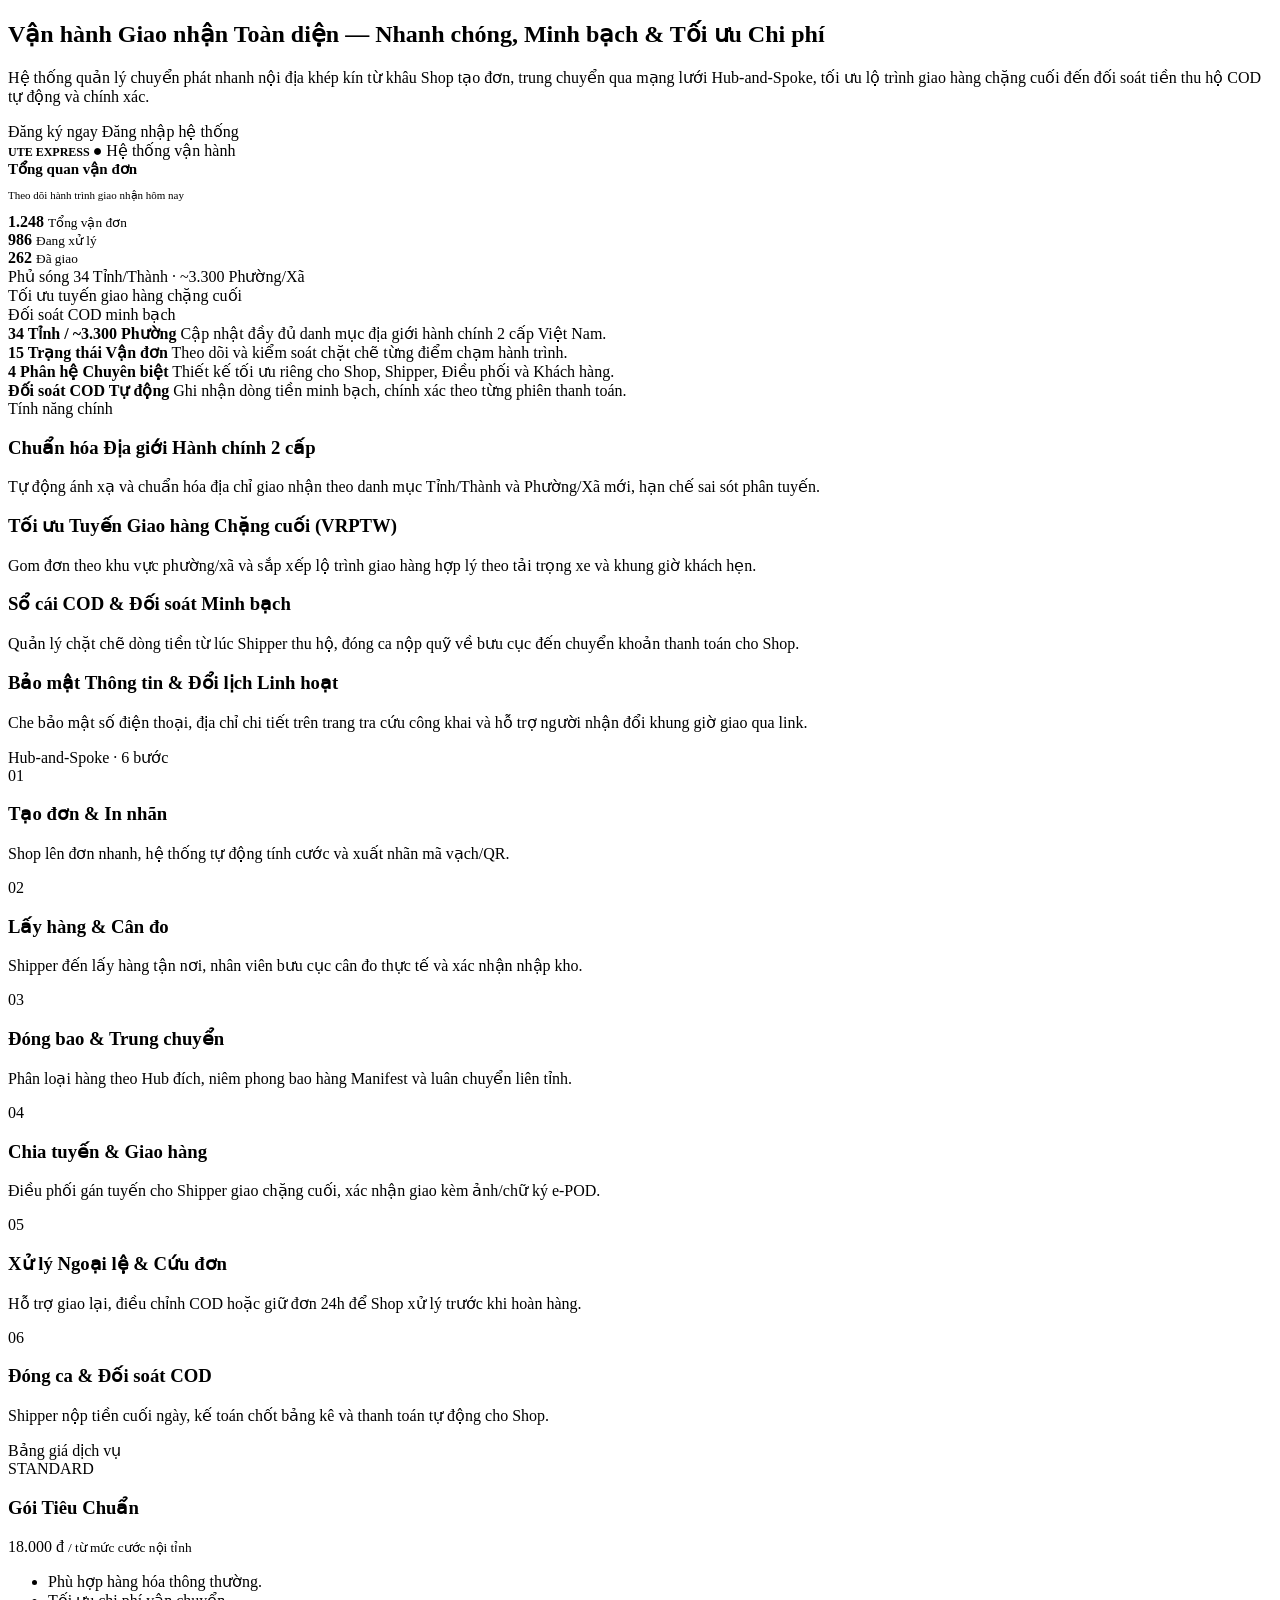
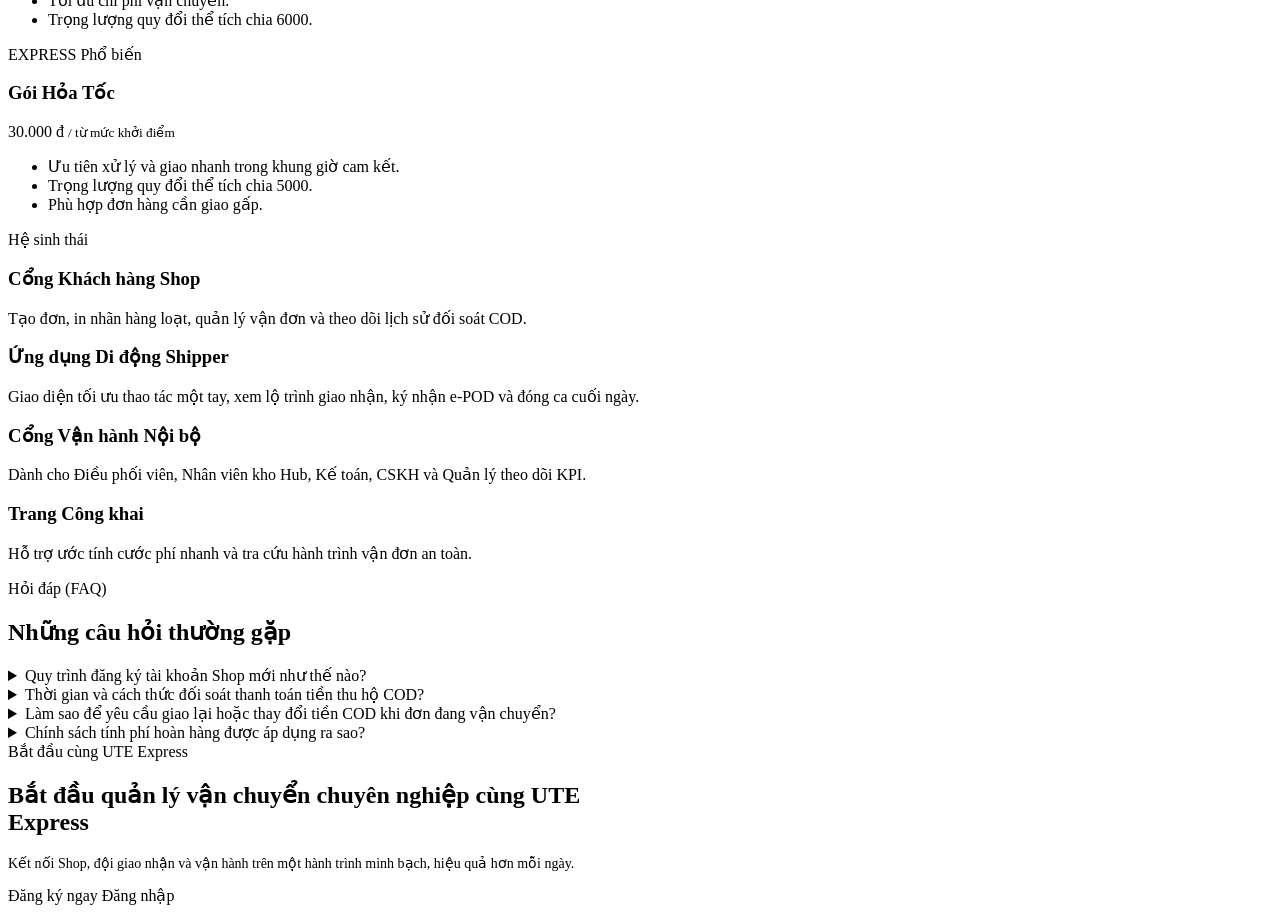
<file: src/main/resources/templates/landing/index.html>
<!DOCTYPE html>
<html lang="vi" xmlns:th="http://www.thymeleaf.org"
      th:replace="~{layout/base :: layout(
          pageTitle='UTE Express — Quản lý chuyển phát nhanh nội địa',
          extraCss=~{::extraCss},
          content=~{::content},
          extraScripts=~{::extraScripts}
      )}">
<th:block th:fragment="extraCss">
    <link rel="stylesheet" th:href="@{/css/landing/landing.css}">
    <link rel="stylesheet" th:href="@{/css/auth/auth.css}">
</th:block>

<th:block th:fragment="content">
    <th:block th:replace="~{landing/fragments/header :: header(${isAuthenticated}, ${currentUsername}, ${dashboardUrl})}"></th:block>

    <main id="main-content" class="flex-grow-1">
        <div id="top"></div>

        <!-- Hero Section -->
        <section id="gioi-thieu" aria-labelledby="page-title" class="le-section le-hero bg-white">
            <div class="le-container">
                <div class="row align-items-center g-5">
                    <div class="col-12 col-lg-6">
                        <h1 id="page-title" class="le-display">
                            Vận hành Giao nhận Toàn diện —
                            <span style="color:var(--le-primary);">Nhanh chóng, Minh bạch &amp; Tối ưu Chi phí</span>
                        </h1>
                        <p class="le-lead">
                            Hệ thống quản lý chuyển phát nhanh nội địa khép kín từ khâu Shop tạo đơn, trung chuyển qua mạng lưới Hub-and-Spoke, tối ưu lộ trình giao hàng chặng cuối đến đối soát tiền thu hộ COD tự động và chính xác.
                        </p>
                        <div class="d-flex flex-wrap align-items-center gap-2">
                            <a id="hero-register"
                               th:href="@{/register}"
                               data-open-auth="signup"
                               class="le-btn le-btn-primary">
                                <span>Đăng ký ngay</span>
                                <i data-lucide="arrow-right" style="width:16px;height:16px;" aria-hidden="true"></i>
                            </a>
                            <a id="hero-demo"
                               th:href="@{/login}"
                               data-open-auth="signin"
                               class="le-btn le-btn-tertiary">
                                <span>Đăng nhập hệ thống</span>
                            </a>
                        </div>
                    </div>

                    <div class="col-12 col-lg-6">
                        <div class="le-hero-visual" aria-label="Minh họa dashboard quản lý vận đơn UTE Express">
                            <div class="le-hero-backdrop" aria-hidden="true"></div>
                            <div class="le-mockup-card">
                                <div class="le-mockup-topbar">
                                    <span class="d-inline-flex align-items-center gap-2" style="font-size:12px;font-weight:700;">
                                        <i data-lucide="route" style="width:16px;height:16px;color:var(--le-primary);" aria-hidden="true"></i>
                                        UTE EXPRESS
                                    </span>
                                    <span class="le-status-pill">● Hệ thống vận hành</span>
                                </div>
                                <div class="le-mockup-body">
                                    <div class="le-mockup-sidebar" aria-hidden="true">
                                        <span class="le-skel-bar is-active"></span>
                                        <span class="le-skel-bar"></span>
                                        <span class="le-skel-bar"></span>
                                        <span class="le-skel-bar"></span>
                                        <span class="le-skel-bar mb-0"></span>
                                    </div>
                                    <div class="p-3 p-sm-4">
                                        <h3 style="font-size:15px;font-weight:700;margin:0;">Tổng quan vận đơn</h3>
                                        <p class="mt-1 mb-3" style="font-size:11px;color:var(--le-muted);">Theo dõi hành trình giao nhận hôm nay</p>
                                        <div class="row g-2 mb-3">
                                            <div class="col-4">
                                                <div class="le-stat-mini">
                                                    <strong class="le-tabular">1.248</strong>
                                                    <small>Tổng vận đơn</small>
                                                </div>
                                            </div>
                                            <div class="col-4">
                                                <div class="le-stat-mini">
                                                    <strong class="le-tabular">986</strong>
                                                    <small>Đang xử lý</small>
                                                </div>
                                            </div>
                                            <div class="col-4">
                                                <div class="le-stat-mini">
                                                    <strong class="le-tabular">262</strong>
                                                    <small>Đã giao</small>
                                                </div>
                                            </div>
                                        </div>
                                        <div class="le-chart-bars" aria-hidden="true">
                                            <span style="height:38%;"></span>
                                            <span style="height:55%;"></span>
                                            <span style="height:47%;"></span>
                                            <span style="height:72%;"></span>
                                            <span style="height:64%;"></span>
                                            <span style="height:90%;"></span>
                                            <span style="height:76%;"></span>
                                            <span style="height:96%;"></span>
                                        </div>
                                        <div class="d-flex justify-content-between gap-2 mt-3" aria-hidden="true">
                                            <span style="height:10px;width:28%;border-radius:999px;background:var(--le-outline);"></span>
                                            <span style="height:10px;width:28%;border-radius:999px;background:var(--le-outline);"></span>
                                            <span style="height:10px;width:28%;border-radius:999px;background:var(--le-outline);"></span>
                                        </div>
                                    </div>
                                </div>
                            </div>

                            <div class="le-float-badge le-float-top-right">
                                <i data-lucide="map-pinned" class="flex-shrink-0" style="width:16px;height:16px;color:var(--le-primary);" aria-hidden="true"></i>
                                <span>Phủ sóng 34 Tỉnh/Thành · ~3.300 Phường/Xã</span>
                            </div>
                            <div class="le-float-badge le-float-bottom-left">
                                <i data-lucide="navigation" class="flex-shrink-0" style="width:16px;height:16px;color:var(--le-primary);" aria-hidden="true"></i>
                                <span>Tối ưu tuyến giao hàng chặng cuối</span>
                            </div>
                            <div class="le-float-badge le-float-bottom-right">
                                <i data-lucide="wallet-cards" class="flex-shrink-0" style="width:16px;height:16px;color:var(--le-primary);" aria-hidden="true"></i>
                                <span>Đối soát COD minh bạch</span>
                            </div>
                        </div>
                    </div>
                </div>
            </div>
        </section>

        <!-- Metrics Strip -->
        <section aria-label="Thông số năng lực" class="le-metrics-strip">
            <div class="le-container">
                <div class="row g-0">
                    <div class="col-12 col-sm-6 col-lg-3 le-metric-item">
                        <strong class="le-metric-title le-tabular">34 Tỉnh / ~3.300 Phường</strong>
                        <span class="le-metric-desc">Cập nhật đầy đủ danh mục địa giới hành chính 2 cấp Việt Nam.</span>
                    </div>
                    <div class="col-12 col-sm-6 col-lg-3 le-metric-item">
                        <strong class="le-metric-title le-tabular">15 Trạng thái Vận đơn</strong>
                        <span class="le-metric-desc">Theo dõi và kiểm soát chặt chẽ từng điểm chạm hành trình.</span>
                    </div>
                    <div class="col-12 col-sm-6 col-lg-3 le-metric-item">
                        <strong class="le-metric-title le-tabular">4 Phân hệ Chuyên biệt</strong>
                        <span class="le-metric-desc">Thiết kế tối ưu riêng cho Shop, Shipper, Điều phối và Khách hàng.</span>
                    </div>
                    <div class="col-12 col-sm-6 col-lg-3 le-metric-item">
                        <strong class="le-metric-title">Đối soát COD Tự động</strong>
                        <span class="le-metric-desc">Ghi nhận dòng tiền minh bạch, chính xác theo từng phiên thanh toán.</span>
                    </div>
                </div>
            </div>
        </section>

        <!-- Features Section -->
        <section id="tinh-nang" aria-labelledby="features-title" class="le-section le-section-alt">
            <div class="le-container">
                <span class="le-eyebrow">Tính năng chính</span>
                <div class="row g-3">
                    <div class="col-12 col-md-6">
                        <article class="le-card">
                            <span class="le-icon-circle">
                                <i data-lucide="map-pinned" style="width:20px;height:20px;" aria-hidden="true"></i>
                            </span>
                            <h3 class="le-card-title">Chuẩn hóa Địa giới Hành chính 2 cấp</h3>
                            <p class="le-card-text">Tự động ánh xạ và chuẩn hóa địa chỉ giao nhận theo danh mục Tỉnh/Thành và Phường/Xã mới, hạn chế sai sót phân tuyến.</p>
                        </article>
                    </div>
                    <div class="col-12 col-md-6">
                        <article class="le-card">
                            <span class="le-icon-circle">
                                <i data-lucide="route" style="width:20px;height:20px;" aria-hidden="true"></i>
                            </span>
                            <h3 class="le-card-title">Tối ưu Tuyến Giao hàng Chặng cuối (VRPTW)</h3>
                            <p class="le-card-text">Gom đơn theo khu vực phường/xã và sắp xếp lộ trình giao hàng hợp lý theo tải trọng xe và khung giờ khách hẹn.</p>
                        </article>
                    </div>
                    <div class="col-12 col-md-6">
                        <article class="le-card">
                            <span class="le-icon-circle">
                                <i data-lucide="wallet-cards" style="width:20px;height:20px;" aria-hidden="true"></i>
                            </span>
                            <h3 class="le-card-title">Sổ cái COD &amp; Đối soát Minh bạch</h3>
                            <p class="le-card-text">Quản lý chặt chẽ dòng tiền từ lúc Shipper thu hộ, đóng ca nộp quỹ về bưu cục đến chuyển khoản thanh toán cho Shop.</p>
                        </article>
                    </div>
                    <div class="col-12 col-md-6">
                        <article class="le-card">
                            <span class="le-icon-circle">
                                <i data-lucide="shield-check" style="width:20px;height:20px;" aria-hidden="true"></i>
                            </span>
                            <h3 class="le-card-title">Bảo mật Thông tin &amp; Đổi lịch Linh hoạt</h3>
                            <p class="le-card-text">Che bảo mật số điện thoại, địa chỉ chi tiết trên trang tra cứu công khai và hỗ trợ người nhận đổi khung giờ giao qua link.</p>
                        </article>
                    </div>
                </div>
            </div>
        </section>

        <!-- Process Section -->
        <section id="quy-trinh" aria-labelledby="process-title" class="le-section bg-white">
            <div class="le-container">
                <span class="le-eyebrow">Hub-and-Spoke · 6 bước</span>
                <div class="row g-3">
                    <div class="col-12 col-md-4">
                        <article class="le-card">
                            <div class="le-step-num le-tabular">01</div>
                            <h3 class="le-card-title">Tạo đơn &amp; In nhãn</h3>
                            <p class="le-card-text">Shop lên đơn nhanh, hệ thống tự động tính cước và xuất nhãn mã vạch/QR.</p>
                        </article>
                    </div>
                    <div class="col-12 col-md-4">
                        <article class="le-card">
                            <div class="le-step-num le-tabular">02</div>
                            <h3 class="le-card-title">Lấy hàng &amp; Cân đo</h3>
                            <p class="le-card-text">Shipper đến lấy hàng tận nơi, nhân viên bưu cục cân đo thực tế và xác nhận nhập kho.</p>
                        </article>
                    </div>
                    <div class="col-12 col-md-4">
                        <article class="le-card">
                            <div class="le-step-num le-tabular">03</div>
                            <h3 class="le-card-title">Đóng bao &amp; Trung chuyển</h3>
                            <p class="le-card-text">Phân loại hàng theo Hub đích, niêm phong bao hàng Manifest và luân chuyển liên tỉnh.</p>
                        </article>
                    </div>
                    <div class="col-12 col-md-4">
                        <article class="le-card">
                            <div class="le-step-num le-tabular">04</div>
                            <h3 class="le-card-title">Chia tuyến &amp; Giao hàng</h3>
                            <p class="le-card-text">Điều phối gán tuyến cho Shipper giao chặng cuối, xác nhận giao kèm ảnh/chữ ký e-POD.</p>
                        </article>
                    </div>
                    <div class="col-12 col-md-4">
                        <article class="le-card">
                            <div class="le-step-num le-tabular">05</div>
                            <h3 class="le-card-title">Xử lý Ngoại lệ &amp; Cứu đơn</h3>
                            <p class="le-card-text">Hỗ trợ giao lại, điều chỉnh COD hoặc giữ đơn 24h để Shop xử lý trước khi hoàn hàng.</p>
                        </article>
                    </div>
                    <div class="col-12 col-md-4">
                        <article class="le-card">
                            <div class="le-step-num le-tabular">06</div>
                            <h3 class="le-card-title">Đóng ca &amp; Đối soát COD</h3>
                            <p class="le-card-text">Shipper nộp tiền cuối ngày, kế toán chốt bảng kê và thanh toán tự động cho Shop.</p>
                        </article>
                    </div>
                </div>
            </div>
        </section>

        <!-- Pricing Section -->
        <section id="bang-gia" aria-labelledby="pricing-title" class="le-section le-section-alt">
            <div class="le-container">
                <span class="le-eyebrow">Bảng giá dịch vụ</span>
                <div class="row g-3">
                    <div class="col-12 col-sm-6">
                        <article class="le-card d-flex flex-column gap-3 p-4">
                            <div>
                                <span class="le-tag-rose">STANDARD</span>
                            </div>
                            <h3 class="le-card-title mb-0">Gói Tiêu Chuẩn</h3>
                            <div class="le-price le-tabular">
                                18.000 đ <small>/ từ mức cước nội tỉnh</small>
                            </div>
                            <ul class="le-pricing-list">
                                <li>Phù hợp hàng hóa thông thường.</li>
                                <li>Tối ưu chi phí vận chuyển.</li>
                                <li>Trọng lượng quy đổi thể tích chia 6000.</li>
                            </ul>
                        </article>
                    </div>
                    <div class="col-12 col-sm-6">
                        <article class="le-card le-card-outlined d-flex flex-column gap-3 p-4">
                            <div class="d-flex align-items-center justify-content-between gap-2">
                                <span class="le-tag-rose">EXPRESS</span>
                                <span class="le-tag-rose">Phổ biến</span>
                            </div>
                            <h3 class="le-card-title mb-0">Gói Hỏa Tốc</h3>
                            <div class="le-price le-tabular">
                                30.000 đ <small>/ từ mức khởi điểm</small>
                            </div>
                            <ul class="le-pricing-list">
                                <li>Ưu tiên xử lý và giao nhanh trong khung giờ cam kết.</li>
                                <li>Trọng lượng quy đổi thể tích chia 5000.</li>
                                <li>Phù hợp đơn hàng cần giao gấp.</li>
                            </ul>
                        </article>
                    </div>
                </div>
            </div>
        </section>

        <!-- Ecosystem & FAQ Section -->
        <section id="he-sinh-thai" aria-labelledby="portals-title" class="le-section bg-white">
            <div class="le-container">
                <span class="le-eyebrow">Hệ sinh thái</span>
                <div class="row g-3">
                    <div class="col-12 col-sm-6 col-lg-3">
                        <article class="le-card">
                            <span class="le-icon-circle">
                                <i data-lucide="store" style="width:20px;height:20px;" aria-hidden="true"></i>
                            </span>
                            <h3 class="le-card-title">Cổng Khách hàng Shop</h3>
                            <p class="le-card-text">Tạo đơn, in nhãn hàng loạt, quản lý vận đơn và theo dõi lịch sử đối soát COD.</p>
                        </article>
                    </div>
                    <div class="col-12 col-sm-6 col-lg-3">
                        <article class="le-card">
                            <span class="le-icon-circle">
                                <i data-lucide="smartphone" style="width:20px;height:20px;" aria-hidden="true"></i>
                            </span>
                            <h3 class="le-card-title">Ứng dụng Di động Shipper</h3>
                            <p class="le-card-text">Giao diện tối ưu thao tác một tay, xem lộ trình giao nhận, ký nhận e-POD và đóng ca cuối ngày.</p>
                        </article>
                    </div>
                    <div class="col-12 col-sm-6 col-lg-3">
                        <article class="le-card">
                            <span class="le-icon-circle">
                                <i data-lucide="layout-dashboard" style="width:20px;height:20px;" aria-hidden="true"></i>
                            </span>
                            <h3 class="le-card-title">Cổng Vận hành Nội bộ</h3>
                            <p class="le-card-text">Dành cho Điều phối viên, Nhân viên kho Hub, Kế toán, CSKH và Quản lý theo dõi KPI.</p>
                        </article>
                    </div>
                    <div class="col-12 col-sm-6 col-lg-3">
                        <article class="le-card">
                            <span class="le-icon-circle">
                                <i data-lucide="users" style="width:20px;height:20px;" aria-hidden="true"></i>
                            </span>
                            <h3 class="le-card-title">Trang Công khai</h3>
                            <p class="le-card-text">Hỗ trợ ước tính cước phí nhanh và tra cứu hành trình vận đơn an toàn.</p>
                        </article>
                    </div>
                </div>

                <!-- FAQ -->
                <div id="faq" aria-labelledby="faq-title" class="mt-5 pt-4">
                    <span class="le-eyebrow">Hỏi đáp (FAQ)</span>
                    <h2 id="faq-title" class="le-headline mb-4">
                        Những câu hỏi thường gặp
                    </h2>
                    <div class="d-grid gap-2">
                        <details class="le-faq-item">
                            <summary>
                                <span>Quy trình đăng ký tài khoản Shop mới như thế nào?</span>
                                <i data-lucide="chevron-down" style="width:18px;height:18px;color:var(--le-muted);" aria-hidden="true"></i>
                            </summary>
                            <p>
                                Shop điền thông tin đăng ký (tài khoản, email, số điện thoại, mật khẩu), sau đó trao đổi nhu cầu vận chuyển với đội ngũ triển khai để chọn gói dịch vụ và nhận hướng dẫn thiết lập qua kênh chính thức.
                            </p>
                        </details>
                        <details class="le-faq-item">
                            <summary>
                                <span>Thời gian và cách thức đối soát thanh toán tiền thu hộ COD?</span>
                                <i data-lucide="chevron-down" style="width:18px;height:18px;color:var(--le-muted);" aria-hidden="true"></i>
                            </summary>
                            <p>
                                Sau khi Shipper đóng ca và nộp quỹ, kế toán đối chiếu các khoản thu hộ, cước và điều chỉnh trong từng phiên thanh toán. Lịch chuyển khoản cụ thể được thống nhất trong chính sách dịch vụ áp dụng cho Shop.
                            </p>
                        </details>
                        <details class="le-faq-item">
                            <summary>
                                <span>Làm sao để yêu cầu giao lại hoặc thay đổi tiền COD khi đơn đang vận chuyển?</span>
                                <i data-lucide="chevron-down" style="width:18px;height:18px;color:var(--le-muted);" aria-hidden="true"></i>
                            </summary>
                            <p>
                                Shop gửi yêu cầu qua cổng làm việc hoặc liên hệ CSKH. Yêu cầu được kiểm tra theo trạng thái vận đơn; đơn gặp ngoại lệ có thể được giữ tối đa 24 giờ để xử lý trước khi hoàn.
                            </p>
                        </details>
                        <details class="le-faq-item">
                            <summary>
                                <span>Chính sách tính phí hoàn hàng được áp dụng ra sao?</span>
                                <i data-lucide="chevron-down" style="width:18px;height:18px;color:var(--le-muted);" aria-hidden="true"></i>
                            </summary>
                            <p>
                                Phí hoàn hàng tham khảo bằng 50% cước vận chuyển cơ bản. Khoản phí thực tế được thể hiện trong chính sách dịch vụ và bảng kê đối soát của đơn hàng.
                            </p>
                        </details>
                    </div>
                </div>
            </div>
        </section>

        <!-- CTA Banner Section -->
        <section aria-labelledby="cta-title" class="le-section le-section-alt">
            <div class="le-container">
                <div class="le-cta-banner d-flex flex-column flex-md-row align-items-md-center justify-content-between gap-4">
                    <div>
                        <span class="le-eyebrow" style="color:var(--le-rose-line);">Bắt đầu cùng UTE Express</span>
                        <h2 id="cta-title" class="le-headline text-white mb-2" style="max-width:650px;">
                            Bắt đầu quản lý vận chuyển chuyên nghiệp cùng UTE Express
                        </h2>
                        <p class="mb-0" style="font-size:14px;color:var(--le-rose-muted);">
                            Kết nối Shop, đội giao nhận và vận hành trên một hành trình minh bạch, hiệu quả hơn mỗi ngày.
                        </p>
                    </div>
                    <div class="d-flex flex-wrap align-items-center gap-2 flex-shrink-0">
                        <a id="bottom-register"
                           th:href="@{/register}"
                           data-open-auth="signup"
                           class="le-btn le-btn-surface">
                            <span>Đăng ký ngay</span>
                        </a>
                        <a id="bottom-login"
                           th:href="@{/login}"
                           data-open-auth="signin"
                           class="le-btn le-btn-surface">
                            <span>Đăng nhập</span>
                        </a>
                    </div>
                </div>
            </div>
        </section>
    </main>

    <th:block th:replace="~{landing/fragments/footer :: footer}"></th:block>

    <!-- Reusable Auth Modal (Bootstrap 5) embedding auth-card fragment -->
    <div class="modal fade le-auth-modal"
         id="authModal"
         tabindex="-1"
         aria-labelledby="auth-modal-title"
         aria-hidden="true">
        <div class="modal-dialog modal-dialog-centered">
            <div class="modal-content">
                <th:block th:replace="~{auth/fragments/auth-card :: authCard('signin', '', true, null, ${isAuthenticated})}"></th:block>
            </div>
        </div>
    </div>
</th:block>

<th:block th:fragment="extraScripts">
    <script th:src="@{/js/auth/auth.js}"></script>
    <script th:src="@{/js/landing/landing.js}"></script>
</th:block>
</html>
</file>
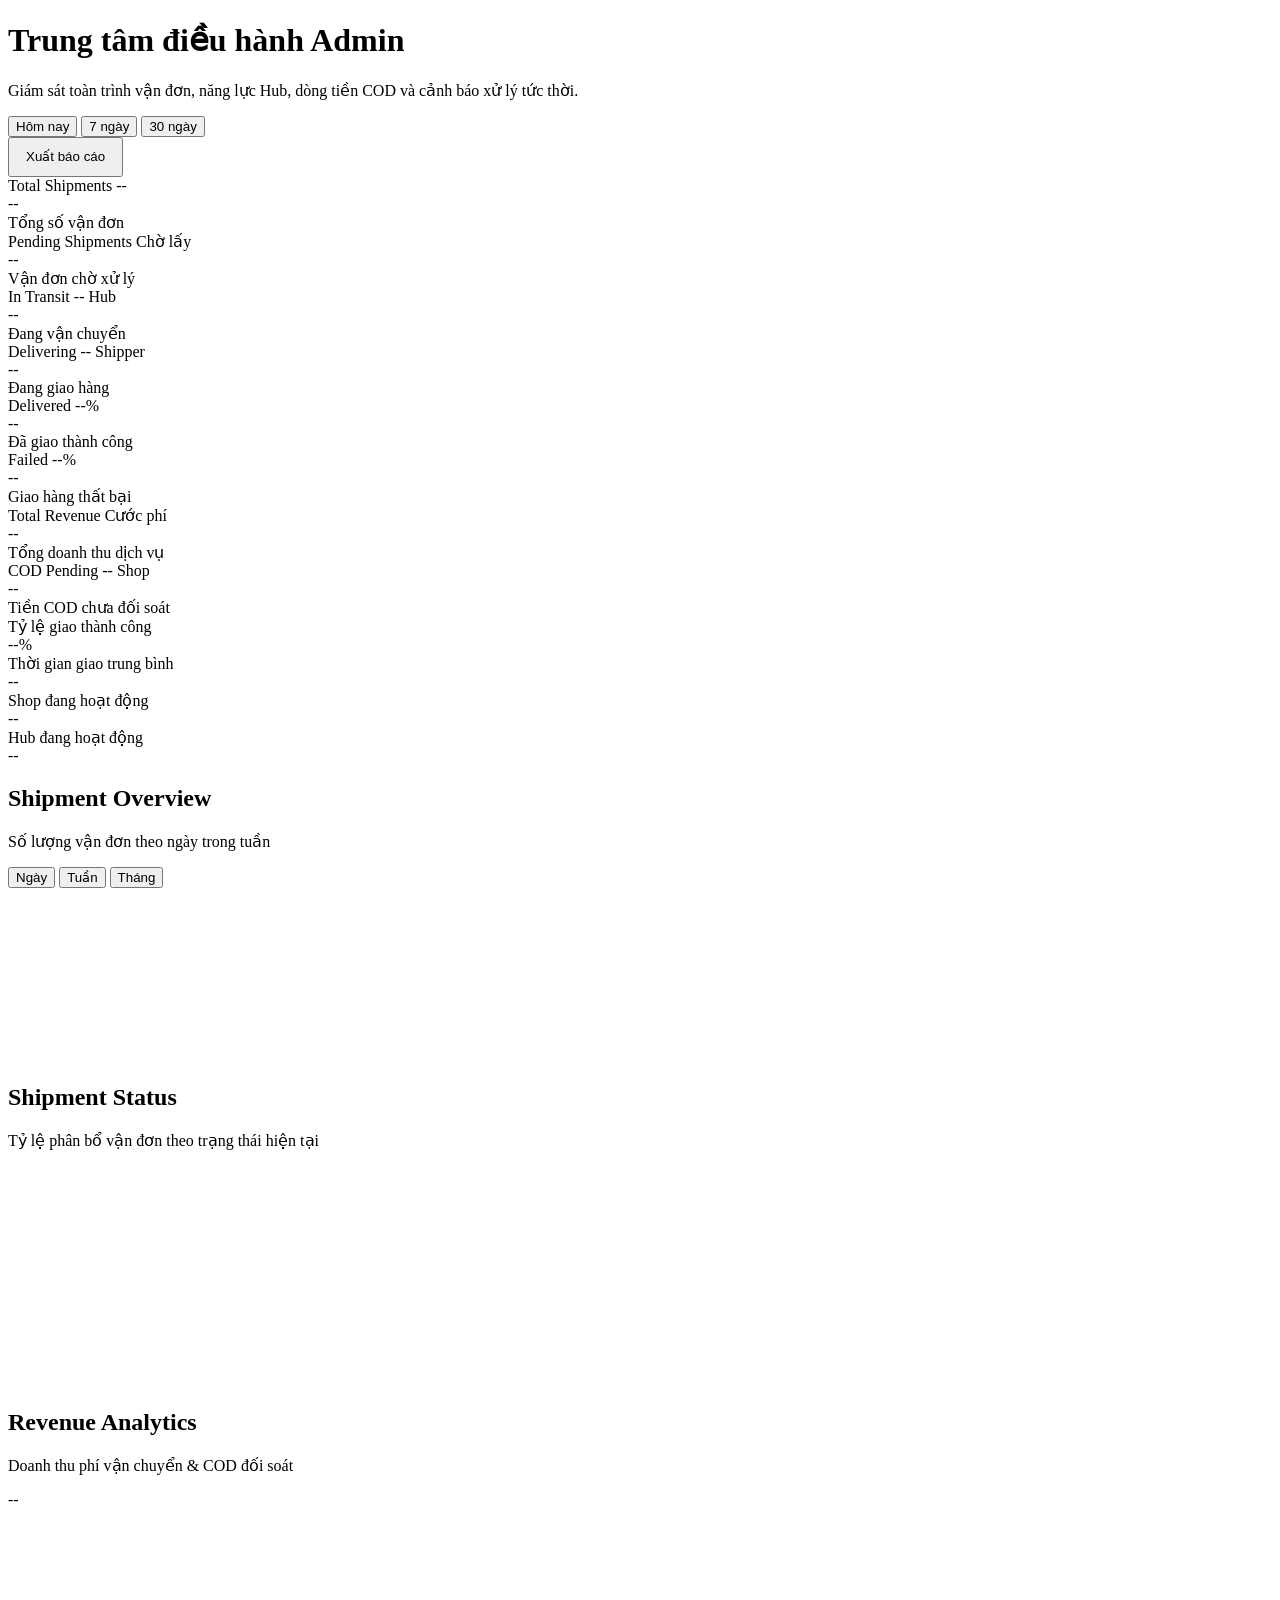
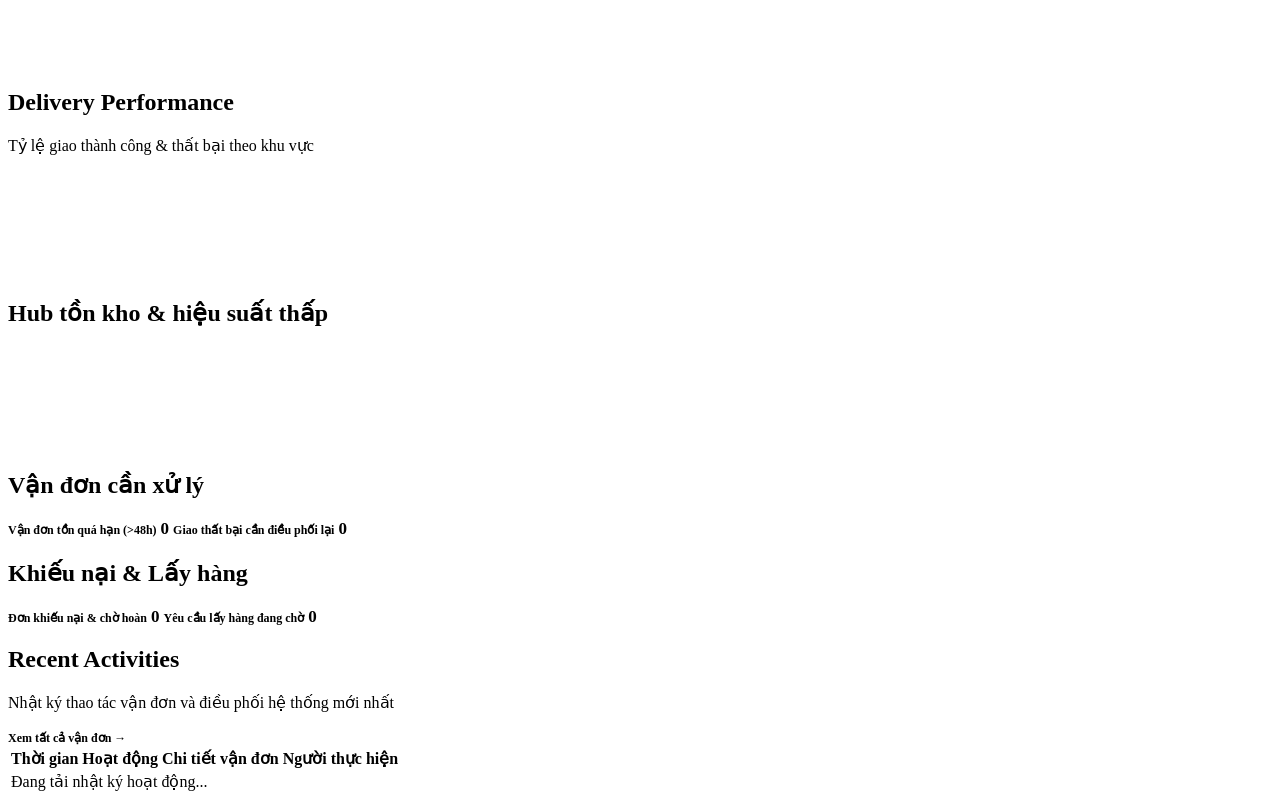
<file: src/main/resources/templates/ops/dashboard.html>
<!DOCTYPE html>
<html lang="vi" xmlns:th="http://www.thymeleaf.org"
      th:replace="~{layout/base :: layout(
          pageTitle='UTE EXPRESS — Admin Control Center',
          extraCss=~{::extraCss},
          content=~{::content},
          extraScripts=~{::extraScripts}
      )}">

<th:block th:fragment="extraCss">
    <link rel="stylesheet" th:href="@{/css/ops/ops.css}">
</th:block>

<th:block th:fragment="content">
    <div class="le-ops-wrapper">
        <th:block th:replace="~{ops/fragments/sidebar :: sidebar(${activeNav}, ${currentUsername}, ${currentRoles})}"></th:block>

        <main id="main-content" class="le-ops-main d-flex flex-column" style="gap:28px;">
            <!-- Page Title & Quick Filters -->
            <div class="d-flex flex-column flex-md-row justify-content-between align-items-md-center gap-3">
                <div>
                    <h1 class="le-ops-page-title">Trung tâm điều hành Admin</h1>
                    <p class="le-ops-page-subtitle">
                        Giám sát toàn trình vận đơn, năng lực Hub, dòng tiền COD và cảnh báo xử lý tức thời.
                    </p>
                </div>
                <div class="d-flex flex-wrap align-items-center" style="gap:10px;">
                    <div class="le-segment" role="group" aria-label="Bộ lọc thời gian">
                        <button type="button" class="le-segment-btn is-active" data-range="today">Hôm nay</button>
                        <button type="button" class="le-segment-btn" data-range="7d">7 ngày</button>
                        <button type="button" class="le-segment-btn" data-range="30d">30 ngày</button>
                    </div>
                    <button type="button" id="btn-export-report" class="le-btn le-btn-primary" style="min-height:40px;padding:10px 16px;">
                        <i data-lucide="download" style="width:16px;height:16px;" aria-hidden="true"></i>
                        <span>Xuất báo cáo</span>
                    </button>
                </div>
            </div>

            <!-- 2.1 KPI Cards (8 Core Metrics) + Wine Operational Strip -->
            <section aria-label="Chỉ số tổng quan">
                <div class="row g-3">
                    <div class="col-6 col-lg-3">
                        <div class="le-kpi-card">
                            <div class="d-flex align-items-center justify-content-between gap-2">
                                <span class="le-kpi-label">Total Shipments</span>
                                <span class="le-pill le-pill-success le-tabular" id="kpi-total-badge">--</span>
                            </div>
                            <div class="le-kpi-value le-tabular" id="kpi-total-shipments">--</div>
                            <div class="le-kpi-sub">Tổng số vận đơn</div>
                        </div>
                    </div>

                    <div class="col-6 col-lg-3">
                        <div class="le-kpi-card">
                            <div class="d-flex align-items-center justify-content-between gap-2">
                                <span class="le-kpi-label">Pending Shipments</span>
                                <span class="le-pill le-pill-neutral">Chờ lấy</span>
                            </div>
                            <div class="le-kpi-value le-tabular" id="kpi-pending-shipments">--</div>
                            <div class="le-kpi-sub">Vận đơn chờ xử lý</div>
                        </div>
                    </div>

                    <div class="col-6 col-lg-3">
                        <div class="le-kpi-card">
                            <div class="d-flex align-items-center justify-content-between gap-2">
                                <span class="le-kpi-label">In Transit</span>
                                <span class="le-pill le-pill-neutral le-tabular" id="kpi-hub-badge">-- Hub</span>
                            </div>
                            <div class="le-kpi-value le-tabular" id="kpi-transit-shipments">--</div>
                            <div class="le-kpi-sub">Đang vận chuyển</div>
                        </div>
                    </div>

                    <div class="col-6 col-lg-3">
                        <div class="le-kpi-card">
                            <div class="d-flex align-items-center justify-content-between gap-2">
                                <span class="le-kpi-label">Delivering</span>
                                <span class="le-pill le-pill-rose le-tabular" id="kpi-shipper-badge">-- Shipper</span>
                            </div>
                            <div class="le-kpi-value le-tabular" id="kpi-delivering-shipments">--</div>
                            <div class="le-kpi-sub">Đang giao hàng</div>
                        </div>
                    </div>

                    <div class="col-6 col-lg-3">
                        <div class="le-kpi-card">
                            <div class="d-flex align-items-center justify-content-between gap-2">
                                <span class="le-kpi-label">Delivered</span>
                                <span class="le-pill le-pill-success le-tabular" id="kpi-success-rate">--%</span>
                            </div>
                            <div class="le-kpi-value le-tabular" style="color:var(--le-on-success-container);" id="kpi-delivered-shipments">--</div>
                            <div class="le-kpi-sub">Đã giao thành công</div>
                        </div>
                    </div>

                    <div class="col-6 col-lg-3">
                        <div class="le-kpi-card">
                            <div class="d-flex align-items-center justify-content-between gap-2">
                                <span class="le-kpi-label">Failed</span>
                                <span class="le-pill le-pill-rose le-tabular" id="kpi-fail-rate">--%</span>
                            </div>
                            <div class="le-kpi-value le-tabular" style="color:var(--le-primary-hover);" id="kpi-failed-shipments">--</div>
                            <div class="le-kpi-sub">Giao hàng thất bại</div>
                        </div>
                    </div>

                    <div class="col-6 col-lg-3">
                        <div class="le-kpi-card">
                            <div class="d-flex align-items-center justify-content-between gap-2">
                                <span class="le-kpi-label">Total Revenue</span>
                                <span class="le-pill le-pill-success le-tabular" id="kpi-revenue-badge">Cước phí</span>
                            </div>
                            <div class="le-kpi-value le-tabular" id="kpi-total-revenue">--</div>
                            <div class="le-kpi-sub">Tổng doanh thu dịch vụ</div>
                        </div>
                    </div>

                    <div class="col-6 col-lg-3">
                        <div class="le-kpi-card">
                            <div class="d-flex align-items-center justify-content-between gap-2">
                                <span class="le-kpi-label">COD Pending</span>
                                <span class="le-pill le-pill-neutral le-tabular" id="kpi-shop-badge">-- Shop</span>
                            </div>
                            <div class="le-kpi-value le-tabular" style="color:var(--le-wine);" id="kpi-total-cod">--</div>
                            <div class="le-kpi-sub">Tiền COD chưa đối soát</div>
                        </div>
                    </div>
                </div>

                <!-- Wine Operational Strip -->
                <div class="le-wine-strip mt-3">
                    <div class="row g-3">
                        <div class="col-6 col-lg-3">
                            <div class="le-wine-strip-label">Tỷ lệ giao thành công</div>
                            <div class="le-wine-strip-value le-tabular" id="strip-success-rate">--%</div>
                        </div>
                        <div class="col-6 col-lg-3">
                            <div class="le-wine-strip-label">Thời gian giao trung bình</div>
                            <div class="le-wine-strip-value le-tabular" id="strip-avg-delivery">--</div>
                        </div>
                        <div class="col-6 col-lg-3">
                            <div class="le-wine-strip-label">Shop đang hoạt động</div>
                            <div class="le-wine-strip-value le-tabular" id="strip-active-shops">--</div>
                        </div>
                        <div class="col-6 col-lg-3">
                            <div class="le-wine-strip-label">Hub đang hoạt động</div>
                            <div class="le-wine-strip-value le-tabular" id="strip-hub-count">--</div>
                        </div>
                    </div>
                </div>
            </section>

            <!-- 2.2 Charts – Biểu đồ thống kê (2x2 Grid) -->
            <section id="charts" aria-label="Biểu đồ thống kê">
                <div class="row g-4">
                    <!-- Chart 1: Shipment Overview -->
                    <div class="col-12 col-lg-6">
                        <div class="le-card p-4 h-100">
                            <div class="d-flex flex-wrap align-items-center justify-content-between gap-3">
                                <div>
                                    <h2 class="le-section-title-md">Shipment Overview</h2>
                                    <p class="le-section-sub" id="chart-overview-subtitle">Số lượng vận đơn theo ngày trong tuần</p>
                                </div>
                                <div class="le-segment-subtle" role="group" aria-label="Chế độ biểu đồ vận đơn">
                                    <button type="button" class="le-segment-subtle-btn is-active" data-chart-mode="day">Ngày</button>
                                    <button type="button" class="le-segment-subtle-btn" data-chart-mode="week">Tuần</button>
                                    <button type="button" class="le-segment-subtle-btn" data-chart-mode="month">Tháng</button>
                                </div>
                            </div>
                            <div class="mt-4" id="chart-shipment-overview">
                                <div class="le-skeleton" style="height:176px;width:100%;"></div>
                            </div>
                        </div>
                    </div>

                    <!-- Chart 2: Shipment Status -->
                    <div class="col-12 col-lg-6">
                        <div class="le-card p-4 h-100">
                            <div>
                                <h2 class="le-section-title-md">Shipment Status</h2>
                                <p class="le-section-sub">Tỷ lệ phân bổ vận đơn theo trạng thái hiện tại</p>
                            </div>
                            <div class="mt-4 le-donut-layout" id="chart-shipment-status">
                                <div class="le-skeleton" style="height:144px;width:144px;border-radius:9999px;"></div>
                                <div class="flex-grow-1 w-100 d-flex flex-column gap-2">
                                    <div class="le-skeleton" style="height:20px;width:100%;"></div>
                                    <div class="le-skeleton" style="height:20px;width:100%;"></div>
                                    <div class="le-skeleton" style="height:20px;width:100%;"></div>
                                    <div class="le-skeleton" style="height:20px;width:100%;"></div>
                                </div>
                            </div>
                        </div>
                    </div>

                    <!-- Chart 3: Revenue Analytics -->
                    <div class="col-12 col-lg-6">
                        <div class="le-card p-4 h-100">
                            <div class="d-flex align-items-center justify-content-between gap-3">
                                <div>
                                    <h2 class="le-section-title-md">Revenue Analytics</h2>
                                    <p class="le-section-sub">Doanh thu phí vận chuyển &amp; COD đối soát</p>
                                </div>
                                <span class="le-pill le-pill-success le-tabular" id="chart-revenue-mom">--</span>
                            </div>
                            <div class="mt-3" id="chart-revenue-analytics">
                                <div class="le-skeleton" style="height:160px;width:100%;"></div>
                            </div>
                        </div>
                    </div>

                    <!-- Chart 4: Delivery Performance -->
                    <div class="col-12 col-lg-6">
                        <div class="le-card p-4 h-100">
                            <div>
                                <h2 class="le-section-title-md">Delivery Performance</h2>
                                <p class="le-section-sub">Tỷ lệ giao thành công &amp; thất bại theo khu vực</p>
                            </div>
                            <div class="mt-4 d-flex flex-column gap-3" id="chart-delivery-performance">
                                <div class="le-skeleton" style="height:36px;width:100%;"></div>
                                <div class="le-skeleton" style="height:36px;width:100%;"></div>
                                <div class="le-skeleton" style="height:36px;width:100%;"></div>
                            </div>
                        </div>
                    </div>
                </div>
            </section>

            <!-- 2.3 Operational Overview – Tình hình vận hành -->
            <section id="operational-overview" aria-label="Tình hình vận hành và cảnh báo">
                <div class="row g-4">
                    <div class="col-12 col-lg-4">
                        <div class="le-card p-4 h-100">
                            <div class="d-flex align-items-center justify-content-between gap-2">
                                <h2 class="le-section-title-md">Hub tồn kho &amp; hiệu suất thấp</h2>
                                <i data-lucide="warehouse" style="width:16px;height:16px;color:var(--le-primary);" aria-hidden="true"></i>
                            </div>
                            <div id="ops-hub-list" class="mt-3 d-flex flex-column gap-3">
                                <div class="le-skeleton" style="height:52px;width:100%;"></div>
                                <div class="le-skeleton" style="height:52px;width:100%;"></div>
                            </div>
                        </div>
                    </div>

                    <div class="col-12 col-lg-4">
                        <div class="le-card p-4 h-100">
                            <div class="d-flex align-items-center justify-content-between gap-2">
                                <h2 class="le-section-title-md">Vận đơn cần xử lý</h2>
                                <i data-lucide="alert-triangle" style="width:16px;height:16px;color:var(--le-primary);" aria-hidden="true"></i>
                            </div>
                            <div class="mt-3 d-flex flex-column gap-3">
                                <a th:href="@{/ops/shipments}" class="le-ops-list-item le-ops-list-link is-alert">
                                    <span style="font-size:12px;font-weight:600;color:var(--le-wine);">Vận đơn tồn quá hạn (&gt;48h)</span>
                                    <strong class="le-tabular" style="font-size:17px;font-weight:700;color:var(--le-primary-hover);" id="alert-overdue-count">0</strong>
                                </a>
                                <a th:href="@{/ops/shipments(status='DELIVERY_FAILED')}" class="le-ops-list-item le-ops-list-link">
                                    <span style="font-size:12px;font-weight:600;color:var(--le-ink-label);">Giao thất bại cần điều phối lại</span>
                                    <strong class="le-tabular" style="font-size:17px;font-weight:700;color:var(--le-on-surface);" id="alert-failed-count">0</strong>
                                </a>
                            </div>
                        </div>
                    </div>

                    <div class="col-12 col-lg-4">
                        <div class="le-card p-4 h-100">
                            <div class="d-flex align-items-center justify-content-between gap-2">
                                <h2 class="le-section-title-md">Khiếu nại &amp; Lấy hàng</h2>
                                <i data-lucide="inbox" style="width:16px;height:16px;color:var(--le-primary);" aria-hidden="true"></i>
                            </div>
                            <div class="mt-3 d-flex flex-column gap-3">
                                <a th:href="@{/ops/shipments(status='ON_HOLD_FOR_RETURN')}" class="le-ops-list-item le-ops-list-link">
                                    <span style="font-size:12px;font-weight:600;color:var(--le-ink-label);">Đơn khiếu nại &amp; chờ hoàn</span>
                                    <strong class="le-tabular" style="font-size:17px;font-weight:700;color:var(--le-primary-hover);" id="alert-return-count">0</strong>
                                </a>
                                <a th:href="@{/ops/shipments(status='CREATED')}" class="le-ops-list-item le-ops-list-link">
                                    <span style="font-size:12px;font-weight:600;color:var(--le-ink-label);">Yêu cầu lấy hàng đang chờ</span>
                                    <strong class="le-tabular" style="font-size:17px;font-weight:700;color:var(--le-on-surface);" id="alert-created-count">0</strong>
                                </a>
                            </div>
                        </div>
                    </div>
                </div>
            </section>

            <!-- 2.4 Recent Activities – Hoạt động gần đây -->
            <section id="recent-activities" aria-label="Nhật ký hoạt động gần đây" class="le-card p-4">
                <div class="d-flex flex-wrap align-items-center justify-content-between gap-3">
                    <div>
                        <h2 class="le-section-title-lg">Recent Activities</h2>
                        <p class="le-section-sub">Nhật ký thao tác vận đơn và điều phối hệ thống mới nhất</p>
                    </div>
                    <a th:href="@{/ops/shipments}" class="text-decoration-none" style="font-size:12px;font-weight:600;color:var(--le-primary);">
                        Xem tất cả vận đơn &rarr;
                    </a>
                </div>

                <div class="mt-3 table-responsive">
                    <table class="table le-table le-table-clean">
                        <thead>
                            <tr>
                                <th>Thời gian</th>
                                <th>Hoạt động</th>
                                <th>Chi tiết vận đơn</th>
                                <th>Người thực hiện</th>
                            </tr>
                        </thead>
                        <tbody id="recent-shipments-body">
                            <tr>
                                <td colspan="4" class="text-center py-4 text-muted">Đang tải nhật ký hoạt động...</td>
                            </tr>
                        </tbody>
                    </table>
                </div>
            </section>
        </main>
    </div>
</th:block>

<th:block th:fragment="extraScripts">
    <script th:src="@{/js/ops/ops-common.js}"></script>
    <script th:src="@{/js/ops/dashboard.js}"></script>
</th:block>
</html>
</file>
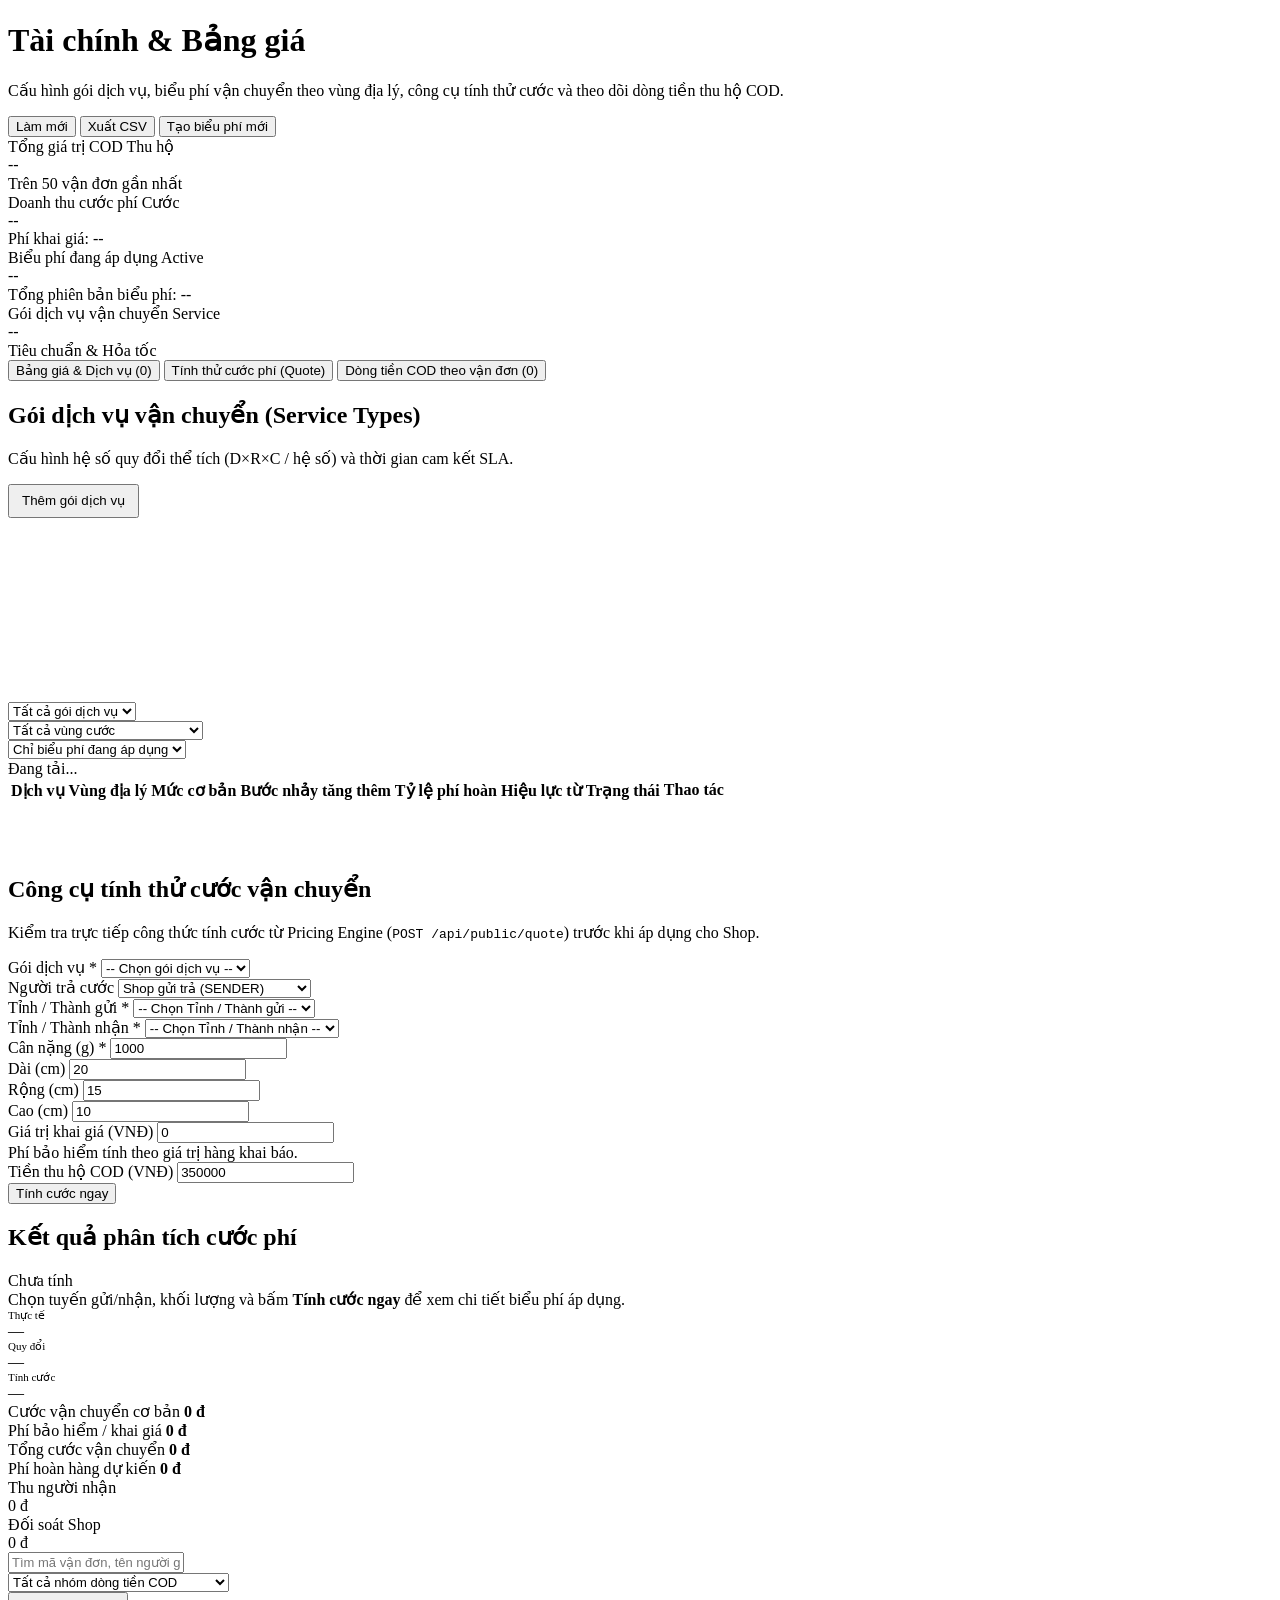
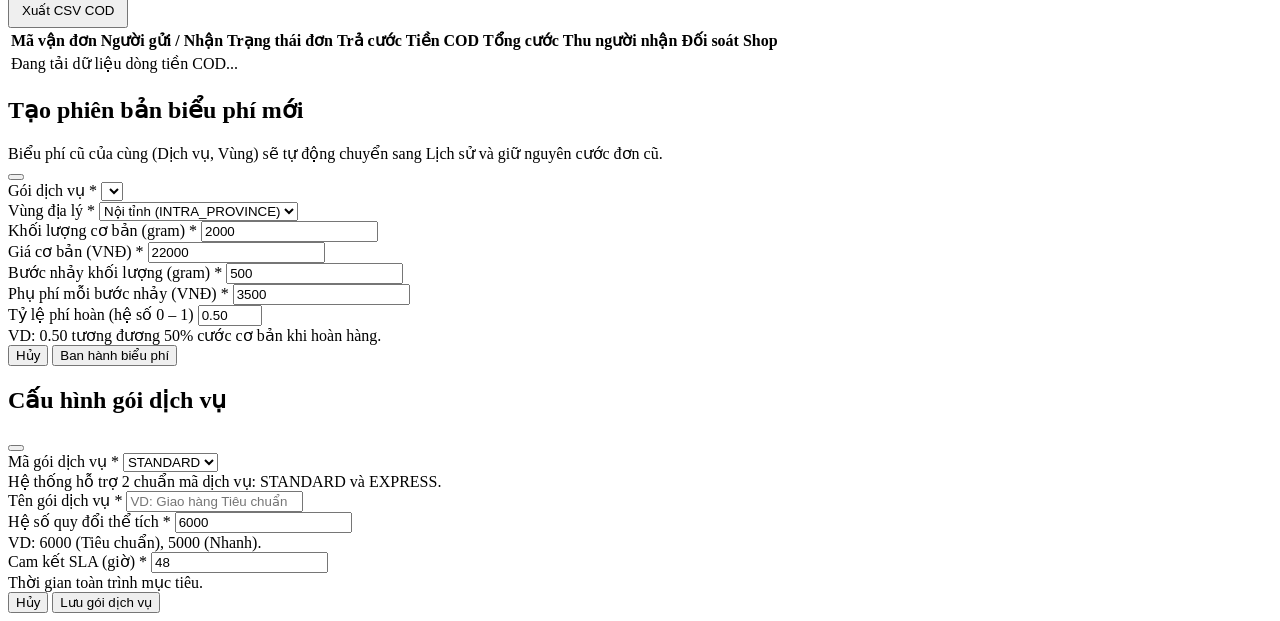
<file: src/main/resources/templates/ops/finance.html>
<!DOCTYPE html>
<html lang="vi" xmlns:th="http://www.thymeleaf.org"
      th:replace="~{layout/base :: layout(
          pageTitle='Tài chính & Bảng giá — UTE Express',
          extraCss=~{::extraCss},
          content=~{::content},
          extraScripts=~{::extraScripts}
      )}">

<th:block th:fragment="extraCss">
    <link rel="stylesheet" th:href="@{/css/ops/ops.css}">
</th:block>

<th:block th:fragment="content">
    <div class="le-ops-wrapper">
        <th:block th:replace="~{ops/fragments/sidebar :: sidebar(${activeNav}, ${currentUsername}, ${currentRoles})}"></th:block>

        <main id="main-content" class="le-ops-main"
              th:attr="data-is-admin=${currentRoles != null && currentRoles.contains('ADMIN') ? 'true' : 'false'},
                       data-can-view-rates=${currentRoles != null && (currentRoles.contains('ADMIN') || currentRoles.contains('MANAGER')) ? 'true' : 'false'}">

            <!-- Page Header -->
            <div class="d-flex flex-column flex-md-row justify-content-between align-items-md-center gap-3 mb-4">
                <div>
                    <h1 class="le-ops-page-title">Tài chính &amp; Bảng giá</h1>
                    <p class="le-ops-page-subtitle">
                        Cấu hình gói dịch vụ, biểu phí vận chuyển theo vùng địa lý, công cụ tính thử cước và theo dõi dòng tiền thu hộ COD.
                    </p>
                </div>
                <div class="d-flex flex-wrap align-items-center gap-2">
                    <button type="button" id="btn-refresh-finance" class="le-btn le-btn-tertiary">
                        <i data-lucide="refresh-cw" style="width:15px;height:15px;" aria-hidden="true"></i>
                        <span>Làm mới</span>
                    </button>
                    <button type="button" id="btn-export-rates-csv" class="le-btn le-btn-tertiary">
                        <i data-lucide="file-spreadsheet" style="width:15px;height:15px;" aria-hidden="true"></i>
                        <span>Xuất CSV</span>
                    </button>
                    <button type="button" id="btn-open-create-rate" class="le-btn le-btn-primary"
                            th:if="${currentRoles != null && currentRoles.contains('ADMIN')}">
                        <i data-lucide="plus" style="width:15px;height:15px;" aria-hidden="true"></i>
                        <span>Tạo biểu phí mới</span>
                    </button>
                </div>
            </div>

            <!-- Feedback Alert Banner -->
            <div id="finance-alert" class="alert d-none mb-4" role="alert"></div>

            <!-- 4 KPI Overview Cards -->
            <section aria-label="Tổng quan tài chính và bảng giá" class="row g-3 mb-4">
                <div class="col-6 col-xl-3">
                    <div class="le-kpi-card">
                        <div class="d-flex align-items-center justify-content-between gap-2">
                            <span class="le-kpi-label">Tổng giá trị COD</span>
                            <span class="le-badge le-badge-danger">Thu hộ</span>
                        </div>
                        <div class="le-kpi-value le-tabular" style="color:var(--le-wine);" id="fin-kpi-cod">--</div>
                        <div class="le-kpi-sub" id="fin-kpi-cod-sub">Trên 50 vận đơn gần nhất</div>
                    </div>
                </div>

                <div class="col-6 col-xl-3">
                    <div class="le-kpi-card">
                        <div class="d-flex align-items-center justify-content-between gap-2">
                            <span class="le-kpi-label">Doanh thu cước phí</span>
                            <span class="le-badge le-badge-success">Cước</span>
                        </div>
                        <div class="le-kpi-value le-tabular" style="color:var(--le-on-success-container);" id="fin-kpi-revenue">--</div>
                        <div class="le-kpi-sub" id="fin-kpi-ins-sub">Phí khai giá: --</div>
                    </div>
                </div>

                <div class="col-6 col-xl-3">
                    <div class="le-kpi-card">
                        <div class="d-flex align-items-center justify-content-between gap-2">
                            <span class="le-kpi-label">Biểu phí đang áp dụng</span>
                            <span class="le-badge le-badge-info" id="fin-kpi-rate-badge">Active</span>
                        </div>
                        <div class="le-kpi-value le-tabular" id="fin-kpi-active-rates">--</div>
                        <div class="le-kpi-sub" id="fin-kpi-total-rates">Tổng phiên bản biểu phí: --</div>
                    </div>
                </div>

                <div class="col-6 col-xl-3">
                    <div class="le-kpi-card">
                        <div class="d-flex align-items-center justify-content-between gap-2">
                            <span class="le-kpi-label">Gói dịch vụ vận chuyển</span>
                            <span class="le-badge le-badge-teal">Service</span>
                        </div>
                        <div class="le-kpi-value le-tabular" id="fin-kpi-services">--</div>
                        <div class="le-kpi-sub" id="fin-kpi-services-sub">Tiêu chuẩn &amp; Hỏa tốc</div>
                    </div>
                </div>
            </section>

            <!-- 3 Underline Main Tabs -->
            <div class="le-tabs mb-4" role="tablist" aria-label="Phân hệ tài chính và bảng giá">
                <button type="button" role="tab" aria-selected="true" class="le-tab-btn is-active" data-fin-tab="panel-pricing">
                    Bảng giá &amp; Dịch vụ (<span id="tab-rate-count">0</span>)
                </button>
                <button type="button" role="tab" aria-selected="false" class="le-tab-btn" data-fin-tab="panel-quote">
                    Tính thử cước phí (Quote)
                </button>
                <button type="button" role="tab" aria-selected="false" class="le-tab-btn" data-fin-tab="panel-cod">
                    Dòng tiền COD theo vận đơn (<span id="tab-cod-count">0</span>)
                </button>
            </div>

            <!-- ================= TAB 1: PRICING & RATE CARDS ================= -->
            <section id="panel-pricing" role="tabpanel" class="d-flex flex-column gap-4">

                <!-- 1A. Service Types Management -->
                <div class="le-card p-4">
                    <div class="d-flex flex-wrap justify-content-between align-items-center gap-2 mb-3">
                        <div>
                            <h2 class="h6 fw-bold mb-0">Gói dịch vụ vận chuyển (Service Types)</h2>
                            <p class="small text-muted mb-0">Cấu hình hệ số quy đổi thể tích (D×R×C / hệ số) và thời gian cam kết SLA.</p>
                        </div>
                        <button type="button" id="btn-open-create-service" class="le-btn le-btn-tertiary"
                                style="min-height:34px;padding:5px 12px;"
                                th:if="${currentRoles != null && currentRoles.contains('ADMIN')}">
                            <i data-lucide="plus" style="width:14px;height:14px;" aria-hidden="true"></i>
                            <span>Thêm gói dịch vụ</span>
                        </button>
                    </div>
                    <div id="service-types-grid" class="row g-3">
                        <div class="col-12 col-md-6">
                            <div class="le-skeleton" style="height:92px;width:100%;"></div>
                        </div>
                        <div class="col-12 col-md-6">
                            <div class="le-skeleton" style="height:92px;width:100%;"></div>
                        </div>
                    </div>
                </div>

                <!-- 1B. Rate Cards Table -->
                <div class="le-card">
                    <div class="p-3 p-lg-4 border-bottom">
                        <div class="row g-2 align-items-center">
                            <div class="col-12 col-md-4">
                                <select id="filter-rate-service" class="form-select" style="font-size:13px;" aria-label="Lọc theo gói dịch vụ">
                                    <option value="">Tất cả gói dịch vụ</option>
                                </select>
                            </div>
                            <div class="col-6 col-md-3">
                                <select id="filter-rate-zone" class="form-select" style="font-size:13px;" aria-label="Lọc theo vùng địa lý">
                                    <option value="">Tất cả vùng cước</option>
                                    <option value="INTRA_PROVINCE">Nội tỉnh (INTRA_PROVINCE)</option>
                                    <option value="SAME_REGION">Nội miền (SAME_REGION)</option>
                                    <option value="INTER_REGION">Liên miền (INTER_REGION)</option>
                                </select>
                            </div>
                            <div class="col-6 col-md-3">
                                <select id="filter-rate-active" class="form-select" style="font-size:13px;" aria-label="Trạng thái hiệu lực">
                                    <option value="ACTIVE" selected>Chỉ biểu phí đang áp dụng</option>
                                    <option value="ALL">Tất cả (bao gồm lịch sử)</option>
                                    <option value="INACTIVE">Chỉ phiên bản cũ (Lịch sử)</option>
                                </select>
                            </div>
                            <div class="col-12 col-md-2 text-md-end small text-muted" id="rate-cards-count-label">
                                Đang tải...
                            </div>
                        </div>
                    </div>

                    <div class="table-responsive">
                        <table class="table le-table">
                            <thead>
                                <tr>
                                    <th>Dịch vụ</th>
                                    <th>Vùng địa lý</th>
                                    <th class="text-end">Mức cơ bản</th>
                                    <th class="text-end">Bước nhảy tăng thêm</th>
                                    <th class="text-end">Tỷ lệ phí hoàn</th>
                                    <th>Hiệu lực từ</th>
                                    <th>Trạng thái</th>
                                    <th class="text-end">Thao tác</th>
                                </tr>
                            </thead>
                            <tbody id="rate-cards-body">
                                <tr>
                                    <td colspan="8" class="py-4">
                                        <div class="d-flex flex-column gap-2">
                                            <div class="le-skeleton" style="height:24px;width:100%;"></div>
                                            <div class="le-skeleton" style="height:24px;width:92%;"></div>
                                        </div>
                                    </td>
                                </tr>
                            </tbody>
                        </table>
                    </div>
                </div>
            </section>

            <!-- ================= TAB 2: LIVE QUOTE CALCULATOR ================= -->
            <section id="panel-quote" role="tabpanel" class="d-none">
                <div class="row g-4">
                    <div class="col-12 col-lg-7">
                        <div class="le-card p-4">
                            <h2 class="h6 fw-bold mb-1">Công cụ tính thử cước vận chuyển</h2>
                            <p class="small text-muted mb-4">
                                Kiểm tra trực tiếp công thức tính cước từ Pricing Engine (<code>POST /api/public/quote</code>) trước khi áp dụng cho Shop.
                            </p>
                            <div id="quote-error" class="alert alert-danger d-none py-2 small" role="alert"></div>

                            <form id="quote-form">
                                <div class="row g-3">
                                    <div class="col-md-6">
                                        <label for="q-service" class="form-label small fw-semibold">Gói dịch vụ *</label>
                                        <select id="q-service" class="form-select" required>
                                            <option value="">-- Chọn gói dịch vụ --</option>
                                        </select>
                                    </div>
                                    <div class="col-md-6">
                                        <label for="q-fee-payer" class="form-label small fw-semibold">Người trả cước</label>
                                        <select id="q-fee-payer" class="form-select">
                                            <option value="SENDER">Shop gửi trả (SENDER)</option>
                                            <option value="RECEIVER">Người nhận trả (RECEIVER)</option>
                                        </select>
                                    </div>

                                    <div class="col-md-6">
                                        <label for="q-sender-prov" class="form-label small fw-semibold">Tỉnh / Thành gửi *</label>
                                        <select id="q-sender-prov" class="form-select" required>
                                            <option value="">-- Chọn Tỉnh / Thành gửi --</option>
                                        </select>
                                    </div>
                                    <div class="col-md-6">
                                        <label for="q-receiver-prov" class="form-label small fw-semibold">Tỉnh / Thành nhận *</label>
                                        <select id="q-receiver-prov" class="form-select" required>
                                            <option value="">-- Chọn Tỉnh / Thành nhận --</option>
                                        </select>
                                    </div>

                                    <div class="col-6 col-md-3">
                                        <label for="q-weight" class="form-label small fw-semibold">Cân nặng (g) *</label>
                                        <input type="number" id="q-weight" class="form-control le-tabular" min="1" value="1000" required>
                                    </div>
                                    <div class="col-6 col-md-3">
                                        <label for="q-length" class="form-label small fw-semibold">Dài (cm)</label>
                                        <input type="number" id="q-length" class="form-control le-tabular" min="1" value="20">
                                    </div>
                                    <div class="col-6 col-md-3">
                                        <label for="q-width" class="form-label small fw-semibold">Rộng (cm)</label>
                                        <input type="number" id="q-width" class="form-control le-tabular" min="1" value="15">
                                    </div>
                                    <div class="col-6 col-md-3">
                                        <label for="q-height" class="form-label small fw-semibold">Cao (cm)</label>
                                        <input type="number" id="q-height" class="form-control le-tabular" min="1" value="10">
                                    </div>

                                    <div class="col-md-6">
                                        <label for="q-declared" class="form-label small fw-semibold">Giá trị khai giá (VNĐ)</label>
                                        <input type="number" id="q-declared" class="form-control le-tabular" min="0" step="10000" value="0">
                                        <div class="form-text">Phí bảo hiểm tính theo giá trị hàng khai báo.</div>
                                    </div>
                                    <div class="col-md-6">
                                        <label for="q-cod" class="form-label small fw-semibold">Tiền thu hộ COD (VNĐ)</label>
                                        <input type="number" id="q-cod" class="form-control le-tabular" min="0" step="10000" value="350000">
                                    </div>

                                    <div class="col-12 d-flex justify-content-end gap-2 pt-2">
                                        <button type="submit" id="btn-calc-quote" class="le-btn le-btn-primary">
                                            <i data-lucide="calculator" style="width:15px;height:15px;" aria-hidden="true"></i>
                                            <span>Tính cước ngay</span>
                                        </button>
                                    </div>
                                </div>
                            </form>
                        </div>
                    </div>

                    <div class="col-12 col-lg-5">
                        <div class="le-card le-card-accent-top p-4 h-100">
                            <div class="d-flex justify-content-between align-items-center mb-3">
                                <h2 class="h6 fw-bold mb-0">Kết quả phân tích cước phí</h2>
                                <span id="qr-zone-badge" class="le-badge le-badge-neutral">Chưa tính</span>
                            </div>

                            <div id="quote-result-empty" class="text-center py-5 text-muted small">
                                Chọn tuyến gửi/nhận, khối lượng và bấm <strong>Tính cước ngay</strong> để xem chi tiết biểu phí áp dụng.
                            </div>

                            <div id="quote-result-body" class="d-none d-flex flex-column gap-3">
                                <div class="row g-2 small">
                                    <div class="col-4">
                                        <div class="le-metric-box text-center p-2">
                                            <div class="text-muted" style="font-size:11px;">Thực tế</div>
                                            <div class="fw-bold le-tabular" id="qr-actual-w">—</div>
                                        </div>
                                    </div>
                                    <div class="col-4">
                                        <div class="le-metric-box text-center p-2">
                                            <div class="text-muted" style="font-size:11px;">Quy đổi</div>
                                            <div class="fw-bold le-tabular" id="qr-vol-w">—</div>
                                        </div>
                                    </div>
                                    <div class="col-4">
                                        <div class="le-metric-box is-rose text-center p-2">
                                            <div style="font-size:11px;color:var(--le-wine);">Tính cước</div>
                                            <div class="fw-bold le-tabular" style="color:var(--le-primary-hover);" id="qr-charge-w">—</div>
                                        </div>
                                    </div>
                                </div>

                                <div class="d-flex flex-column gap-2 small">
                                    <div class="le-ops-list-item">
                                        <span class="text-muted">Cước vận chuyển cơ bản</span>
                                        <strong class="le-tabular" id="qr-base-fee">0 đ</strong>
                                    </div>
                                    <div class="le-ops-list-item">
                                        <span class="text-muted">Phí bảo hiểm / khai giá</span>
                                        <strong class="le-tabular" id="qr-ins-fee">0 đ</strong>
                                    </div>
                                    <div class="le-ops-list-item">
                                        <span class="fw-semibold">Tổng cước vận chuyển</span>
                                        <strong class="le-tabular" id="qr-ship-fee">0 đ</strong>
                                    </div>
                                    <div class="le-ops-list-item">
                                        <span class="text-muted">Phí hoàn hàng dự kiến</span>
                                        <strong class="le-tabular" id="qr-return-fee">0 đ</strong>
                                    </div>
                                </div>

                                <div class="row g-2">
                                    <div class="col-6">
                                        <div class="le-metric-box is-rose">
                                            <div class="small fw-semibold" style="color:var(--le-wine);">Thu người nhận</div>
                                            <div class="fw-bold fs-5 le-tabular mt-1" style="color:var(--le-primary-hover);" id="qr-collect">0 đ</div>
                                        </div>
                                    </div>
                                    <div class="col-6">
                                        <div class="le-metric-box is-success">
                                            <div class="small fw-semibold" style="color:var(--le-on-success-container);">Đối soát Shop</div>
                                            <div class="fw-bold fs-5 le-tabular mt-1" style="color:var(--le-on-success-container);" id="qr-net-payout">0 đ</div>
                                        </div>
                                    </div>
                                </div>
                            </div>
                        </div>
                    </div>
                </div>
            </section>

            <!-- ================= TAB 3: COD CASHFLOW TRACKING ================= -->
            <section id="panel-cod" role="tabpanel" class="d-none">
                <div class="le-card">
                    <div class="p-3 p-lg-4 border-bottom">
                        <div class="row g-2 align-items-center">
                            <div class="col-12 col-md-5">
                                <div class="input-group">
                                    <span class="input-group-text bg-white border-end-0 text-muted">
                                        <i data-lucide="search" style="width:15px;height:15px;" aria-hidden="true"></i>
                                    </span>
                                    <input type="text" id="cod-search" class="form-control border-start-0 ps-0"
                                           placeholder="Tìm mã vận đơn, tên người gửi hoặc người nhận..." style="font-size:13px;">
                                </div>
                            </div>
                            <div class="col-6 col-md-4">
                                <select id="cod-stage-filter" class="form-select" style="font-size:13px;" aria-label="Lọc nhóm dòng tiền COD">
                                    <option value="">Tất cả nhóm dòng tiền COD</option>
                                    <option value="DELIVERED">Đã giao — Đủ điều kiện đối soát</option>
                                    <option value="IN_PROGRESS">Đang vận chuyển — COD cần thu</option>
                                    <option value="FAILED_RETURN">Thất bại / Hoàn / Hủy</option>
                                </select>
                            </div>
                            <div class="col-6 col-md-3 text-end">
                                <button type="button" id="btn-export-cod-csv" class="le-btn le-btn-tertiary" style="min-height:36px;padding:6px 12px;">
                                    <i data-lucide="download" style="width:14px;height:14px;" aria-hidden="true"></i>
                                    <span>Xuất CSV COD</span>
                                </button>
                            </div>
                        </div>
                    </div>

                    <div class="table-responsive">
                        <table class="table le-table">
                            <thead>
                                <tr>
                                    <th>Mã vận đơn</th>
                                    <th>Người gửi / Nhận</th>
                                    <th>Trạng thái đơn</th>
                                    <th>Trả cước</th>
                                    <th class="text-end">Tiền COD</th>
                                    <th class="text-end">Tổng cước</th>
                                    <th class="text-end">Thu người nhận</th>
                                    <th class="text-end">Đối soát Shop</th>
                                </tr>
                            </thead>
                            <tbody id="cod-table-body">
                                <tr>
                                    <td colspan="8" class="text-center py-4 text-muted">Đang tải dữ liệu dòng tiền COD...</td>
                                </tr>
                            </tbody>
                        </table>
                    </div>
                </div>
            </section>

        </main>
    </div>

    <!-- Modal 1: Create New Rate Card Version (ADMIN) -->
    <div class="modal fade" id="rateCardModal" tabindex="-1" aria-labelledby="rateCardModalTitle" aria-hidden="true">
        <div class="modal-dialog modal-lg modal-dialog-centered">
            <div class="modal-content">
                <form id="rate-card-form" novalidate>
                    <div class="modal-header">
                        <div>
                            <h2 class="modal-title h5 fw-bold" id="rateCardModalTitle">Tạo phiên bản biểu phí mới</h2>
                            <div class="small text-muted">Biểu phí cũ của cùng (Dịch vụ, Vùng) sẽ tự động chuyển sang Lịch sử và giữ nguyên cước đơn cũ.</div>
                        </div>
                        <button type="button" class="btn-close" data-bs-dismiss="modal" aria-label="Đóng"></button>
                    </div>
                    <div class="modal-body">
                        <div id="rc-form-error" class="alert alert-danger d-none py-2 small" role="alert"></div>
                        <div class="row g-3">
                            <div class="col-md-6">
                                <label for="rc-service-id" class="form-label small fw-semibold">Gói dịch vụ *</label>
                                <select id="rc-service-id" class="form-select" required></select>
                            </div>
                            <div class="col-md-6">
                                <label for="rc-zone-type" class="form-label small fw-semibold">Vùng địa lý *</label>
                                <select id="rc-zone-type" class="form-select" required>
                                    <option value="INTRA_PROVINCE">Nội tỉnh (INTRA_PROVINCE)</option>
                                    <option value="SAME_REGION">Nội miền (SAME_REGION)</option>
                                    <option value="INTER_REGION">Liên miền (INTER_REGION)</option>
                                </select>
                            </div>

                            <div class="col-md-6">
                                <label for="rc-base-weight" class="form-label small fw-semibold">Khối lượng cơ bản (gram) *</label>
                                <input type="number" id="rc-base-weight" class="form-control le-tabular" min="1" value="2000" required>
                            </div>
                            <div class="col-md-6">
                                <label for="rc-base-price" class="form-label small fw-semibold">Giá cơ bản (VNĐ) *</label>
                                <input type="number" id="rc-base-price" class="form-control le-tabular" min="0" step="500" value="22000" required>
                            </div>

                            <div class="col-md-6">
                                <label for="rc-step-weight" class="form-label small fw-semibold">Bước nhảy khối lượng (gram) *</label>
                                <input type="number" id="rc-step-weight" class="form-control le-tabular" min="1" value="500" required>
                            </div>
                            <div class="col-md-6">
                                <label for="rc-step-price" class="form-label small fw-semibold">Phụ phí mỗi bước nhảy (VNĐ) *</label>
                                <input type="number" id="rc-step-price" class="form-control le-tabular" min="0" step="500" value="3500" required>
                            </div>

                            <div class="col-md-6">
                                <label for="rc-return-ratio" class="form-label small fw-semibold">Tỷ lệ phí hoàn (hệ số 0 – 1)</label>
                                <input type="number" id="rc-return-ratio" class="form-control le-tabular" min="0" max="1" step="0.05" value="0.50">
                                <div class="form-text">VD: 0.50 tương đương 50% cước cơ bản khi hoàn hàng.</div>
                            </div>
                        </div>
                    </div>
                    <div class="modal-footer">
                        <button type="button" class="le-btn le-btn-tertiary" data-bs-dismiss="modal">Hủy</button>
                        <button type="submit" id="btn-save-rate" class="le-btn le-btn-primary">Ban hành biểu phí</button>
                    </div>
                </form>
            </div>
        </div>
    </div>

    <!-- Modal 2: Create / Edit Service Type (ADMIN) -->
    <div class="modal fade" id="serviceTypeModal" tabindex="-1" aria-labelledby="serviceTypeModalTitle" aria-hidden="true">
        <div class="modal-dialog modal-dialog-centered">
            <div class="modal-content">
                <form id="service-type-form" novalidate>
                    <div class="modal-header">
                        <h2 class="modal-title h5 fw-bold" id="serviceTypeModalTitle">Cấu hình gói dịch vụ</h2>
                        <button type="button" class="btn-close" data-bs-dismiss="modal" aria-label="Đóng"></button>
                    </div>
                    <div class="modal-body">
                        <div id="st-form-error" class="alert alert-danger d-none py-2 small" role="alert"></div>
                        <input type="hidden" id="st-id">

                        <div class="mb-3">
                            <label for="st-code" class="form-label small fw-semibold">Mã gói dịch vụ *</label>
                            <select id="st-code" class="form-select font-monospace" required>
                                <option value="STANDARD">STANDARD</option>
                                <option value="EXPRESS">EXPRESS</option>
                            </select>
                            <div class="form-text">Hệ thống hỗ trợ 2 chuẩn mã dịch vụ: STANDARD và EXPRESS.</div>
                        </div>
                        <div class="mb-3">
                            <label for="st-name" class="form-label small fw-semibold">Tên gói dịch vụ *</label>
                            <input type="text" id="st-name" class="form-control" maxlength="100" required placeholder="VD: Giao hàng Tiêu chuẩn">
                        </div>
                        <div class="row g-3">
                            <div class="col-6">
                                <label for="st-divisor" class="form-label small fw-semibold">Hệ số quy đổi thể tích *</label>
                                <input type="number" id="st-divisor" class="form-control le-tabular" min="1" value="6000" required>
                                <div class="form-text">VD: 6000 (Tiêu chuẩn), 5000 (Nhanh).</div>
                            </div>
                            <div class="col-6">
                                <label for="st-sla" class="form-label small fw-semibold">Cam kết SLA (giờ) *</label>
                                <input type="number" id="st-sla" class="form-control le-tabular" min="1" value="48" required>
                                <div class="form-text">Thời gian toàn trình mục tiêu.</div>
                            </div>
                        </div>
                    </div>
                    <div class="modal-footer">
                        <button type="button" class="le-btn le-btn-tertiary" data-bs-dismiss="modal">Hủy</button>
                        <button type="submit" id="btn-save-service" class="le-btn le-btn-primary">Lưu gói dịch vụ</button>
                    </div>
                </form>
            </div>
        </div>
    </div>
</th:block>

<th:block th:fragment="extraScripts">
    <script th:src="@{/js/ops/ops-common.js}"></script>
    <script th:src="@{/js/ops/finance.js}"></script>
</th:block>
</html>
</file>
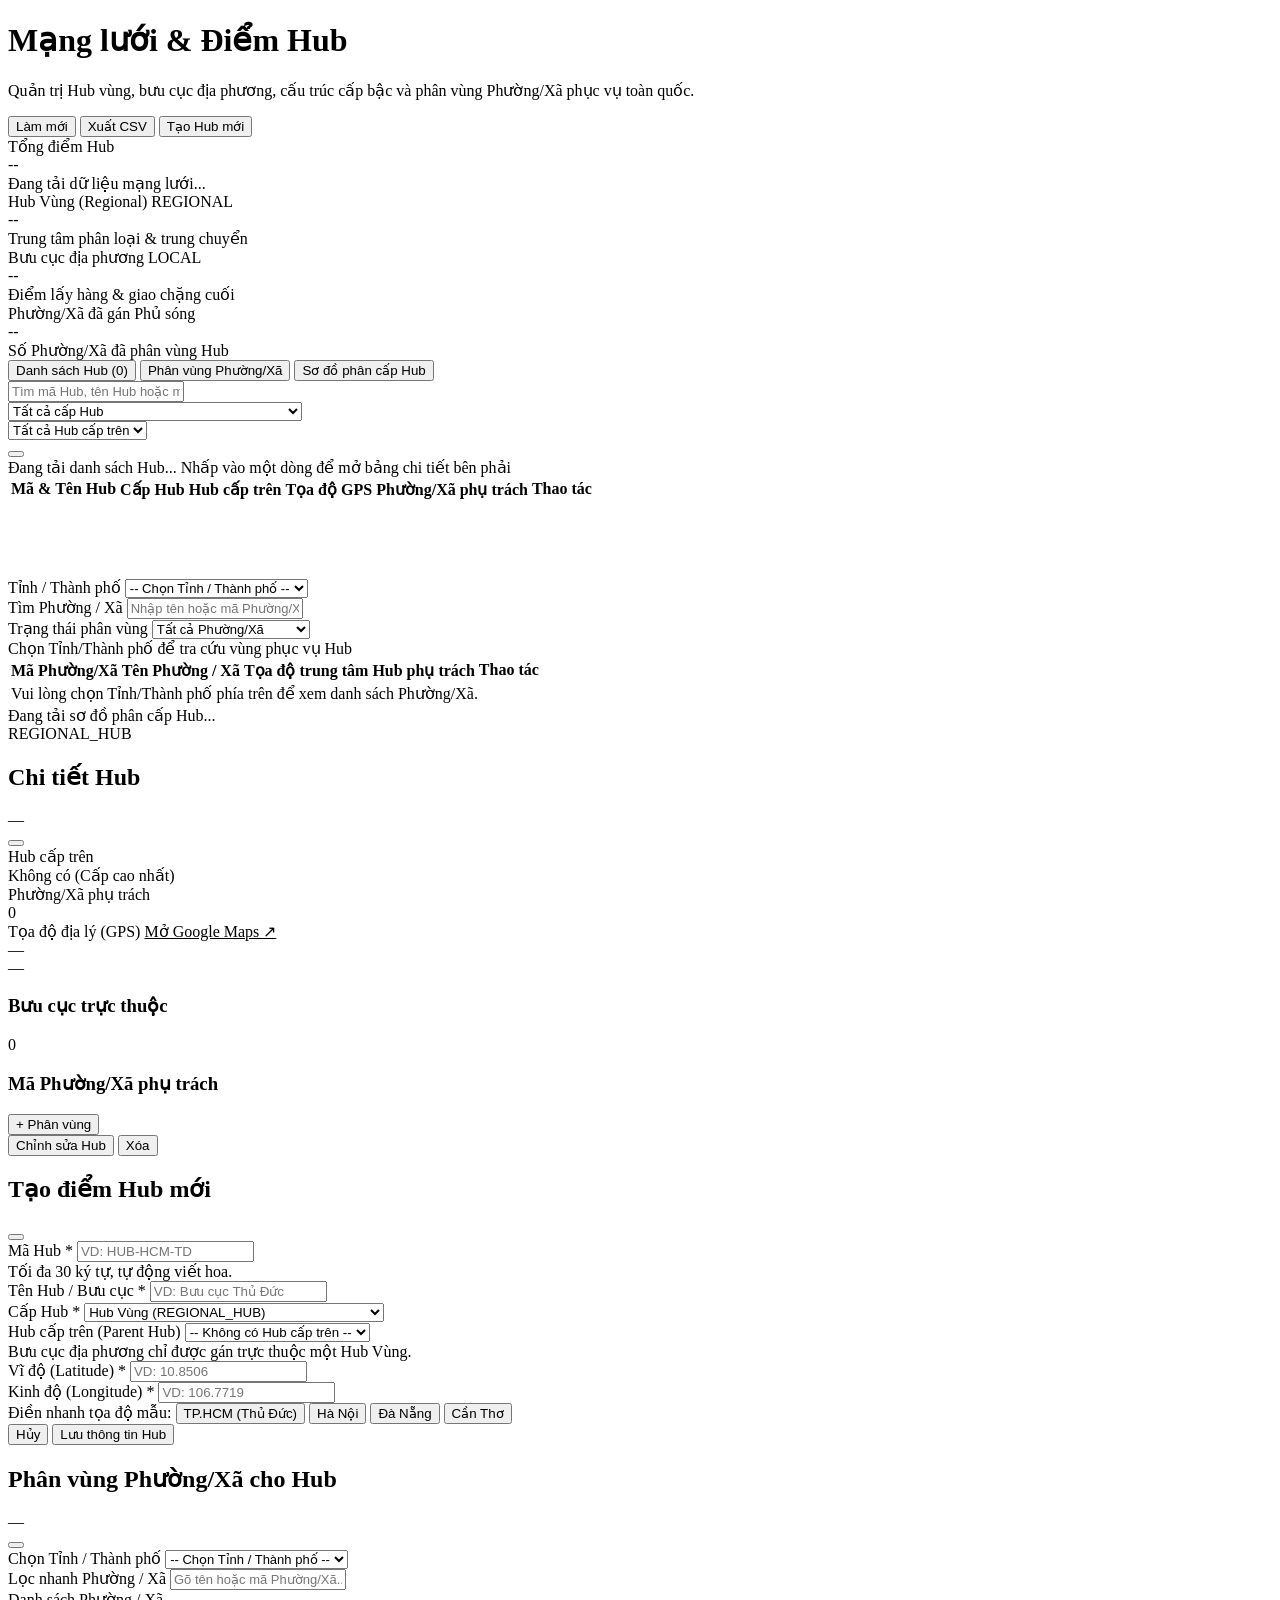
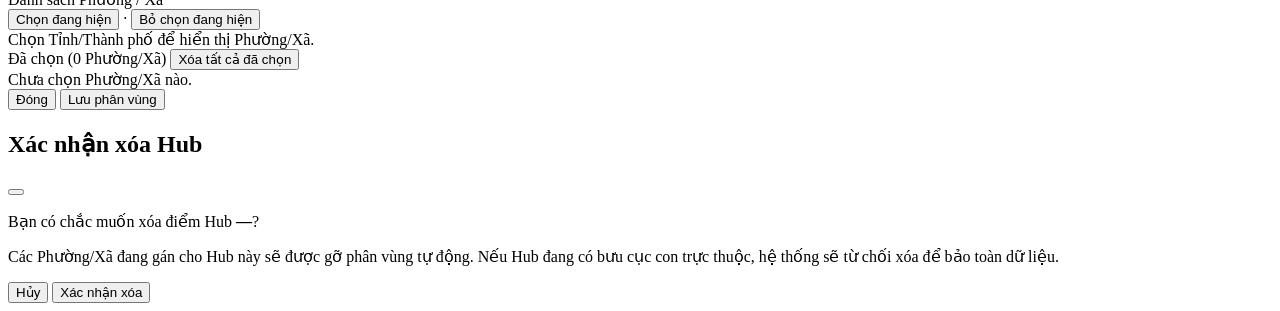
<file: src/main/resources/templates/ops/hubs.html>
<!DOCTYPE html>
<html lang="vi" xmlns:th="http://www.thymeleaf.org"
      th:replace="~{layout/base :: layout(
          pageTitle='Mạng lưới Hub & Bưu cục — UTE Express',
          extraCss=~{::extraCss},
          content=~{::content},
          extraScripts=~{::extraScripts}
      )}">

<th:block th:fragment="extraCss">
    <link rel="stylesheet" th:href="@{/css/ops/ops.css}">
</th:block>

<th:block th:fragment="content">
    <div class="le-ops-wrapper">
        <th:block th:replace="~{ops/fragments/sidebar :: sidebar(${activeNav}, ${currentUsername}, ${currentRoles})}"></th:block>

        <main id="main-content" class="le-ops-main"
              th:attr="data-is-admin=${currentRoles != null && currentRoles.contains('ADMIN') ? 'true' : 'false'}">

            <!-- Page Header -->
            <div class="d-flex flex-column flex-md-row justify-content-between align-items-md-center gap-3 mb-4">
                <div>
                    <h1 class="le-ops-page-title">Mạng lưới &amp; Điểm Hub</h1>
                    <p class="le-ops-page-subtitle">
                        Quản trị Hub vùng, bưu cục địa phương, cấu trúc cấp bậc và phân vùng Phường/Xã phục vụ toàn quốc.
                    </p>
                </div>
                <div class="d-flex flex-wrap align-items-center gap-2">
                    <button type="button" id="btn-refresh-hubs" class="le-btn le-btn-tertiary">
                        <i data-lucide="refresh-cw" style="width:15px;height:15px;" aria-hidden="true"></i>
                        <span>Làm mới</span>
                    </button>
                    <button type="button" id="btn-export-hubs-csv" class="le-btn le-btn-tertiary">
                        <i data-lucide="file-spreadsheet" style="width:15px;height:15px;" aria-hidden="true"></i>
                        <span>Xuất CSV</span>
                    </button>
                    <button type="button" id="btn-open-create-hub" class="le-btn le-btn-primary"
                            th:if="${currentRoles != null && currentRoles.contains('ADMIN')}">
                        <i data-lucide="plus" style="width:15px;height:15px;" aria-hidden="true"></i>
                        <span>Tạo Hub mới</span>
                    </button>
                </div>
            </div>

            <!-- Feedback Alert Banner -->
            <div id="hubs-alert" class="alert d-none mb-4" role="alert"></div>

            <!-- 4 KPI Overview Cards -->
            <section aria-label="Tổng quan mạng lưới Hub" class="row g-3 mb-4">
                <div class="col-6 col-xl-3">
                    <div class="le-kpi-card">
                        <div class="d-flex align-items-center justify-content-between gap-2">
                            <span class="le-kpi-label">Tổng điểm Hub</span>
                            <span class="le-btn-icon" style="width:28px;height:28px;min-height:28px;">
                                <i data-lucide="warehouse" style="width:14px;height:14px;" aria-hidden="true"></i>
                            </span>
                        </div>
                        <div class="le-kpi-value le-tabular" id="stat-total-hubs">--</div>
                        <div class="le-kpi-sub" id="stat-hub-breakdown">Đang tải dữ liệu mạng lưới...</div>
                    </div>
                </div>

                <div class="col-6 col-xl-3">
                    <div class="le-kpi-card">
                        <div class="d-flex align-items-center justify-content-between gap-2">
                            <span class="le-kpi-label">Hub Vùng (Regional)</span>
                            <span class="le-badge le-badge-info">REGIONAL</span>
                        </div>
                        <div class="le-kpi-value le-tabular" id="stat-regional-hubs">--</div>
                        <div class="le-kpi-sub">Trung tâm phân loại &amp; trung chuyển</div>
                    </div>
                </div>

                <div class="col-6 col-xl-3">
                    <div class="le-kpi-card">
                        <div class="d-flex align-items-center justify-content-between gap-2">
                            <span class="le-kpi-label">Bưu cục địa phương</span>
                            <span class="le-badge le-badge-teal">LOCAL</span>
                        </div>
                        <div class="le-kpi-value le-tabular" id="stat-local-hubs">--</div>
                        <div class="le-kpi-sub">Điểm lấy hàng &amp; giao chặng cuối</div>
                    </div>
                </div>

                <div class="col-6 col-xl-3">
                    <div class="le-kpi-card" id="kpi-coverage-card">
                        <div class="d-flex align-items-center justify-content-between gap-2">
                            <span class="le-kpi-label">Phường/Xã đã gán</span>
                            <span class="le-badge le-badge-success" id="stat-coverage-badge">Phủ sóng</span>
                        </div>
                        <div class="le-kpi-value le-tabular" id="stat-assigned-wards">--</div>
                        <div class="le-kpi-sub" id="stat-unassigned-hubs-hint">Số Phường/Xã đã phân vùng Hub</div>
                    </div>
                </div>
            </section>

            <!-- Underline Tabs -->
            <div class="le-tabs mb-4" role="tablist" aria-label="Phân hệ mạng lưới Hub">
                <button type="button" role="tab" aria-selected="true" class="le-tab-btn is-active" data-hub-tab="panel-directory">
                    Danh sách Hub (<span id="tab-hub-count">0</span>)
                </button>
                <button type="button" role="tab" aria-selected="false" class="le-tab-btn" data-hub-tab="panel-coverage">
                    Phân vùng Phường/Xã
                </button>
                <button type="button" role="tab" aria-selected="false" class="le-tab-btn" data-hub-tab="panel-hierarchy">
                    Sơ đồ phân cấp Hub
                </button>
            </div>

            <!-- TAB 1: DIRECTORY -->
            <section id="panel-directory" role="tabpanel">
                <div class="le-card">
                    <!-- Filter Bar -->
                    <div class="p-3 p-lg-4 border-bottom">
                        <div class="row g-2 align-items-center">
                            <div class="col-12 col-lg-5">
                                <div class="input-group">
                                    <span class="input-group-text bg-white border-end-0 text-muted">
                                        <i data-lucide="search" style="width:15px;height:15px;" aria-hidden="true"></i>
                                    </span>
                                    <input type="text" id="filter-hub-search" class="form-control border-start-0 ps-0"
                                           placeholder="Tìm mã Hub, tên Hub hoặc mã Phường/Xã..." style="font-size:13px;">
                                </div>
                            </div>
                            <div class="col-6 col-lg-3">
                                <select id="filter-hub-level" class="form-select" style="font-size:13px;" aria-label="Lọc theo cấp Hub">
                                    <option value="">Tất cả cấp Hub</option>
                                    <option value="REGIONAL_HUB">Hub Vùng (REGIONAL_HUB)</option>
                                    <option value="LOCAL_POST_OFFICE">Bưu cục địa phương (LOCAL_POST_OFFICE)</option>
                                </select>
                            </div>
                            <div class="col-6 col-lg-3">
                                <select id="filter-hub-parent" class="form-select" style="font-size:13px;" aria-label="Lọc theo Hub cấp trên">
                                    <option value="">Tất cả Hub cấp trên</option>
                                </select>
                            </div>
                            <div class="col-12 col-lg-1 d-grid">
                                <button type="button" id="btn-reset-hub-filters" class="le-btn-icon w-100" title="Đặt lại bộ lọc" aria-label="Đặt lại bộ lọc">
                                    <i data-lucide="rotate-ccw" style="width:15px;height:15px;" aria-hidden="true"></i>
                                </button>
                            </div>
                        </div>
                    </div>

                    <!-- Table Subheader -->
                    <div class="px-3 px-lg-4 py-2.5 border-bottom bg-light d-flex flex-wrap justify-content-between align-items-center gap-2">
                        <span class="small fw-semibold text-dark" id="hubs-count-label">Đang tải danh sách Hub...</span>
                        <span class="small text-muted">Nhấp vào một dòng để mở bảng chi tiết bên phải</span>
                    </div>

                    <!-- Data Table -->
                    <div class="table-responsive">
                        <table class="table le-table">
                            <thead>
                                <tr>
                                    <th>Mã &amp; Tên Hub</th>
                                    <th>Cấp Hub</th>
                                    <th>Hub cấp trên</th>
                                    <th>Tọa độ GPS</th>
                                    <th>Phường/Xã phụ trách</th>
                                    <th class="text-end">Thao tác</th>
                                </tr>
                            </thead>
                            <tbody id="hubs-table-body">
                                <tr>
                                    <td colspan="6" class="py-4">
                                        <div class="d-flex flex-column gap-2">
                                            <div class="le-skeleton" style="height:24px;width:100%;"></div>
                                            <div class="le-skeleton" style="height:24px;width:92%;"></div>
                                            <div class="le-skeleton" style="height:24px;width:96%;"></div>
                                        </div>
                                    </td>
                                </tr>
                            </tbody>
                        </table>
                    </div>
                </div>
            </section>

            <!-- TAB 2: WARD COVERAGE EXPLORER -->
            <section id="panel-coverage" role="tabpanel" class="d-none">
                <div class="le-card">
                    <div class="p-3 p-lg-4 border-bottom">
                        <div class="row g-2 align-items-end">
                            <div class="col-12 col-md-4">
                                <label for="cov-province" class="form-label small fw-semibold mb-1">Tỉnh / Thành phố</label>
                                <select id="cov-province" class="form-select" style="font-size:13px;">
                                    <option value="">-- Chọn Tỉnh / Thành phố --</option>
                                </select>
                            </div>
                            <div class="col-12 col-md-4">
                                <label for="cov-search" class="form-label small fw-semibold mb-1">Tìm Phường / Xã</label>
                                <input type="text" id="cov-search" class="form-control" style="font-size:13px;"
                                       placeholder="Nhập tên hoặc mã Phường/Xã...">
                            </div>
                            <div class="col-12 col-md-4">
                                <label for="cov-filter-assigned" class="form-label small fw-semibold mb-1">Trạng thái phân vùng</label>
                                <select id="cov-filter-assigned" class="form-select" style="font-size:13px;">
                                    <option value="">Tất cả Phường/Xã</option>
                                    <option value="ASSIGNED">Đã có Hub phụ trách</option>
                                    <option value="UNASSIGNED">Chưa có Hub phụ trách</option>
                                </select>
                            </div>
                        </div>
                    </div>

                    <div class="px-3 px-lg-4 py-2.5 border-bottom bg-light d-flex flex-wrap justify-content-between align-items-center gap-2">
                        <span class="small fw-semibold" id="cov-summary">Chọn Tỉnh/Thành phố để tra cứu vùng phục vụ Hub</span>
                    </div>

                    <div class="table-responsive">
                        <table class="table le-table">
                            <thead>
                                <tr>
                                    <th>Mã Phường/Xã</th>
                                    <th>Tên Phường / Xã</th>
                                    <th>Tọa độ trung tâm</th>
                                    <th>Hub phụ trách</th>
                                    <th class="text-end">Thao tác</th>
                                </tr>
                            </thead>
                            <tbody id="cov-table-body">
                                <tr>
                                    <td colspan="5" class="text-center py-5 text-muted">
                                        Vui lòng chọn Tỉnh/Thành phố phía trên để xem danh sách Phường/Xã.
                                    </td>
                                </tr>
                            </tbody>
                        </table>
                    </div>
                </div>
            </section>

            <!-- TAB 3: HUB HIERARCHY TREE -->
            <section id="panel-hierarchy" role="tabpanel" class="d-none">
                <div id="hub-hierarchy-container" class="d-flex flex-column gap-3">
                    <div class="le-card p-5 text-center text-muted">Đang tải sơ đồ phân cấp Hub...</div>
                </div>
            </section>

        </main>
    </div>

    <!-- Offcanvas Right Drawer: Hub Detail -->
    <div class="offcanvas offcanvas-end" tabindex="-1" id="hubDetailDrawer" aria-labelledby="hubDetailDrawerTitle" style="width:440px;max-width:95vw;">
        <div class="offcanvas-header border-bottom">
            <div>
                <span class="le-badge le-badge-info mb-1" id="drawer-hub-level">REGIONAL_HUB</span>
                <h2 class="offcanvas-title h5 fw-bold mb-0" id="hubDetailDrawerTitle">Chi tiết Hub</h2>
                <div class="small text-muted font-monospace" id="drawer-hub-code">—</div>
            </div>
            <button type="button" class="btn-close" data-bs-dismiss="offcanvas" aria-label="Đóng"></button>
        </div>
        <div class="offcanvas-body d-flex flex-column gap-4">
            <div class="row g-2">
                <div class="col-6">
                    <div class="le-metric-box">
                        <div class="small text-muted">Hub cấp trên</div>
                        <div class="fw-bold small mt-1" id="drawer-hub-parent">Không có (Cấp cao nhất)</div>
                    </div>
                </div>
                <div class="col-6">
                    <div class="le-metric-box">
                        <div class="small text-muted">Phường/Xã phụ trách</div>
                        <div class="fw-bold fs-5 le-tabular mt-1" id="drawer-hub-ward-count">0</div>
                    </div>
                </div>
            </div>

            <div class="le-metric-box">
                <div class="d-flex justify-content-between align-items-center mb-1">
                    <span class="small fw-semibold text-muted">Tọa độ địa lý (GPS)</span>
                    <a id="drawer-hub-map-link" href="#" target="_blank" rel="noopener" class="small fw-semibold text-decoration-none" style="color:var(--le-primary);">
                        Mở Google Maps &nearr;
                    </a>
                </div>
                <div class="font-monospace small fw-semibold" id="drawer-hub-coords">—</div>
                <div class="small text-muted mt-2" id="drawer-hub-timestamps">—</div>
            </div>

            <div>
                <div class="d-flex justify-content-between align-items-center mb-2">
                    <h3 class="h6 fw-bold mb-0">Bưu cục trực thuộc</h3>
                    <span class="badge text-bg-light border le-tabular" id="drawer-children-count">0</span>
                </div>
                <div id="drawer-children-list" class="d-flex flex-column gap-2"></div>
            </div>

            <div>
                <div class="d-flex justify-content-between align-items-center mb-2">
                    <h3 class="h6 fw-bold mb-0">Mã Phường/Xã phụ trách</h3>
                    <button type="button" id="drawer-btn-assign-wards" class="btn btn-link btn-sm p-0 text-decoration-none fw-semibold"
                            style="color:var(--le-primary);"
                            th:if="${currentRoles != null && currentRoles.contains('ADMIN')}">
                        + Phân vùng
                    </button>
                </div>
                <div id="drawer-wards-list" class="d-flex flex-wrap gap-1"></div>
            </div>

            <div class="mt-auto pt-3 border-top d-flex gap-2"
                 th:if="${currentRoles != null && currentRoles.contains('ADMIN')}">
                <button type="button" id="drawer-btn-edit" class="le-btn le-btn-primary flex-fill">
                    <i data-lucide="pencil" style="width:14px;height:14px;" aria-hidden="true"></i>
                    <span>Chỉnh sửa Hub</span>
                </button>
                <button type="button" id="drawer-btn-delete" class="le-btn le-btn-tertiary text-danger">
                    <i data-lucide="trash-2" style="width:14px;height:14px;" aria-hidden="true"></i>
                    <span>Xóa</span>
                </button>
            </div>
        </div>
    </div>

    <!-- Modal 1: Create / Edit Hub (ADMIN) -->
    <div class="modal fade" id="hubFormModal" tabindex="-1" aria-labelledby="hubFormModalTitle" aria-hidden="true">
        <div class="modal-dialog modal-lg modal-dialog-centered">
            <div class="modal-content">
                <form id="hub-form" novalidate>
                    <div class="modal-header">
                        <h2 class="modal-title h5 fw-bold" id="hubFormModalTitle">Tạo điểm Hub mới</h2>
                        <button type="button" class="btn-close" data-bs-dismiss="modal" aria-label="Đóng"></button>
                    </div>
                    <div class="modal-body">
                        <div id="hub-form-error" class="alert alert-danger d-none py-2 small" role="alert"></div>
                        <input type="hidden" id="hf-id">

                        <div class="row g-3">
                            <div class="col-md-5">
                                <label for="hf-code" class="form-label small fw-semibold">Mã Hub *</label>
                                <input type="text" id="hf-code" class="form-control font-monospace text-uppercase"
                                       maxlength="30" required placeholder="VD: HUB-HCM-TD">
                                <div class="form-text">Tối đa 30 ký tự, tự động viết hoa.</div>
                            </div>
                            <div class="col-md-7">
                                <label for="hf-name" class="form-label small fw-semibold">Tên Hub / Bưu cục *</label>
                                <input type="text" id="hf-name" class="form-control" maxlength="150" required
                                       placeholder="VD: Bưu cục Thủ Đức">
                            </div>

                            <div class="col-md-6">
                                <label for="hf-level" class="form-label small fw-semibold">Cấp Hub *</label>
                                <select id="hf-level" class="form-select" required>
                                    <option value="REGIONAL_HUB">Hub Vùng (REGIONAL_HUB)</option>
                                    <option value="LOCAL_POST_OFFICE">Bưu cục địa phương (LOCAL_POST_OFFICE)</option>
                                </select>
                            </div>

                            <div class="col-md-6">
                                <label for="hf-parent-id" class="form-label small fw-semibold">Hub cấp trên (Parent Hub)</label>
                                <select id="hf-parent-id" class="form-select">
                                    <option value="">-- Không có Hub cấp trên --</option>
                                </select>
                                <div class="form-text" id="hf-parent-hint">Bưu cục địa phương chỉ được gán trực thuộc một Hub Vùng.</div>
                            </div>

                            <div class="col-md-6">
                                <label for="hf-lat" class="form-label small fw-semibold">Vĩ độ (Latitude) *</label>
                                <input type="number" step="any" id="hf-lat" class="form-control le-tabular" required
                                       placeholder="VD: 10.8506">
                            </div>

                            <div class="col-md-6">
                                <label for="hf-lng" class="form-label small fw-semibold">Kinh độ (Longitude) *</label>
                                <input type="number" step="any" id="hf-lng" class="form-control le-tabular" required
                                       placeholder="VD: 106.7719">
                            </div>

                            <div class="col-12">
                                <div class="d-flex flex-wrap align-items-center gap-2">
                                    <span class="small text-muted">Điền nhanh tọa độ mẫu:</span>
                                    <button type="button" class="btn btn-outline-secondary btn-sm py-0 px-2" data-preset-coord="10.8506,106.7719">TP.HCM (Thủ Đức)</button>
                                    <button type="button" class="btn btn-outline-secondary btn-sm py-0 px-2" data-preset-coord="21.0285,105.8542">Hà Nội</button>
                                    <button type="button" class="btn btn-outline-secondary btn-sm py-0 px-2" data-preset-coord="16.0544,108.2022">Đà Nẵng</button>
                                    <button type="button" class="btn btn-outline-secondary btn-sm py-0 px-2" data-preset-coord="10.0452,105.7469">Cần Thơ</button>
                                </div>
                            </div>
                        </div>
                    </div>
                    <div class="modal-footer">
                        <button type="button" class="le-btn le-btn-tertiary" data-bs-dismiss="modal">Hủy</button>
                        <button type="submit" id="btn-save-hub" class="le-btn le-btn-primary">Lưu thông tin Hub</button>
                    </div>
                </form>
            </div>
        </div>
    </div>

    <!-- Modal 2: Assign Wards to Hub (ADMIN) -->
    <div class="modal fade" id="assignWardsModal" tabindex="-1" aria-labelledby="assignWardsModalTitle" aria-hidden="true">
        <div class="modal-dialog modal-lg modal-dialog-centered">
            <div class="modal-content">
                <form id="assign-wards-form">
                    <div class="modal-header">
                        <div>
                            <h2 class="modal-title h5 fw-bold" id="assignWardsModalTitle">Phân vùng Phường/Xã cho Hub</h2>
                            <div class="small text-muted" id="aw-hub-label">—</div>
                        </div>
                        <button type="button" class="btn-close" data-bs-dismiss="modal" aria-label="Đóng"></button>
                    </div>
                    <div class="modal-body">
                        <div id="aw-form-error" class="alert alert-danger d-none py-2 small" role="alert"></div>
                        <input type="hidden" id="aw-hub-id">

                        <div class="row g-2 mb-3">
                            <div class="col-md-6">
                                <label for="aw-province" class="form-label small fw-semibold mb-1">Chọn Tỉnh / Thành phố</label>
                                <select id="aw-province" class="form-select" style="font-size:13px;">
                                    <option value="">-- Chọn Tỉnh / Thành phố --</option>
                                </select>
                            </div>
                            <div class="col-md-6">
                                <label for="aw-search" class="form-label small fw-semibold mb-1">Lọc nhanh Phường / Xã</label>
                                <input type="text" id="aw-search" class="form-control" style="font-size:13px;"
                                       placeholder="Gõ tên hoặc mã Phường/Xã...">
                            </div>
                        </div>

                        <div class="d-flex justify-content-between align-items-center mb-2">
                            <span class="small fw-semibold">Danh sách Phường / Xã</span>
                            <div class="d-flex gap-2">
                                <button type="button" id="btn-aw-select-visible" class="btn btn-link btn-sm p-0 text-decoration-none">Chọn đang hiện</button>
                                <span class="text-muted">·</span>
                                <button type="button" id="btn-aw-clear-visible" class="btn btn-link btn-sm p-0 text-decoration-none text-secondary">Bỏ chọn đang hiện</button>
                            </div>
                        </div>

                        <div id="aw-ward-list" class="le-ward-picker-list mb-3">
                            <div class="p-4 text-center text-muted small">Chọn Tỉnh/Thành phố để hiển thị Phường/Xã.</div>
                        </div>

                        <div class="p-3 rounded bg-light border">
                            <div class="d-flex justify-content-between align-items-center mb-2">
                                <span class="small fw-semibold">Đã chọn (<span id="aw-selected-count" class="le-tabular">0</span> Phường/Xã)</span>
                                <button type="button" id="btn-aw-clear-all" class="btn btn-link btn-sm p-0 text-danger text-decoration-none">Xóa tất cả đã chọn</button>
                            </div>
                            <div id="aw-selected-chips" class="d-flex flex-wrap gap-1">
                                <span class="small text-muted">Chưa chọn Phường/Xã nào.</span>
                            </div>
                        </div>
                    </div>
                    <div class="modal-footer">
                        <button type="button" class="le-btn le-btn-tertiary" data-bs-dismiss="modal">Đóng</button>
                        <button type="submit" id="btn-save-wards" class="le-btn le-btn-primary">Lưu phân vùng</button>
                    </div>
                </form>
            </div>
        </div>
    </div>

    <!-- Modal 3: Confirm Delete Hub (ADMIN) -->
    <div class="modal fade" id="deleteHubModal" tabindex="-1" aria-labelledby="deleteHubModalTitle" aria-hidden="true">
        <div class="modal-dialog modal-dialog-centered">
            <div class="modal-content">
                <div class="modal-header">
                    <h2 class="modal-title h5 fw-bold text-danger" id="deleteHubModalTitle">Xác nhận xóa Hub</h2>
                    <button type="button" class="btn-close" data-bs-dismiss="modal" aria-label="Đóng"></button>
                </div>
                <div class="modal-body">
                    <div id="delete-hub-error" class="alert alert-danger d-none py-2 small" role="alert"></div>
                    <p class="mb-2">Bạn có chắc muốn xóa điểm Hub <strong id="del-hub-name">—</strong>?</p>
                    <p class="small text-muted mb-0">
                        Các Phường/Xã đang gán cho Hub này sẽ được gỡ phân vùng tự động. Nếu Hub đang có bưu cục con trực thuộc, hệ thống sẽ từ chối xóa để bảo toàn dữ liệu.
                    </p>
                    <input type="hidden" id="del-hub-id">
                </div>
                <div class="modal-footer">
                    <button type="button" class="le-btn le-btn-tertiary" data-bs-dismiss="modal">Hủy</button>
                    <button type="button" id="btn-confirm-delete-hub" class="le-btn le-btn-primary">Xác nhận xóa</button>
                </div>
            </div>
        </div>
    </div>
</th:block>

<th:block th:fragment="extraScripts">
    <script th:src="@{/js/ops/ops-common.js}"></script>
    <script th:src="@{/js/ops/hubs.js}"></script>
</th:block>
</html>
</file>
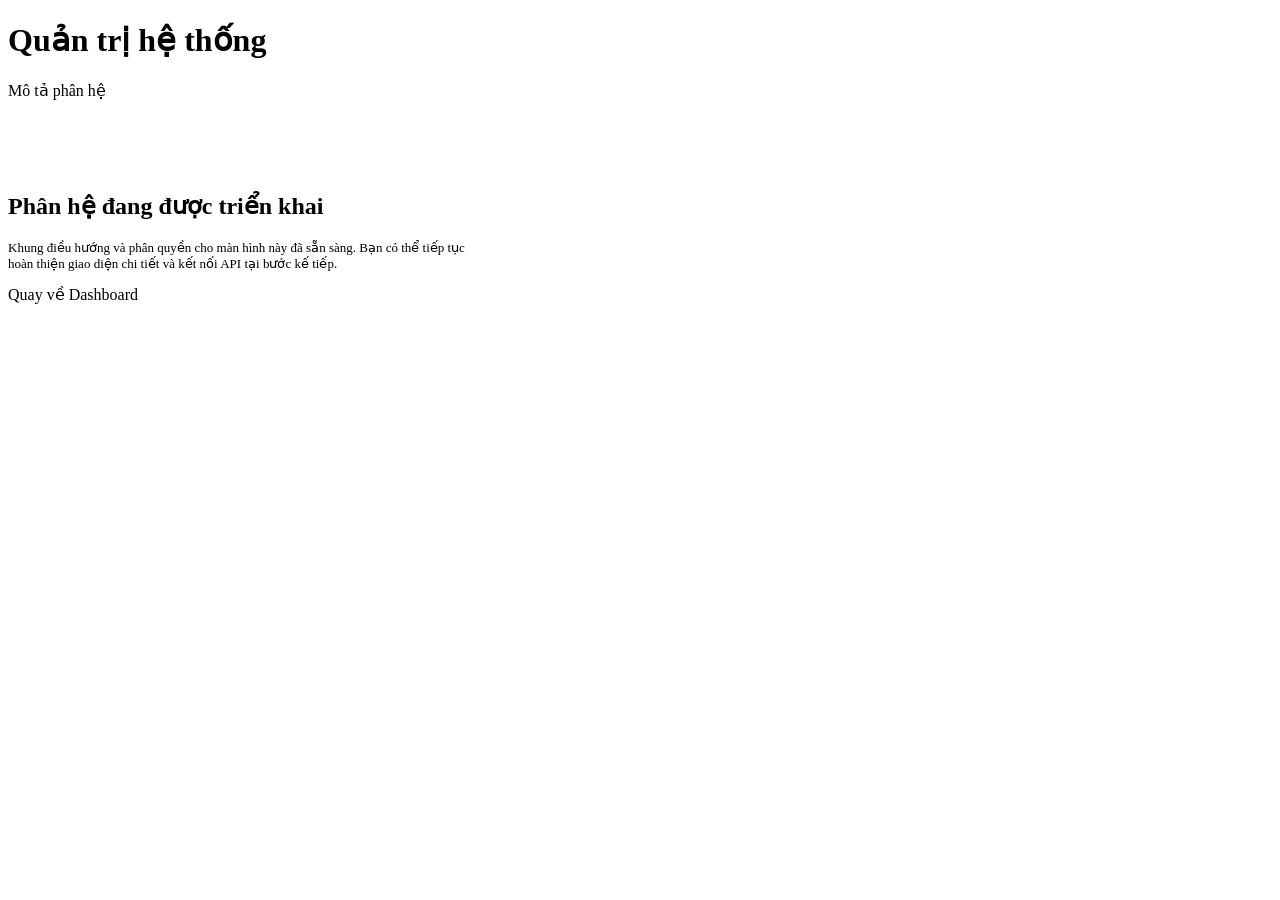
<file: src/main/resources/templates/ops/placeholder.html>
<!DOCTYPE html>
<html lang="vi" xmlns:th="http://www.thymeleaf.org"
      th:replace="~{layout/base :: layout(
          pageTitle=${sectionTitle + ' — UTE Express'},
          extraCss=~{::extraCss},
          content=~{::content},
          extraScripts=~{::extraScripts}
      )}">

<th:block th:fragment="extraCss">
    <link rel="stylesheet" th:href="@{/css/ops/ops.css}">
</th:block>

<th:block th:fragment="content">
    <div class="le-ops-wrapper">
        <th:block th:replace="~{ops/fragments/sidebar :: sidebar(${activeNav}, ${currentUsername}, ${currentRoles})}"></th:block>

        <main id="main-content" class="le-ops-main">
            <div class="mb-4">
                <h1 class="le-ops-page-title" th:text="${sectionTitle}">Quản trị hệ thống</h1>
                <p class="le-ops-page-subtitle" th:text="${sectionDescription}">Mô tả phân hệ</p>
            </div>

            <div class="le-card p-5 text-center">
                <div class="d-inline-grid rounded-circle mb-3"
                     style="width:56px;height:56px;background:var(--le-rose);color:var(--le-primary);place-items:center;">
                    <i data-lucide="hammer" style="width:26px;height:26px;" aria-hidden="true"></i>
                </div>
                <h2 class="h5 fw-bold mb-2">Phân hệ đang được triển khai</h2>
                <p class="text-muted mx-auto mb-4" style="max-width:460px;font-size:13px;">
                    Khung điều hướng và phân quyền cho màn hình này đã sẵn sàng. Bạn có thể tiếp tục hoàn thiện giao diện chi tiết và kết nối API tại bước kế tiếp.
                </p>
                <a th:href="@{/ops/dashboard}" class="le-btn le-btn-primary">
                    <i data-lucide="arrow-left" style="width:15px;height:15px;" aria-hidden="true"></i>
                    <span>Quay về Dashboard</span>
                </a>
            </div>
        </main>
    </div>
</th:block>

<th:block th:fragment="extraScripts">
    <script th:src="@{/js/ops/ops-common.js}"></script>
</th:block>
</html>
</file>
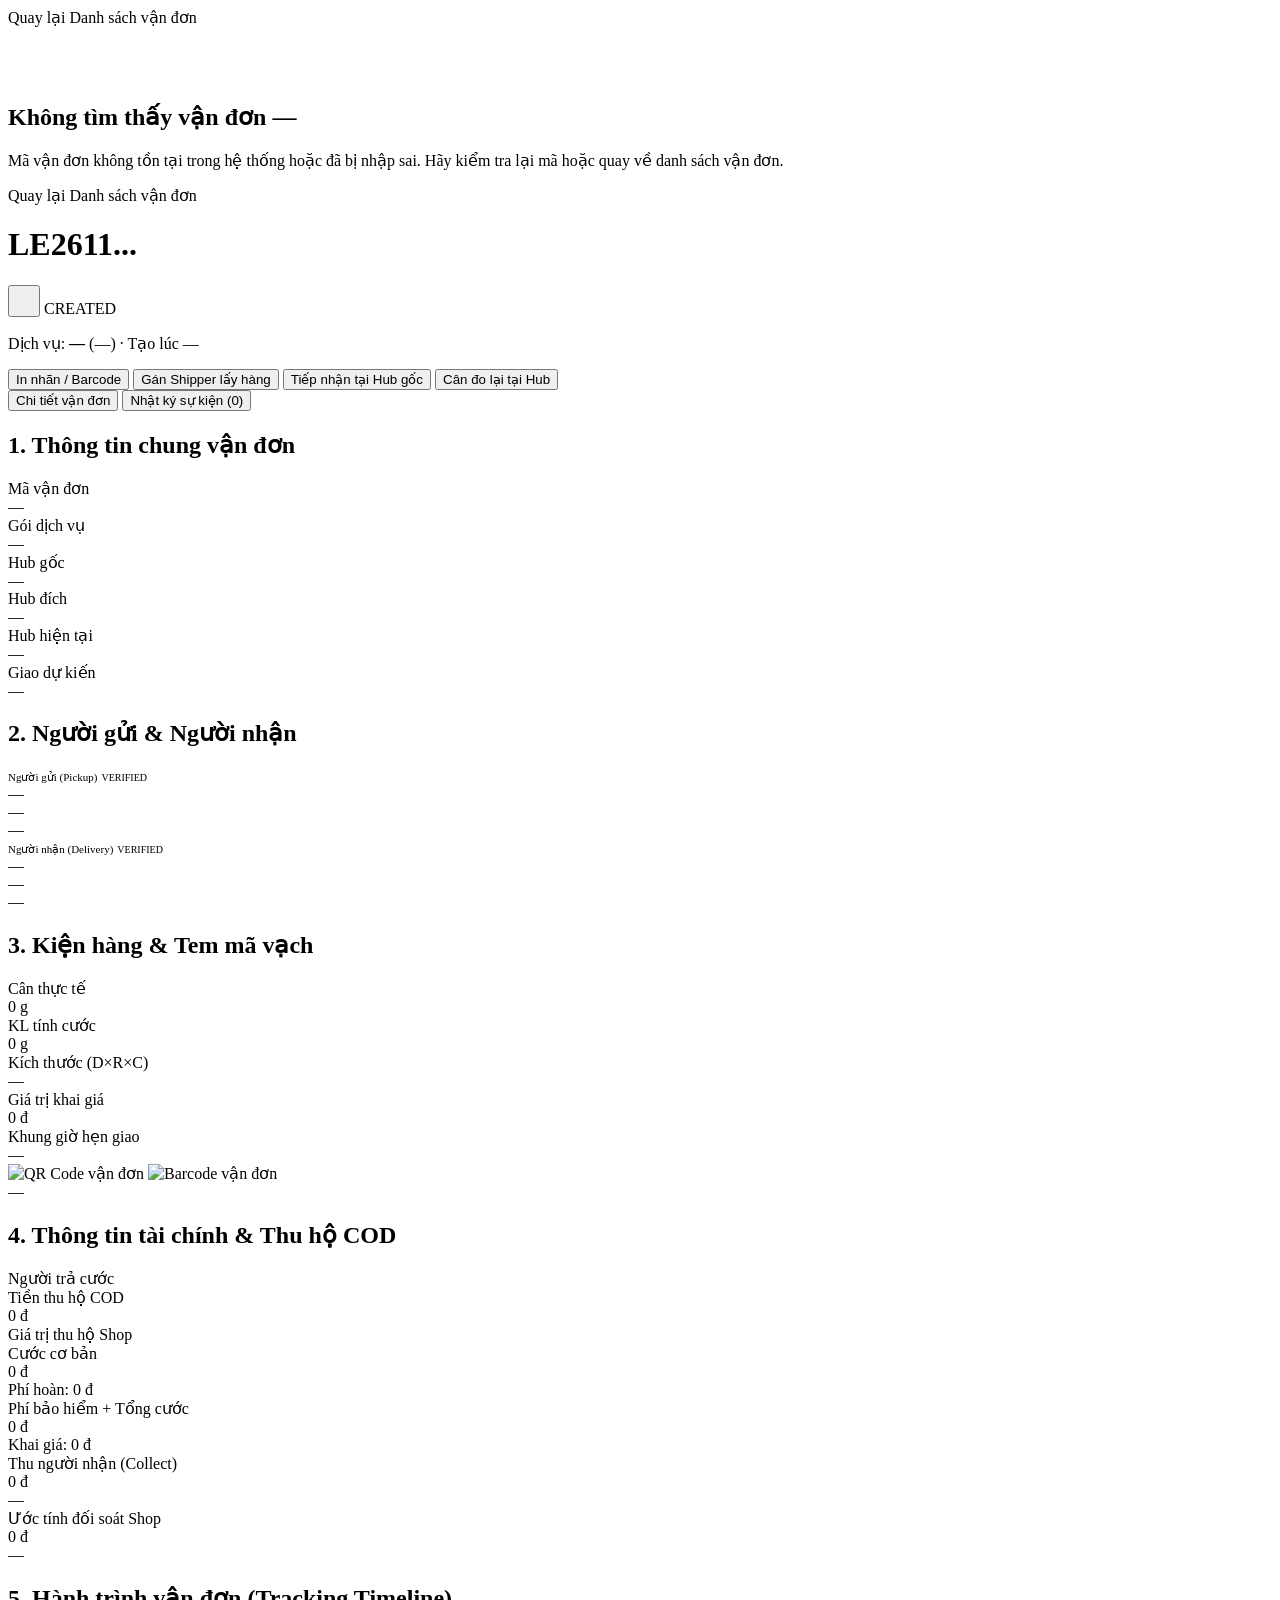
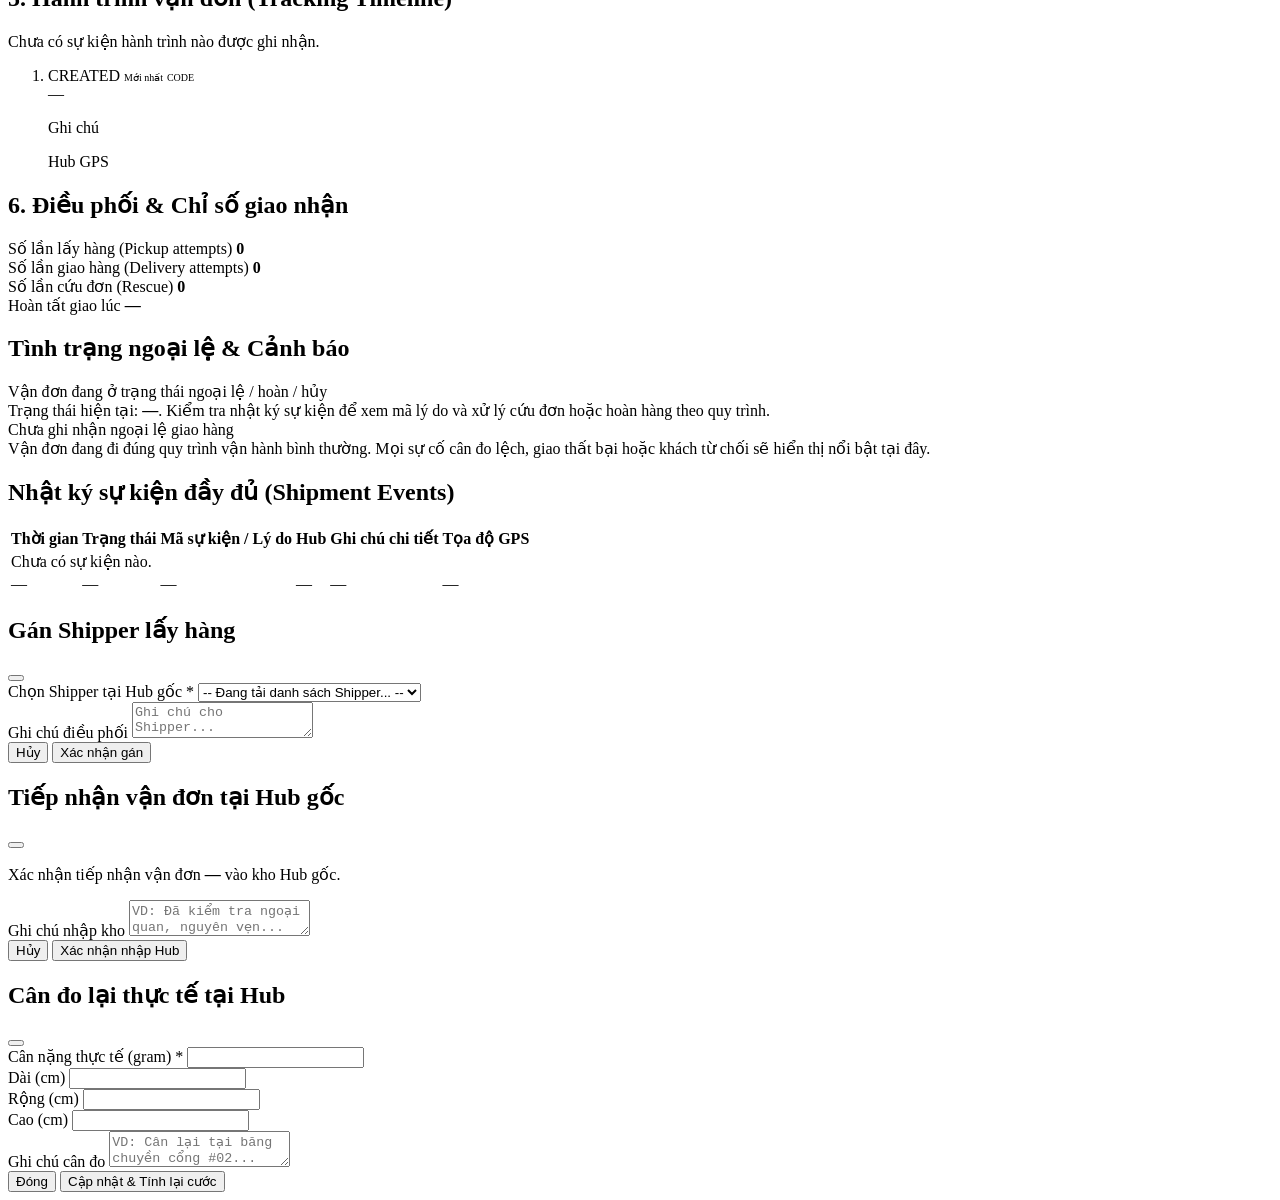
<file: src/main/resources/templates/ops/shipment-detail.html>
<!DOCTYPE html>
<html lang="vi" xmlns:th="http://www.thymeleaf.org"
      th:replace="~{layout/base :: layout(
          pageTitle=${'Chi tiết vận đơn ' + trackingCode + ' — UTE Express'},
          extraCss=~{::extraCss},
          content=~{::content},
          extraScripts=~{::extraScripts}
      )}">

<th:block th:fragment="extraCss">
    <link rel="stylesheet" th:href="@{/css/ops/ops.css}">
</th:block>

<th:block th:fragment="content">
    <div class="le-ops-wrapper">
        <th:block th:replace="~{ops/fragments/sidebar :: sidebar(${activeNav}, ${currentUsername}, ${currentRoles})}"></th:block>

        <main id="main-content" class="le-ops-main"
              th:attr="data-shipment-id=${shipment != null ? shipment.id() : ''},
                       data-tracking-code=${shipment != null ? shipment.trackingCode() : trackingCode},
                       data-origin-hub-id=${shipment != null && shipment.originHubId() != null ? shipment.originHubId() : ''},
                       data-origin-hub-name=${shipment != null && shipment.originHubName() != null ? shipment.originHubName() : ''},
                       data-actual-weight=${shipment != null && shipment.actualWeightGram() != null ? shipment.actualWeightGram() : ''},
                       data-length-cm=${shipment != null && shipment.lengthCm() != null ? shipment.lengthCm() : ''},
                       data-width-cm=${shipment != null && shipment.widthCm() != null ? shipment.widthCm() : ''},
                       data-height-cm=${shipment != null && shipment.heightCm() != null ? shipment.heightCm() : ''}">

            <!-- Back Link -->
            <div class="mb-2 le-no-print">
                <a th:href="@{/ops/shipments}" class="small fw-semibold text-decoration-none d-inline-flex align-items-center gap-1"
                   style="color:var(--le-ink-nav);">
                    <i data-lucide="arrow-left" style="width:15px;height:15px;" aria-hidden="true"></i>
                    <span>Quay lại Danh sách vận đơn</span>
                </a>
            </div>

            <!-- NOT FOUND STATE -->
            <section th:if="${notFound}" class="le-card p-5 text-center my-4">
                <div class="d-inline-flex align-items-center justify-content-center rounded-circle mb-3"
                     style="width:56px;height:56px;background:var(--le-rose);color:var(--le-primary-hover);">
                    <i data-lucide="package-x" style="width:26px;height:26px;" aria-hidden="true"></i>
                </div>
                <h1 class="h4 fw-bold mb-2">Không tìm thấy vận đơn <span class="font-monospace" th:text="${trackingCode}">—</span></h1>
                <p class="text-muted small mb-4">
                    Mã vận đơn không tồn tại trong hệ thống hoặc đã bị nhập sai. Hãy kiểm tra lại mã hoặc quay về danh sách vận đơn.
                </p>
                <div class="d-flex flex-wrap justify-content-center gap-2">
                    <a th:href="@{/ops/shipments}" class="le-btn le-btn-primary">Quay lại Danh sách vận đơn</a>
                </div>
            </section>

            <!-- SHIPMENT FOUND CONTENT -->
            <th:block th:if="${!notFound && shipment != null}">
                <!-- Page Header & Operational Actions -->
                <div class="d-flex flex-column flex-lg-row justify-content-between align-items-lg-center gap-3 mb-4">
                    <div>
                        <div class="d-flex flex-wrap align-items-center gap-2">
                            <h1 class="le-ops-page-title font-monospace le-tabular" th:text="${shipment.trackingCode()}">LE2611...</h1>
                            <button type="button" id="btn-copy-tracking" class="le-btn-icon le-no-print"
                                    title="Sao chép mã vận đơn" aria-label="Sao chép mã vận đơn"
                                    style="width:32px;height:32px;min-height:32px;">
                                <i data-lucide="copy" style="width:14px;height:14px;" aria-hidden="true"></i>
                            </button>
                            <span id="detail-status-badge"
                                  th:attr="data-status=${shipment.currentStatus().name()}"
                                  class="le-badge le-badge-neutral"
                                  th:text="${shipment.currentStatus().name()}">CREATED</span>
                        </div>
                        <p class="le-ops-page-subtitle">
                            Dịch vụ: <strong th:text="${shipment.serviceTypeName()}">—</strong>
                            (<span class="font-monospace" th:text="${shipment.serviceTypeCode()}">—</span>)
                            · Tạo lúc <span class="le-tabular" th:text="${createdAtFormatted}">—</span>
                        </p>
                    </div>

                    <div class="d-flex flex-wrap align-items-center gap-2 le-no-print">
                        <button type="button" id="btn-print-label" class="le-btn le-btn-tertiary">
                            <i data-lucide="printer" style="width:15px;height:15px;" aria-hidden="true"></i>
                            <span>In nhãn / Barcode</span>
                        </button>

                        <button type="button" id="btn-detail-assign-pickup" class="le-btn le-btn-primary"
                                th:if="${shipment.currentStatus().name() == 'CREATED' && currentRoles != null && (currentRoles.contains('ADMIN') || currentRoles.contains('DISPATCHER'))}">
                            <i data-lucide="user-check" style="width:15px;height:15px;" aria-hidden="true"></i>
                            <span>Gán Shipper lấy hàng</span>
                        </button>

                        <button type="button" id="btn-detail-intake" class="le-btn le-btn-primary"
                                th:if="${(shipment.currentStatus().name() == 'CREATED' || shipment.currentStatus().name() == 'PICKED_UP') && currentRoles != null && (currentRoles.contains('ADMIN') || currentRoles.contains('HUB_STAFF'))}">
                            <i data-lucide="package-check" style="width:15px;height:15px;" aria-hidden="true"></i>
                            <span>Tiếp nhận tại Hub gốc</span>
                        </button>

                        <button type="button" id="btn-detail-reweigh" class="le-btn le-btn-primary"
                                th:if="${canReweigh && currentRoles != null && (currentRoles.contains('ADMIN') || currentRoles.contains('HUB_STAFF'))}">
                            <i data-lucide="scale" style="width:15px;height:15px;" aria-hidden="true"></i>
                            <span>Cân đo lại tại Hub</span>
                        </button>
                    </div>
                </div>

                <!-- Feedback Alert Banner -->
                <div id="detail-alert" class="alert d-none mb-4 le-no-print" role="alert"></div>

                <!-- Tab Switcher -->
                <div class="le-segment mb-4 le-no-print" role="tablist" aria-label="Chế độ xem chi tiết vận đơn">
                    <button type="button" role="tab" aria-selected="true" class="le-segment-btn is-active" data-detail-tab="panel-overview">
                        Chi tiết vận đơn
                    </button>
                    <button type="button" role="tab" aria-selected="false" class="le-segment-btn" data-detail-tab="panel-events">
                        Nhật ký sự kiện (<span class="le-tabular" th:text="${events != null ? events.size() : 0}">0</span>)
                    </button>
                </div>

                <!-- PANEL 1: OVERVIEW -->
                <div id="panel-overview" role="tabpanel" class="d-flex flex-column gap-4">

                    <!-- 1. Shipment Overview Information -->
                    <section class="le-card p-4">
                        <h2 class="h6 fw-bold mb-3">1. Thông tin chung vận đơn</h2>
                        <div class="row g-3">
                            <div class="col-6 col-md-4 col-xl-2">
                                <div class="small text-muted">Mã vận đơn</div>
                                <div class="fw-bold font-monospace small mt-1" th:text="${shipment.trackingCode()}">—</div>
                            </div>
                            <div class="col-6 col-md-4 col-xl-2">
                                <div class="small text-muted">Gói dịch vụ</div>
                                <div class="fw-semibold small mt-1" th:text="${shipment.serviceTypeName()}">—</div>
                            </div>
                            <div class="col-6 col-md-4 col-xl-2">
                                <div class="small text-muted">Hub gốc</div>
                                <div class="fw-semibold small mt-1" th:text="${shipment.originHubName() ?: 'Chưa xác định'}">—</div>
                            </div>
                            <div class="col-6 col-md-4 col-xl-2">
                                <div class="small text-muted">Hub đích</div>
                                <div class="fw-semibold small mt-1" th:text="${shipment.destHubName() ?: 'Chưa xác định'}">—</div>
                            </div>
                            <div class="col-6 col-md-4 col-xl-2">
                                <div class="small text-muted">Hub hiện tại</div>
                                <div class="fw-semibold small mt-1" style="color:var(--le-on-teal-container);"
                                     th:text="${shipment.currentHubName() ?: 'Chưa vào Hub'}">—</div>
                            </div>
                            <div class="col-6 col-md-4 col-xl-2">
                                <div class="small text-muted">Giao dự kiến</div>
                                <div class="fw-semibold small le-tabular mt-1"
                                     th:text="${shipment.scheduledDeliveryDate() != null ? shipment.scheduledDeliveryDate() : 'Theo chuẩn SLA'}">—</div>
                            </div>
                        </div>
                    </section>

                    <!-- 2. Sender & Receiver | 3. Package & Codes -->
                    <div class="row g-4">
                        <div class="col-12 col-lg-6">
                            <section class="le-card p-4 h-100">
                                <h2 class="h6 fw-bold mb-3">2. Người gửi &amp; Người nhận</h2>
                                <div class="row g-3">
                                    <div class="col-12 col-sm-6">
                                        <div class="le-metric-box">
                                            <div class="d-flex justify-content-between align-items-center mb-1">
                                                <span class="small fw-bold text-uppercase text-muted" style="font-size:11px;">Người gửi (Pickup)</span>
                                                <span class="le-badge le-badge-neutral" style="font-size:10px;"
                                                      th:if="${shipment.pickupAddress() != null && shipment.pickupAddress().normalizationStatus() != null}"
                                                      th:text="${shipment.pickupAddress().normalizationStatus().name()}">VERIFIED</span>
                                            </div>
                                            <div class="fw-bold mt-1" th:text="${shipment.senderName()}">—</div>
                                            <div class="small text-muted font-monospace" th:text="${shipment.senderPhone()}">—</div>
                                            <div class="small mt-2 text-muted"
                                                 th:text="${pickupAddressText}">—</div>
                                        </div>
                                    </div>
                                    <div class="col-12 col-sm-6">
                                        <div class="le-metric-box">
                                            <div class="d-flex justify-content-between align-items-center mb-1">
                                                <span class="small fw-bold text-uppercase text-muted" style="font-size:11px;">Người nhận (Delivery)</span>
                                                <span class="le-badge le-badge-neutral" style="font-size:10px;"
                                                      th:if="${shipment.deliveryAddress() != null && shipment.deliveryAddress().normalizationStatus() != null}"
                                                      th:text="${shipment.deliveryAddress().normalizationStatus().name()}">VERIFIED</span>
                                            </div>
                                            <div class="fw-bold mt-1" th:text="${shipment.receiverName()}">—</div>
                                            <div class="small text-muted font-monospace" th:text="${shipment.receiverPhone()}">—</div>
                                            <div class="small mt-2 text-muted"
                                                 th:text="${deliveryAddressText}">—</div>
                                        </div>
                                    </div>
                                </div>
                            </section>
                        </div>

                        <div class="col-12 col-lg-6">
                            <section class="le-card p-4 h-100">
                                <h2 class="h6 fw-bold mb-3">3. Kiện hàng &amp; Tem mã vạch</h2>
                                <div class="row g-3 align-items-center">
                                    <div class="col-12 col-sm-7">
                                        <div class="row g-2 small">
                                            <div class="col-6">
                                                <div class="text-muted">Cân thực tế</div>
                                                <div class="fw-bold le-tabular" th:text="${#numbers.formatInteger(shipment.actualWeightGram() ?: 0, 1, 'POINT') + ' g'}">0 g</div>
                                            </div>
                                            <div class="col-6">
                                                <div class="text-muted">KL tính cước</div>
                                                <div class="fw-bold le-tabular" style="color:var(--le-primary-hover);"
                                                     th:text="${#numbers.formatInteger(shipment.chargeableWeightGram() ?: 0, 1, 'POINT') + ' g'}">0 g</div>
                                            </div>
                                            <div class="col-6">
                                                <div class="text-muted">Kích thước (D×R×C)</div>
                                                <div class="fw-semibold le-tabular"
                                                     th:text="${(shipment.lengthCm() ?: 0) + ' × ' + (shipment.widthCm() ?: 0) + ' × ' + (shipment.heightCm() ?: 0) + ' cm'}">—</div>
                                            </div>
                                            <div class="col-6">
                                                <div class="text-muted">Giá trị khai giá</div>
                                                <div class="fw-semibold le-tabular" th:text="${declaredValueFormatted}">0 đ</div>
                                            </div>
                                            <div class="col-12" th:if="${shipment.deliveryTimeWindowStart() != null && shipment.deliveryTimeWindowEnd() != null}">
                                                <div class="text-muted">Khung giờ hẹn giao</div>
                                                <div class="fw-semibold le-tabular"
                                                     th:text="${shipment.deliveryTimeWindowStart() + ':00 – ' + shipment.deliveryTimeWindowEnd() + ':00'}">—</div>
                                            </div>
                                        </div>
                                    </div>
                                    <div class="col-12 col-sm-5">
                                        <div class="le-code-preview">
                                            <img th:if="${qrCodeBase64 != null && !#strings.isEmpty(qrCodeBase64)}"
                                                 th:src="${'data:image/png;base64,' + qrCodeBase64}"
                                                 alt="QR Code vận đơn"
                                                 style="width:104px;height:104px;object-fit:contain;" class="mb-2">
                                            <img th:if="${barcodeBase64 != null && !#strings.isEmpty(barcodeBase64)}"
                                                 th:src="${'data:image/png;base64,' + barcodeBase64}"
                                                 alt="Barcode vận đơn"
                                                 style="max-width:100%;height:42px;object-fit:contain;">
                                            <div class="font-monospace small fw-bold mt-1" th:text="${shipment.trackingCode()}">—</div>
                                        </div>
                                    </div>
                                </div>
                            </section>
                        </div>
                    </div>

                    <!-- 4. Financial Information (Primary Top Accent) -->
                    <section class="le-card le-card-accent-top p-4">
                        <div class="d-flex flex-wrap justify-content-between align-items-center gap-2 mb-3">
                            <h2 class="h6 fw-bold mb-0">4. Thông tin tài chính &amp; Thu hộ COD</h2>
                            <span class="le-badge le-badge-neutral"
                                  th:text="${shipment.feePayer() != null && shipment.feePayer().name() == 'RECEIVER' ? 'Người trả cước: Người nhận (RECEIVER)' : 'Người trả cước: Shop gửi (SENDER)'}">
                                Người trả cước
                            </span>
                        </div>

                        <div class="row g-3">
                            <div class="col-6 col-md-4 col-xl">
                                <div class="le-metric-box">
                                    <div class="small text-muted">Tiền thu hộ COD</div>
                                    <div class="fw-bold fs-6 le-tabular mt-1" th:text="${codFormatted}">0 đ</div>
                                    <div class="small text-muted">Giá trị thu hộ Shop</div>
                                </div>
                            </div>
                            <div class="col-6 col-md-4 col-xl">
                                <div class="le-metric-box">
                                    <div class="small text-muted">Cước cơ bản</div>
                                    <div class="fw-bold fs-6 le-tabular mt-1" th:text="${baseFeeFormatted}">0 đ</div>
                                    <div class="small text-muted" th:text="${'Phí hoàn dự kiến: ' + returnFeeFormatted}">Phí hoàn: 0 đ</div>
                                </div>
                            </div>
                            <div class="col-6 col-md-4 col-xl">
                                <div class="le-metric-box">
                                    <div class="small text-muted">Phí bảo hiểm + Tổng cước</div>
                                    <div class="fw-bold fs-6 le-tabular mt-1" th:text="${shippingFeeFormatted}">0 đ</div>
                                    <div class="small text-muted" th:text="${'Trong đó khai giá: ' + insuranceFeeFormatted}">Khai giá: 0 đ</div>
                                </div>
                            </div>
                            <div class="col-6 col-md-6 col-xl">
                                <div class="le-metric-box is-rose">
                                    <div class="small fw-semibold" style="color:var(--le-wine);">Thu người nhận (Collect)</div>
                                    <div class="fw-bold fs-5 le-tabular mt-1" style="color:var(--le-primary-hover);" th:text="${amountToCollectFormatted}">0 đ</div>
                                    <div class="small" style="color:var(--le-wine);"
                                         th:text="${shipment.feePayer() != null && shipment.feePayer().name() == 'RECEIVER' ? '= COD + Tổng cước' : '= COD (Shop chịu cước)'}">—</div>
                                </div>
                            </div>
                            <div class="col-6 col-md-6 col-xl">
                                <div class="le-metric-box is-success">
                                    <div class="small fw-semibold" style="color:var(--le-on-success-container);">Ước tính đối soát Shop</div>
                                    <div class="fw-bold fs-5 le-tabular mt-1" style="color:var(--le-on-success-container);" th:text="${netPayoutFormatted}">0 đ</div>
                                    <div class="small" style="color:var(--le-on-success-container);"
                                         th:text="${shipment.feePayer() != null && shipment.feePayer().name() == 'RECEIVER' ? '= COD' : '= COD − Tổng cước'}">—</div>
                                </div>
                            </div>
                        </div>
                    </section>

                    <!-- 5. Timeline | 6. Dispatch & Delivery Exceptions -->
                    <div class="row g-4">
                        <div class="col-12 col-lg-7">
                            <section class="le-card p-4 h-100">
                                <h2 class="h6 fw-bold mb-4">5. Hành trình vận đơn (Tracking Timeline)</h2>
                                <div th:if="${events == null || events.isEmpty()}" class="text-muted small py-3">
                                    Chưa có sự kiện hành trình nào được ghi nhận.
                                </div>
                                <ol th:if="${events != null && !events.isEmpty()}" class="le-timeline">
                                    <li th:each="ev, stat : ${events}"
                                        class="le-timeline-item"
                                        th:classappend="${stat.first} ? ' is-latest' : ''">
                                        <span class="le-timeline-dot"></span>
                                        <div class="d-flex flex-wrap justify-content-between align-items-center gap-2">
                                            <div class="d-flex flex-wrap align-items-center gap-2">
                                                <span class="fw-bold small"
                                                      th:attr="data-status-label=${ev.status().name()}"
                                                      th:text="${ev.status().name()}">CREATED</span>
                                                <span th:if="${stat.first}" class="le-badge le-badge-danger" style="font-size:10px;">Mới nhất</span>
                                                <span th:if="${ev.reasonCode() != null && !#strings.isEmpty(ev.reasonCode())}"
                                                      class="badge text-bg-light border font-monospace" style="font-size:10px;"
                                                      th:text="${ev.reasonCode()}">CODE</span>
                                            </div>
                                            <span class="small text-muted le-tabular" th:text="${eventTimes[ev.id()]}">—</span>
                                        </div>
                                        <p class="small mb-1 mt-1" style="color:var(--le-ink-body);"
                                           th:if="${ev.note() != null && !#strings.isEmpty(ev.note())}"
                                           th:text="${ev.note()}">Ghi chú</p>
                                        <div class="small text-muted">
                                            <span th:if="${ev.hubName() != null}" th:text="${'Hub: ' + ev.hubName()}">Hub</span>
                                            <span th:if="${ev.lat() != null && ev.lng() != null}"
                                                  th:text="${(ev.hubName() != null ? ' · ' : '') + 'GPS: ' + ev.lat() + ', ' + ev.lng()}">GPS</span>
                                        </div>
                                    </li>
                                </ol>
                            </section>
                        </div>

                        <div class="col-12 col-lg-5 d-flex flex-column gap-4">
                            <section class="le-card p-4">
                                <h2 class="h6 fw-bold mb-3">6. Điều phối &amp; Chỉ số giao nhận</h2>
                                <div class="d-flex flex-column gap-2 small">
                                    <div class="le-ops-list-item">
                                        <span class="text-muted">Số lần lấy hàng (Pickup attempts)</span>
                                        <strong class="le-tabular" th:text="${shipment.pickupAttemptCount() ?: 0}">0</strong>
                                    </div>
                                    <div class="le-ops-list-item">
                                        <span class="text-muted">Số lần giao hàng (Delivery attempts)</span>
                                        <strong class="le-tabular" th:text="${shipment.attemptCount() ?: 0}">0</strong>
                                    </div>
                                    <div class="le-ops-list-item">
                                        <span class="text-muted">Số lần cứu đơn (Rescue)</span>
                                        <strong class="le-tabular" th:text="${shipment.rescueCount() ?: 0}">0</strong>
                                    </div>
                                    <div class="le-ops-list-item">
                                        <span class="text-muted">Hoàn tất giao lúc</span>
                                        <strong class="le-tabular" th:text="${deliveredAtFormatted}">—</strong>
                                    </div>
                                </div>
                            </section>

                            <section class="le-card p-4">
                                <h2 class="h6 fw-bold mb-3">Tình trạng ngoại lệ &amp; Cảnh báo</h2>
                                <div th:if="${isFailureOrReturn}" class="le-metric-box is-rose">
                                    <div class="fw-bold small mb-1" style="color:var(--le-primary-hover);">
                                        Vận đơn đang ở trạng thái ngoại lệ / hoàn / hủy
                                    </div>
                                    <div class="small" style="color:var(--le-wine);">
                                        Trạng thái hiện tại: <strong th:text="${shipment.currentStatus().name()}">—</strong>.
                                        Kiểm tra nhật ký sự kiện để xem mã lý do và xử lý cứu đơn hoặc hoàn hàng theo quy trình.
                                    </div>
                                </div>
                                <div th:if="${!isFailureOrReturn}" class="le-metric-box">
                                    <div class="fw-semibold small mb-1">Chưa ghi nhận ngoại lệ giao hàng</div>
                                    <div class="small text-muted">
                                        Vận đơn đang đi đúng quy trình vận hành bình thường. Mọi sự cố cân đo lệch, giao thất bại hoặc khách từ chối sẽ hiển thị nổi bật tại đây.
                                    </div>
                                </div>
                            </section>
                        </div>
                    </div>
                </div>

                <!-- PANEL 2: SHIPMENT EVENTS FULL TABLE -->
                <section id="panel-events" role="tabpanel" class="le-card p-4 d-none">
                    <h2 class="h6 fw-bold mb-3">Nhật ký sự kiện đầy đủ (Shipment Events)</h2>
                    <div class="table-responsive">
                        <table class="table le-table">
                            <thead>
                                <tr>
                                    <th>Thời gian</th>
                                    <th>Trạng thái</th>
                                    <th>Mã sự kiện / Lý do</th>
                                    <th>Hub</th>
                                    <th>Ghi chú chi tiết</th>
                                    <th>Tọa độ GPS</th>
                                </tr>
                            </thead>
                            <tbody>
                                <tr th:if="${events == null || events.isEmpty()}">
                                    <td colspan="6" class="text-center py-4 text-muted">Chưa có sự kiện nào.</td>
                                </tr>
                                <tr th:each="ev : ${events}">
                                    <td class="small le-tabular text-muted" th:text="${eventTimes[ev.id()]}">—</td>
                                    <td>
                                        <span class="le-badge le-badge-neutral"
                                              th:attr="data-status=${ev.status().name()}"
                                              th:text="${ev.status().name()}">—</span>
                                    </td>
                                    <td class="font-monospace small" th:text="${ev.reasonCode() ?: '—'}">—</td>
                                    <td class="small" th:text="${ev.hubName() ?: '—'}">—</td>
                                    <td class="small" th:text="${ev.note() ?: '—'}">—</td>
                                    <td class="font-monospace small text-muted"
                                        th:text="${ev.lat() != null && ev.lng() != null ? ev.lat() + ', ' + ev.lng() : '—'}">—</td>
                                </tr>
                            </tbody>
                        </table>
                    </div>
                </section>
            </th:block>

        </main>
    </div>

    <!-- Modal 1: Assign Pickup Shipper -->
    <div class="modal fade" id="detailAssignModal" tabindex="-1" aria-labelledby="detailAssignModalTitle" aria-hidden="true">
        <div class="modal-dialog modal-dialog-centered">
            <div class="modal-content">
                <form id="detail-assign-form">
                    <div class="modal-header">
                        <h2 class="modal-title h5 fw-bold" id="detailAssignModalTitle">Gán Shipper lấy hàng</h2>
                        <button type="button" class="btn-close" data-bs-dismiss="modal" aria-label="Đóng"></button>
                    </div>
                    <div class="modal-body">
                        <div id="da-error" class="alert alert-danger d-none py-2 small" role="alert"></div>
                        <div class="mb-3">
                            <label for="da-shipper-id" class="form-label small fw-semibold">Chọn Shipper tại Hub gốc *</label>
                            <select id="da-shipper-id" class="form-select" required>
                                <option value="">-- Đang tải danh sách Shipper... --</option>
                            </select>
                        </div>
                        <div>
                            <label for="da-note" class="form-label small fw-semibold">Ghi chú điều phối</label>
                            <textarea id="da-note" class="form-control" rows="2" placeholder="Ghi chú cho Shipper..."></textarea>
                        </div>
                    </div>
                    <div class="modal-footer">
                        <button type="button" class="le-btn le-btn-tertiary" data-bs-dismiss="modal">Hủy</button>
                        <button type="submit" id="btn-da-submit" class="le-btn le-btn-primary">Xác nhận gán</button>
                    </div>
                </form>
            </div>
        </div>
    </div>

    <!-- Modal 2: Intake at Origin Hub -->
    <div class="modal fade" id="detailIntakeModal" tabindex="-1" aria-labelledby="detailIntakeModalTitle" aria-hidden="true">
        <div class="modal-dialog modal-dialog-centered">
            <div class="modal-content">
                <form id="detail-intake-form">
                    <div class="modal-header">
                        <h2 class="modal-title h5 fw-bold" id="detailIntakeModalTitle">Tiếp nhận vận đơn tại Hub gốc</h2>
                        <button type="button" class="btn-close" data-bs-dismiss="modal" aria-label="Đóng"></button>
                    </div>
                    <div class="modal-body">
                        <div id="di-error" class="alert alert-danger d-none py-2 small" role="alert"></div>
                        <p class="small text-muted mb-3">
                            Xác nhận tiếp nhận vận đơn <strong class="font-monospace" th:text="${trackingCode}">—</strong> vào kho Hub gốc.
                        </p>
                        <div>
                            <label for="di-note" class="form-label small fw-semibold">Ghi chú nhập kho</label>
                            <textarea id="di-note" class="form-control" rows="2" placeholder="VD: Đã kiểm tra ngoại quan, nguyên vẹn..."></textarea>
                        </div>
                    </div>
                    <div class="modal-footer">
                        <button type="button" class="le-btn le-btn-tertiary" data-bs-dismiss="modal">Hủy</button>
                        <button type="submit" id="btn-di-submit" class="le-btn le-btn-primary">Xác nhận nhập Hub</button>
                    </div>
                </form>
            </div>
        </div>
    </div>

    <!-- Modal 3: Reweigh at Origin Hub (D4) -->
    <div class="modal fade" id="detailReweighModal" tabindex="-1" aria-labelledby="detailReweighModalTitle" aria-hidden="true">
        <div class="modal-dialog modal-dialog-centered">
            <div class="modal-content">
                <form id="detail-reweigh-form">
                    <div class="modal-header">
                        <h2 class="modal-title h5 fw-bold" id="detailReweighModalTitle">Cân đo lại thực tế tại Hub</h2>
                        <button type="button" class="btn-close" data-bs-dismiss="modal" aria-label="Đóng"></button>
                    </div>
                    <div class="modal-body">
                        <div id="dr-error" class="alert alert-danger d-none py-2 small" role="alert"></div>
                        <div id="dr-result" class="alert alert-success d-none py-2 small" role="alert"></div>

                        <div class="row g-3">
                            <div class="col-12">
                                <label for="dr-weight" class="form-label small fw-semibold">Cân nặng thực tế (gram) *</label>
                                <input type="number" id="dr-weight" class="form-control le-tabular" min="1" required>
                            </div>
                            <div class="col-4">
                                <label for="dr-length" class="form-label small fw-semibold">Dài (cm)</label>
                                <input type="number" id="dr-length" class="form-control le-tabular" min="1">
                            </div>
                            <div class="col-4">
                                <label for="dr-width" class="form-label small fw-semibold">Rộng (cm)</label>
                                <input type="number" id="dr-width" class="form-control le-tabular" min="1">
                            </div>
                            <div class="col-4">
                                <label for="dr-height" class="form-label small fw-semibold">Cao (cm)</label>
                                <input type="number" id="dr-height" class="form-control le-tabular" min="1">
                            </div>
                            <div class="col-12">
                                <label for="dr-note" class="form-label small fw-semibold">Ghi chú cân đo</label>
                                <textarea id="dr-note" class="form-control" rows="2" placeholder="VD: Cân lại tại băng chuyền cổng #02..."></textarea>
                            </div>
                        </div>
                    </div>
                    <div class="modal-footer">
                        <button type="button" class="le-btn le-btn-tertiary" data-bs-dismiss="modal">Đóng</button>
                        <button type="submit" id="btn-dr-submit" class="le-btn le-btn-primary">Cập nhật &amp; Tính lại cước</button>
                    </div>
                </form>
            </div>
        </div>
    </div>
</th:block>

<th:block th:fragment="extraScripts">
    <script th:src="@{/js/ops/ops-common.js}"></script>
    <script th:src="@{/js/ops/shipment-detail.js}"></script>
</th:block>
</html>
</file>
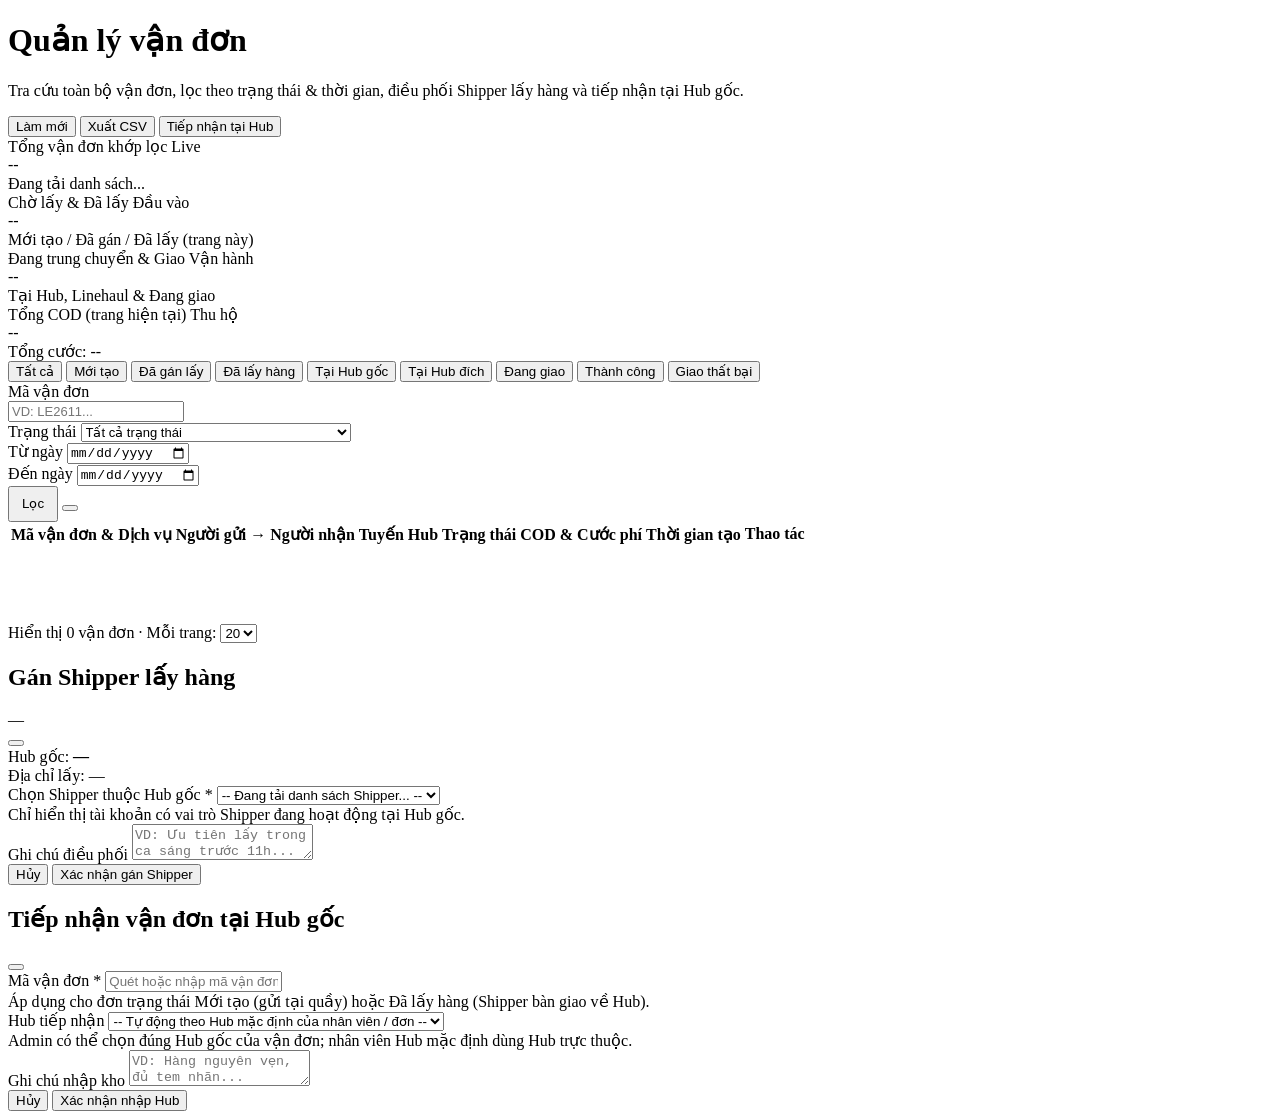
<file: src/main/resources/templates/ops/shipments.html>
<!DOCTYPE html>
<html lang="vi" xmlns:th="http://www.thymeleaf.org"
      th:replace="~{layout/base :: layout(
          pageTitle='Quản lý vận đơn — UTE Express',
          extraCss=~{::extraCss},
          content=~{::content},
          extraScripts=~{::extraScripts}
      )}">

<th:block th:fragment="extraCss">
    <link rel="stylesheet" th:href="@{/css/ops/ops.css}">
</th:block>

<th:block th:fragment="content">
    <div class="le-ops-wrapper">
        <th:block th:replace="~{ops/fragments/sidebar :: sidebar(${activeNav}, ${currentUsername}, ${currentRoles})}"></th:block>

        <main id="main-content" class="le-ops-main"
              th:attr="data-can-assign=${currentRoles != null && (currentRoles.contains('ADMIN') || currentRoles.contains('DISPATCHER')) ? 'true' : 'false'},
                       data-can-intake=${currentRoles != null && (currentRoles.contains('ADMIN') || currentRoles.contains('HUB_STAFF')) ? 'true' : 'false'}">

            <!-- Page Header -->
            <div class="d-flex flex-column flex-md-row justify-content-between align-items-md-center gap-3 mb-4">
                <div>
                    <h1 class="le-ops-page-title">Quản lý vận đơn</h1>
                    <p class="le-ops-page-subtitle">
                        Tra cứu toàn bộ vận đơn, lọc theo trạng thái &amp; thời gian, điều phối Shipper lấy hàng và tiếp nhận tại Hub gốc.
                    </p>
                </div>
                <div class="d-flex flex-wrap align-items-center gap-2">
                    <button type="button" id="btn-refresh-shipments" class="le-btn le-btn-tertiary">
                        <i data-lucide="refresh-cw" style="width:15px;height:15px;" aria-hidden="true"></i>
                        <span>Làm mới</span>
                    </button>
                    <button type="button" id="btn-export-shipments-csv" class="le-btn le-btn-tertiary">
                        <i data-lucide="file-spreadsheet" style="width:15px;height:15px;" aria-hidden="true"></i>
                        <span>Xuất CSV</span>
                    </button>
                    <button type="button" id="btn-open-quick-intake" class="le-btn le-btn-primary"
                            th:if="${currentRoles != null && (currentRoles.contains('ADMIN') || currentRoles.contains('HUB_STAFF'))}">
                        <i data-lucide="scan-barcode" style="width:15px;height:15px;" aria-hidden="true"></i>
                        <span>Tiếp nhận tại Hub</span>
                    </button>
                </div>
            </div>

            <!-- Feedback Alert Banner -->
            <div id="shipments-alert" class="alert d-none mb-4" role="alert"></div>

            <!-- 4 KPI Summary Cards -->
            <section aria-label="Tổng quan vận đơn" class="row g-3 mb-4">
                <div class="col-6 col-xl-3">
                    <div class="le-kpi-card">
                        <div class="d-flex align-items-center justify-content-between gap-2">
                            <span class="le-kpi-label">Tổng vận đơn khớp lọc</span>
                            <span class="le-badge le-badge-info">Live</span>
                        </div>
                        <div class="le-kpi-value le-tabular" id="stat-ship-total">--</div>
                        <div class="le-kpi-sub" id="stat-ship-page-hint">Đang tải danh sách...</div>
                    </div>
                </div>

                <div class="col-6 col-xl-3">
                    <div class="le-kpi-card">
                        <div class="d-flex align-items-center justify-content-between gap-2">
                            <span class="le-kpi-label">Chờ lấy &amp; Đã lấy</span>
                            <span class="le-badge le-badge-neutral">Đầu vào</span>
                        </div>
                        <div class="le-kpi-value le-tabular" id="stat-ship-pickup">--</div>
                        <div class="le-kpi-sub">Mới tạo / Đã gán / Đã lấy (trang này)</div>
                    </div>
                </div>

                <div class="col-6 col-xl-3">
                    <div class="le-kpi-card">
                        <div class="d-flex align-items-center justify-content-between gap-2">
                            <span class="le-kpi-label">Đang trung chuyển &amp; Giao</span>
                            <span class="le-badge le-badge-warning">Vận hành</span>
                        </div>
                        <div class="le-kpi-value le-tabular" id="stat-ship-transit">--</div>
                        <div class="le-kpi-sub">Tại Hub, Linehaul &amp; Đang giao</div>
                    </div>
                </div>

                <div class="col-6 col-xl-3">
                    <div class="le-kpi-card">
                        <div class="d-flex align-items-center justify-content-between gap-2">
                            <span class="le-kpi-label">Tổng COD (trang hiện tại)</span>
                            <span class="le-badge le-badge-danger">Thu hộ</span>
                        </div>
                        <div class="le-kpi-value le-tabular" style="color:var(--le-wine);" id="stat-ship-cod">--</div>
                        <div class="le-kpi-sub" id="stat-ship-fee">Tổng cước: --</div>
                    </div>
                </div>
            </section>

            <!-- Quick Status Filter Pills -->
            <div class="le-status-pills mb-3" role="group" aria-label="Lọc nhanh theo trạng thái">
                <button type="button" class="le-pill-btn is-active" data-status-pill="">Tất cả</button>
                <button type="button" class="le-pill-btn" data-status-pill="CREATED">Mới tạo</button>
                <button type="button" class="le-pill-btn" data-status-pill="PICKUP_ASSIGNED">Đã gán lấy</button>
                <button type="button" class="le-pill-btn" data-status-pill="PICKED_UP">Đã lấy hàng</button>
                <button type="button" class="le-pill-btn" data-status-pill="AT_ORIGIN_HUB">Tại Hub gốc</button>
                <button type="button" class="le-pill-btn" data-status-pill="AT_DEST_HUB">Tại Hub đích</button>
                <button type="button" class="le-pill-btn" data-status-pill="OUT_FOR_DELIVERY">Đang giao</button>
                <button type="button" class="le-pill-btn" data-status-pill="DELIVERED">Thành công</button>
                <button type="button" class="le-pill-btn" data-status-pill="DELIVERY_FAILED">Giao thất bại</button>
            </div>

            <!-- Filter Bar + Shipments Data Table -->
            <section class="le-card">
                <form id="shipments-filter-form" class="p-3 p-lg-4 border-bottom">
                    <div class="row g-2 align-items-end">
                        <div class="col-12 col-lg-3">
                            <label for="f-tracking-code" class="form-label small fw-semibold mb-1">Mã vận đơn</label>
                            <div class="input-group">
                                <span class="input-group-text bg-white border-end-0 text-muted">
                                    <i data-lucide="search" style="width:15px;height:15px;" aria-hidden="true"></i>
                                </span>
                                <input type="text" id="f-tracking-code" class="form-control border-start-0 ps-0 font-monospace text-uppercase"
                                       placeholder="VD: LE2611..." style="font-size:13px;">
                            </div>
                        </div>

                        <div class="col-6 col-lg-3">
                            <label for="f-status" class="form-label small fw-semibold mb-1">Trạng thái</label>
                            <select id="f-status" class="form-select" style="font-size:13px;">
                                <option value="">Tất cả trạng thái</option>
                                <option value="CREATED">Mới tạo (CREATED)</option>
                                <option value="PICKUP_ASSIGNED">Đã gán lấy hàng (PICKUP_ASSIGNED)</option>
                                <option value="PICKED_UP">Đã lấy hàng (PICKED_UP)</option>
                                <option value="AT_ORIGIN_HUB">Tại Hub gốc (AT_ORIGIN_HUB)</option>
                                <option value="IN_LINEHAUL">Đang trung chuyển (IN_LINEHAUL)</option>
                                <option value="AT_DEST_HUB">Tại Hub đích (AT_DEST_HUB)</option>
                                <option value="OUT_FOR_DELIVERY">Đang giao hàng (OUT_FOR_DELIVERY)</option>
                                <option value="DELIVERED">Giao thành công (DELIVERED)</option>
                                <option value="DELIVERY_FAILED">Giao thất bại (DELIVERY_FAILED)</option>
                                <option value="REFUSED">Khách từ chối (REFUSED)</option>
                                <option value="ON_HOLD_FOR_RETURN">Chờ cứu đơn (ON_HOLD_FOR_RETURN)</option>
                                <option value="RETURN_INITIATED">Bắt đầu hoàn (RETURN_INITIATED)</option>
                                <option value="IN_RETURN_TRANSIT">Đang hoàn hàng (IN_RETURN_TRANSIT)</option>
                                <option value="RETURNED">Đã hoàn Shop (RETURNED)</option>
                                <option value="CANCELLED">Đã hủy (CANCELLED)</option>
                            </select>
                        </div>

                        <div class="col-6 col-lg-2">
                            <label for="f-from-date" class="form-label small fw-semibold mb-1">Từ ngày</label>
                            <input type="date" id="f-from-date" class="form-control" style="font-size:13px;">
                        </div>

                        <div class="col-6 col-lg-2">
                            <label for="f-to-date" class="form-label small fw-semibold mb-1">Đến ngày</label>
                            <input type="date" id="f-to-date" class="form-control" style="font-size:13px;">
                        </div>

                        <div class="col-6 col-lg-2 d-flex gap-2">
                            <button type="submit" class="le-btn le-btn-primary flex-fill" style="min-height:36px;padding:6px 12px;">
                                Lọc
                            </button>
                            <button type="button" id="btn-reset-shipment-filters" class="le-btn-icon" title="Đặt lại bộ lọc" aria-label="Đặt lại bộ lọc">
                                <i data-lucide="rotate-ccw" style="width:15px;height:15px;" aria-hidden="true"></i>
                            </button>
                        </div>
                    </div>
                </form>

                <!-- Data Table -->
                <div class="table-responsive">
                    <table class="table le-table">
                        <thead>
                            <tr>
                                <th>Mã vận đơn &amp; Dịch vụ</th>
                                <th>Người gửi &rarr; Người nhận</th>
                                <th>Tuyến Hub</th>
                                <th>Trạng thái</th>
                                <th class="text-end">COD &amp; Cước phí</th>
                                <th>Thời gian tạo</th>
                                <th class="text-end">Thao tác</th>
                            </tr>
                        </thead>
                        <tbody id="shipments-table-body">
                            <tr>
                                <td colspan="7" class="py-4">
                                    <div class="d-flex flex-column gap-2">
                                        <div class="le-skeleton" style="height:24px;width:100%;"></div>
                                        <div class="le-skeleton" style="height:24px;width:95%;"></div>
                                        <div class="le-skeleton" style="height:24px;width:90%;"></div>
                                    </div>
                                </td>
                            </tr>
                        </tbody>
                    </table>
                </div>

                <!-- Pagination Footer -->
                <div class="p-3 px-lg-4 border-top d-flex flex-wrap justify-content-between align-items-center gap-3">
                    <div class="d-flex align-items-center gap-2 small text-muted">
                        <span id="shipments-pagination-info">Hiển thị 0 vận đơn</span>
                        <span>·</span>
                        <label for="f-page-size" class="mb-0">Mỗi trang:</label>
                        <select id="f-page-size" class="form-select form-select-sm" style="width:auto;">
                            <option value="10">10</option>
                            <option value="20" selected>20</option>
                            <option value="50">50</option>
                        </select>
                    </div>
                    <nav aria-label="Phân trang vận đơn">
                        <ul class="pagination pagination-sm mb-0" id="shipments-pagination"></ul>
                    </nav>
                </div>
            </section>

        </main>
    </div>

    <!-- Modal 1: Assign Pickup Shipper (D1: ADMIN / DISPATCHER) -->
    <div class="modal fade" id="assignPickupModal" tabindex="-1" aria-labelledby="assignPickupModalTitle" aria-hidden="true">
        <div class="modal-dialog modal-dialog-centered">
            <div class="modal-content">
                <form id="assign-pickup-form">
                    <div class="modal-header">
                        <div>
                            <h2 class="modal-title h5 fw-bold" id="assignPickupModalTitle">Gán Shipper lấy hàng</h2>
                            <div class="small text-muted font-monospace" id="ap-tracking-label">—</div>
                        </div>
                        <button type="button" class="btn-close" data-bs-dismiss="modal" aria-label="Đóng"></button>
                    </div>
                    <div class="modal-body">
                        <div id="ap-form-error" class="alert alert-danger d-none py-2 small" role="alert"></div>
                        <input type="hidden" id="ap-shipment-id">

                        <div class="p-3 rounded bg-light border mb-3 small">
                            <div><span class="text-muted">Hub gốc:</span> <strong id="ap-origin-hub">—</strong></div>
                            <div class="mt-1"><span class="text-muted">Địa chỉ lấy:</span> <span id="ap-pickup-address">—</span></div>
                        </div>

                        <div class="mb-3">
                            <label for="ap-shipper-id" class="form-label small fw-semibold">Chọn Shipper thuộc Hub gốc *</label>
                            <select id="ap-shipper-id" class="form-select" required>
                                <option value="">-- Đang tải danh sách Shipper... --</option>
                            </select>
                            <div class="form-text">Chỉ hiển thị tài khoản có vai trò Shipper đang hoạt động tại Hub gốc.</div>
                        </div>

                        <div>
                            <label for="ap-note" class="form-label small fw-semibold">Ghi chú điều phối</label>
                            <textarea id="ap-note" class="form-control" rows="2" placeholder="VD: Ưu tiên lấy trong ca sáng trước 11h..."></textarea>
                        </div>
                    </div>
                    <div class="modal-footer">
                        <button type="button" class="le-btn le-btn-tertiary" data-bs-dismiss="modal">Hủy</button>
                        <button type="submit" id="btn-submit-assign-pickup" class="le-btn le-btn-primary">Xác nhận gán Shipper</button>
                    </div>
                </form>
            </div>
        </div>
    </div>

    <!-- Modal 2: Intake at Origin Hub (D3: ADMIN / HUB_STAFF) -->
    <div class="modal fade" id="intakeModal" tabindex="-1" aria-labelledby="intakeModalTitle" aria-hidden="true">
        <div class="modal-dialog modal-dialog-centered">
            <div class="modal-content">
                <form id="intake-form">
                    <div class="modal-header">
                        <h2 class="modal-title h5 fw-bold" id="intakeModalTitle">Tiếp nhận vận đơn tại Hub gốc</h2>
                        <button type="button" class="btn-close" data-bs-dismiss="modal" aria-label="Đóng"></button>
                    </div>
                    <div class="modal-body">
                        <div id="intake-form-error" class="alert alert-danger d-none py-2 small" role="alert"></div>

                        <div class="mb-3">
                            <label for="in-tracking-code" class="form-label small fw-semibold">Mã vận đơn *</label>
                            <input type="text" id="in-tracking-code" class="form-control font-monospace text-uppercase"
                                   required placeholder="Quét hoặc nhập mã vận đơn (VD: LE2611...)">
                            <div class="form-text">Áp dụng cho đơn trạng thái Mới tạo (gửi tại quầy) hoặc Đã lấy hàng (Shipper bàn giao về Hub).</div>
                        </div>

                        <div class="mb-3">
                            <label for="in-hub-id" class="form-label small fw-semibold">Hub tiếp nhận</label>
                            <select id="in-hub-id" class="form-select">
                                <option value="">-- Tự động theo Hub mặc định của nhân viên / đơn --</option>
                            </select>
                            <div class="form-text">Admin có thể chọn đúng Hub gốc của vận đơn; nhân viên Hub mặc định dùng Hub trực thuộc.</div>
                        </div>

                        <div>
                            <label for="in-note" class="form-label small fw-semibold">Ghi chú nhập kho</label>
                            <textarea id="in-note" class="form-control" rows="2" placeholder="VD: Hàng nguyên vẹn, đủ tem nhãn..."></textarea>
                        </div>
                    </div>
                    <div class="modal-footer">
                        <button type="button" class="le-btn le-btn-tertiary" data-bs-dismiss="modal">Hủy</button>
                        <button type="submit" id="btn-submit-intake" class="le-btn le-btn-primary">Xác nhận nhập Hub</button>
                    </div>
                </form>
            </div>
        </div>
    </div>
</th:block>

<th:block th:fragment="extraScripts">
    <script th:src="@{/js/ops/ops-common.js}"></script>
    <script th:src="@{/js/ops/shipments.js}"></script>
</th:block>
</html>
</file>
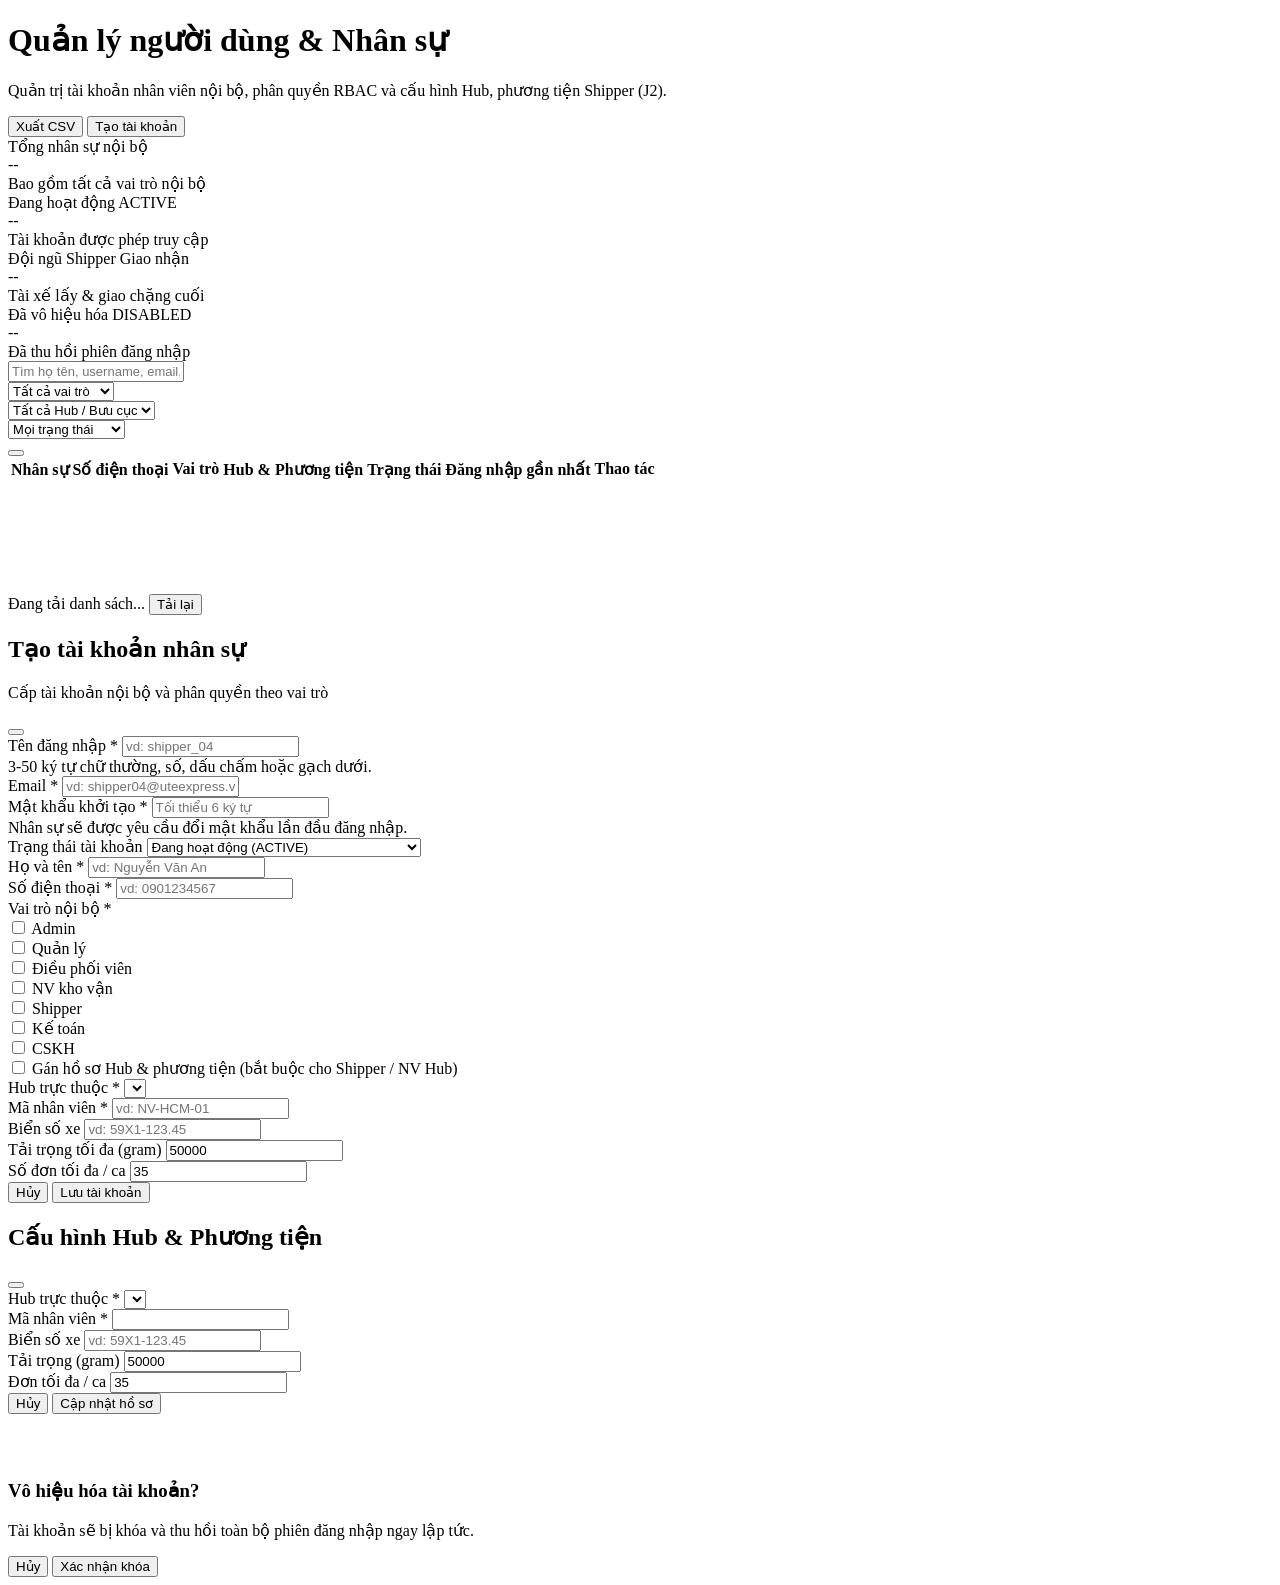
<file: src/main/resources/templates/ops/users.html>
<!DOCTYPE html>
<html lang="vi" xmlns:th="http://www.thymeleaf.org"
      th:replace="~{layout/base :: layout(
          pageTitle='Quản lý người dùng & Nhân sự — UTE Express',
          extraCss=~{::extraCss},
          content=~{::content},
          extraScripts=~{::extraScripts}
      )}">

<th:block th:fragment="extraCss">
    <link rel="stylesheet" th:href="@{/css/ops/ops.css}">
</th:block>

<th:block th:fragment="content">
    <div class="le-ops-wrapper">
        <th:block th:replace="~{ops/fragments/sidebar :: sidebar(${activeNav}, ${currentUsername}, ${currentRoles})}"></th:block>

        <main id="main-content" class="le-ops-main"
              th:attr="data-is-admin=${currentRoles != null && currentRoles.contains('ADMIN') ? 'true' : 'false'}">

            <!-- Page Header -->
            <div class="d-flex flex-column flex-md-row justify-content-between align-items-md-center gap-3 mb-4">
                <div>
                    <h1 class="le-ops-page-title">Quản lý người dùng &amp; Nhân sự</h1>
                    <p class="le-ops-page-subtitle">
                        Quản trị tài khoản nhân viên nội bộ, phân quyền RBAC và cấu hình Hub, phương tiện Shipper (J2).
                    </p>
                </div>
                <div class="d-flex flex-wrap align-items-center gap-2">
                    <button type="button" id="btn-export-csv" class="le-btn le-btn-tertiary">
                        <i data-lucide="file-spreadsheet" style="width:15px;height:15px;" aria-hidden="true"></i>
                        <span>Xuất CSV</span>
                    </button>
                    <button type="button" id="btn-open-create-staff" class="le-btn le-btn-primary"
                            th:if="${currentRoles != null && currentRoles.contains('ADMIN')}">
                        <i data-lucide="user-plus" style="width:15px;height:15px;" aria-hidden="true"></i>
                        <span>Tạo tài khoản</span>
                    </button>
                </div>
            </div>

            <!-- Feedback Alert Banner -->
            <div id="users-alert" class="alert d-none mb-4" role="alert"></div>

            <!-- 4 KPI Overview Cards -->
            <section aria-label="Tổng quan tài khoản" class="row g-3 mb-4">
                <div class="col-6 col-xl-3">
                    <div class="le-kpi-card">
                        <div class="d-flex align-items-center justify-content-between">
                            <span class="le-kpi-label">Tổng nhân sự nội bộ</span>
                            <span class="le-btn-icon" style="width:28px;height:28px;min-height:28px;">
                                <i data-lucide="users" style="width:14px;height:14px;" aria-hidden="true"></i>
                            </span>
                        </div>
                        <div class="le-kpi-value le-tabular" id="stat-total-users">--</div>
                        <div class="le-kpi-sub">Bao gồm tất cả vai trò nội bộ</div>
                    </div>
                </div>

                <div class="col-6 col-xl-3">
                    <div class="le-kpi-card">
                        <div class="d-flex align-items-center justify-content-between">
                            <span class="le-kpi-label">Đang hoạt động</span>
                            <span class="le-badge le-badge-success">ACTIVE</span>
                        </div>
                        <div class="le-kpi-value le-tabular" style="color:var(--le-on-success-container);" id="stat-active-users">--</div>
                        <div class="le-kpi-sub">Tài khoản được phép truy cập</div>
                    </div>
                </div>

                <div class="col-6 col-xl-3">
                    <div class="le-kpi-card">
                        <div class="d-flex align-items-center justify-content-between">
                            <span class="le-kpi-label">Đội ngũ Shipper</span>
                            <span class="le-badge le-badge-danger">Giao nhận</span>
                        </div>
                        <div class="le-kpi-value le-tabular" id="stat-shipper-users">--</div>
                        <div class="le-kpi-sub">Tài xế lấy &amp; giao chặng cuối</div>
                    </div>
                </div>

                <div class="col-6 col-xl-3">
                    <div class="le-kpi-card">
                        <div class="d-flex align-items-center justify-content-between">
                            <span class="le-kpi-label">Đã vô hiệu hóa</span>
                            <span class="le-badge le-badge-neutral">DISABLED</span>
                        </div>
                        <div class="le-kpi-value le-tabular" style="color:var(--le-muted);" id="stat-disabled-users">--</div>
                        <div class="le-kpi-sub">Đã thu hồi phiên đăng nhập</div>
                    </div>
                </div>
            </section>

            <!-- Filter Bar + Staff Data Table -->
            <section class="le-card">
                <div class="p-3 p-lg-4 border-bottom">
                    <div class="row g-2 align-items-center">
                        <div class="col-12 col-lg-4">
                            <div class="input-group">
                                <span class="input-group-text bg-white border-end-0 text-muted">
                                    <i data-lucide="search" style="width:15px;height:15px;" aria-hidden="true"></i>
                                </span>
                                <input type="text" id="filter-search" class="form-control border-start-0 ps-0"
                                       placeholder="Tìm họ tên, username, email, SĐT, mã NV..." style="font-size:13px;">
                            </div>
                        </div>
                        <div class="col-6 col-lg-2">
                            <select id="filter-role" class="form-select" style="font-size:13px;" aria-label="Lọc theo vai trò">
                                <option value="">Tất cả vai trò</option>
                                <option value="ROLE_ADMIN">Admin</option>
                                <option value="ROLE_MANAGER">Quản lý</option>
                                <option value="ROLE_DISPATCHER">Điều phối viên</option>
                                <option value="ROLE_HUB_STAFF">NV kho vận</option>
                                <option value="ROLE_SHIPPER">Shipper</option>
                                <option value="ROLE_ACCOUNTANT">Kế toán</option>
                                <option value="ROLE_CSKH">CSKH</option>
                            </select>
                        </div>
                        <div class="col-6 col-lg-3">
                            <select id="filter-hub" class="form-select" style="font-size:13px;" aria-label="Lọc theo Hub">
                                <option value="">Tất cả Hub / Bưu cục</option>
                            </select>
                        </div>
                        <div class="col-6 col-lg-2">
                            <select id="filter-status" class="form-select" style="font-size:13px;" aria-label="Lọc theo trạng thái">
                                <option value="">Mọi trạng thái</option>
                                <option value="ACTIVE">Đang hoạt động</option>
                                <option value="PENDING_VERIFICATION">Chờ xác thực</option>
                                <option value="DISABLED">Vô hiệu hóa</option>
                            </select>
                        </div>
                        <div class="col-6 col-lg-1 d-grid">
                            <button type="button" id="btn-reset-filters" class="btn btn-outline-secondary btn-sm py-2" title="Xóa bộ lọc">
                                <i data-lucide="rotate-ccw" style="width:14px;height:14px;" aria-hidden="true"></i>
                            </button>
                        </div>
                    </div>
                </div>

                <!-- Table Body -->
                <div class="table-responsive">
                    <table class="table le-table">
                        <thead>
                            <tr>
                                <th>Nhân sự</th>
                                <th>Số điện thoại</th>
                                <th>Vai trò</th>
                                <th>Hub &amp; Phương tiện</th>
                                <th>Trạng thái</th>
                                <th>Đăng nhập gần nhất</th>
                                <th class="text-end">Thao tác</th>
                            </tr>
                        </thead>
                        <tbody id="staff-table-body">
                            <tr>
                                <td colspan="7" class="p-4">
                                    <div class="d-flex flex-column gap-2">
                                        <div class="le-skeleton" style="height:36px;width:100%;"></div>
                                        <div class="le-skeleton" style="height:36px;width:100%;"></div>
                                        <div class="le-skeleton" style="height:36px;width:100%;"></div>
                                    </div>
                                </td>
                            </tr>
                        </tbody>
                    </table>
                </div>

                <div class="px-4 py-3 border-top d-flex justify-content-between align-items-center small text-muted">
                    <span id="staff-count-caption">Đang tải danh sách...</span>
                    <button type="button" id="btn-reload-users" class="btn btn-link btn-sm text-decoration-none p-0" style="color:var(--le-primary);">
                        Tải lại
                    </button>
                </div>
            </section>
        </main>
    </div>

    <!-- Modal 1: Create / Edit Staff Account -->
    <div class="modal fade" id="staffModal" tabindex="-1" aria-labelledby="staffModalTitle" aria-hidden="true">
        <div class="modal-dialog modal-lg modal-dialog-scrollable">
            <div class="modal-content border-0" style="border-radius:var(--le-radius-lg);box-shadow:var(--le-shadow-modal);">
                <div class="modal-header border-bottom px-4 py-3">
                    <div>
                        <h2 class="modal-title h5 fw-bold mb-0" id="staffModalTitle">Tạo tài khoản nhân sự</h2>
                        <p class="small text-muted mb-0" id="staffModalSubtitle">Cấp tài khoản nội bộ và phân quyền theo vai trò</p>
                    </div>
                    <button type="button" class="btn-close" data-bs-dismiss="modal" aria-label="Đóng"></button>
                </div>
                <form id="staffForm" novalidate>
                    <div class="modal-body p-4">
                        <div id="staffFormError" class="alert alert-danger d-none py-2 small"></div>
                        <input type="hidden" id="staff-id">

                        <div class="row g-3">
                            <div class="col-md-6">
                                <label for="staff-username" class="form-label small fw-semibold">Tên đăng nhập <span class="text-danger">*</span></label>
                                <input type="text" id="staff-username" class="form-control" placeholder="vd: shipper_04" required>
                                <div class="form-text">3-50 ký tự chữ thường, số, dấu chấm hoặc gạch dưới.</div>
                            </div>
                            <div class="col-md-6">
                                <label for="staff-email" class="form-label small fw-semibold">Email <span class="text-danger">*</span></label>
                                <input type="email" id="staff-email" class="form-control" placeholder="vd: shipper04@uteexpress.vn" required>
                            </div>

                            <div class="col-md-6" id="staff-password-group">
                                <label for="staff-password" class="form-label small fw-semibold">Mật khẩu khởi tạo <span class="text-danger">*</span></label>
                                <input type="password" id="staff-password" class="form-control" placeholder="Tối thiểu 6 ký tự" minlength="6">
                                <div class="form-text">Nhân sự sẽ được yêu cầu đổi mật khẩu lần đầu đăng nhập.</div>
                            </div>
                            <div class="col-md-6 d-none" id="staff-status-group">
                                <label for="staff-status" class="form-label small fw-semibold">Trạng thái tài khoản</label>
                                <select id="staff-status" class="form-select">
                                    <option value="ACTIVE">Đang hoạt động (ACTIVE)</option>
                                    <option value="PENDING_VERIFICATION">Chờ xác thực (PENDING_VERIFICATION)</option>
                                    <option value="DISABLED">Vô hiệu hóa (DISABLED)</option>
                                </select>
                            </div>

                            <div class="col-md-6">
                                <label for="staff-fullname" class="form-label small fw-semibold">Họ và tên <span class="text-danger">*</span></label>
                                <input type="text" id="staff-fullname" class="form-control" placeholder="vd: Nguyễn Văn An" required>
                            </div>
                            <div class="col-md-6">
                                <label for="staff-phone" class="form-label small fw-semibold">Số điện thoại <span class="text-danger">*</span></label>
                                <input type="tel" id="staff-phone" class="form-control" placeholder="vd: 0901234567" required>
                            </div>

                            <div class="col-12">
                                <label class="form-label small fw-semibold d-block">Vai trò nội bộ <span class="text-danger">*</span></label>
                                <div class="d-flex flex-wrap gap-3 p-3 rounded border bg-light" id="staff-roles-container">
                                    <div class="form-check">
                                        <input class="form-check-input staff-role-cb" type="checkbox" value="ROLE_ADMIN" id="role-admin">
                                        <label class="form-check-label small fw-medium" for="role-admin">Admin</label>
                                    </div>
                                    <div class="form-check">
                                        <input class="form-check-input staff-role-cb" type="checkbox" value="ROLE_MANAGER" id="role-manager">
                                        <label class="form-check-label small fw-medium" for="role-manager">Quản lý</label>
                                    </div>
                                    <div class="form-check">
                                        <input class="form-check-input staff-role-cb" type="checkbox" value="ROLE_DISPATCHER" id="role-dispatcher">
                                        <label class="form-check-label small fw-medium" for="role-dispatcher">Điều phối viên</label>
                                    </div>
                                    <div class="form-check">
                                        <input class="form-check-input staff-role-cb" type="checkbox" value="ROLE_HUB_STAFF" id="role-hub-staff">
                                        <label class="form-check-label small fw-medium" for="role-hub-staff">NV kho vận</label>
                                    </div>
                                    <div class="form-check">
                                        <input class="form-check-input staff-role-cb" type="checkbox" value="ROLE_SHIPPER" id="role-shipper">
                                        <label class="form-check-label small fw-medium" for="role-shipper">Shipper</label>
                                    </div>
                                    <div class="form-check">
                                        <input class="form-check-input staff-role-cb" type="checkbox" value="ROLE_ACCOUNTANT" id="role-accountant">
                                        <label class="form-check-label small fw-medium" for="role-accountant">Kế toán</label>
                                    </div>
                                    <div class="form-check">
                                        <input class="form-check-input staff-role-cb" type="checkbox" value="ROLE_CSKH" id="role-cskh">
                                        <label class="form-check-label small fw-medium" for="role-cskh">CSKH</label>
                                    </div>
                                </div>
                            </div>

                            <!-- Optional Staff Profile Section -->
                            <div class="col-12 mt-3 pt-3 border-top">
                                <div class="form-check form-switch mb-2">
                                    <input class="form-check-input" type="checkbox" id="toggle-staff-profile">
                                    <label class="form-check-label small fw-bold" for="toggle-staff-profile">
                                        Gán hồ sơ Hub &amp; phương tiện (bắt buộc cho Shipper / NV Hub)
                                    </label>
                                </div>
                                <div id="staff-profile-fields" class="row g-3 d-none mt-1">
                                    <div class="col-md-6">
                                        <label for="sp-hub-id" class="form-label small fw-semibold">Hub trực thuộc <span class="text-danger">*</span></label>
                                        <select id="sp-hub-id" class="form-select"></select>
                                    </div>
                                    <div class="col-md-6">
                                        <label for="sp-employee-code" class="form-label small fw-semibold">Mã nhân viên <span class="text-danger">*</span></label>
                                        <input type="text" id="sp-employee-code" class="form-control" placeholder="vd: NV-HCM-01" maxlength="20">
                                    </div>
                                    <div class="col-md-4">
                                        <label for="sp-vehicle-plate" class="form-label small fw-semibold">Biển số xe</label>
                                        <input type="text" id="sp-vehicle-plate" class="form-control" placeholder="vd: 59X1-123.45" maxlength="20">
                                    </div>
                                    <div class="col-md-4">
                                        <label for="sp-max-capacity" class="form-label small fw-semibold">Tải trọng tối đa (gram)</label>
                                        <input type="number" id="sp-max-capacity" class="form-control" value="50000" min="1">
                                    </div>
                                    <div class="col-md-4">
                                        <label for="sp-max-orders" class="form-label small fw-semibold">Số đơn tối đa / ca</label>
                                        <input type="number" id="sp-max-orders" class="form-control" value="35" min="1">
                                    </div>
                                </div>
                            </div>
                        </div>
                    </div>
                    <div class="modal-footer border-top px-4 py-3">
                        <button type="button" class="le-btn le-btn-tertiary" data-bs-dismiss="modal">Hủy</button>
                        <button type="submit" id="btn-submit-staff" class="le-btn le-btn-primary">Lưu tài khoản</button>
                    </div>
                </form>
            </div>
        </div>
    </div>

    <!-- Modal 2: Dedicated Staff Profile (Hub & Vehicle) Modal -->
    <div class="modal fade" id="profileOnlyModal" tabindex="-1" aria-labelledby="profileOnlyTitle" aria-hidden="true">
        <div class="modal-dialog">
            <div class="modal-content border-0" style="border-radius:var(--le-radius-lg);box-shadow:var(--le-shadow-modal);">
                <div class="modal-header border-bottom px-4 py-3">
                    <div>
                        <h2 class="modal-title h5 fw-bold mb-0" id="profileOnlyTitle">Cấu hình Hub &amp; Phương tiện</h2>
                        <p class="small text-muted mb-0" id="profileOnlyUserLabel"></p>
                    </div>
                    <button type="button" class="btn-close" data-bs-dismiss="modal" aria-label="Đóng"></button>
                </div>
                <form id="profileOnlyForm" novalidate>
                    <div class="modal-body p-4">
                        <div id="profileOnlyError" class="alert alert-danger d-none py-2 small"></div>
                        <input type="hidden" id="po-user-id">
                        <div class="mb-3">
                            <label for="po-hub-id" class="form-label small fw-semibold">Hub trực thuộc <span class="text-danger">*</span></label>
                            <select id="po-hub-id" class="form-select" required></select>
                        </div>
                        <div class="mb-3">
                            <label for="po-employee-code" class="form-label small fw-semibold">Mã nhân viên <span class="text-danger">*</span></label>
                            <input type="text" id="po-employee-code" class="form-control" maxlength="20" required>
                        </div>
                        <div class="mb-3">
                            <label for="po-vehicle-plate" class="form-label small fw-semibold">Biển số xe</label>
                            <input type="text" id="po-vehicle-plate" class="form-control" maxlength="20" placeholder="vd: 59X1-123.45">
                        </div>
                        <div class="row g-3">
                            <div class="col-6">
                                <label for="po-max-capacity" class="form-label small fw-semibold">Tải trọng (gram)</label>
                                <input type="number" id="po-max-capacity" class="form-control" min="1" value="50000">
                            </div>
                            <div class="col-6">
                                <label for="po-max-orders" class="form-label small fw-semibold">Đơn tối đa / ca</label>
                                <input type="number" id="po-max-orders" class="form-control" min="1" value="35">
                            </div>
                        </div>
                    </div>
                    <div class="modal-footer border-top px-4 py-3">
                        <button type="button" class="le-btn le-btn-tertiary" data-bs-dismiss="modal">Hủy</button>
                        <button type="submit" id="btn-submit-profile-only" class="le-btn le-btn-primary">Cập nhật hồ sơ</button>
                    </div>
                </form>
            </div>
        </div>
    </div>

    <!-- Modal 3: Confirm Disable Staff -->
    <div class="modal fade" id="disableStaffModal" tabindex="-1" aria-hidden="true">
        <div class="modal-dialog modal-sm modal-dialog-centered">
            <div class="modal-content border-0" style="border-radius:var(--le-radius-lg);box-shadow:var(--le-shadow-modal);">
                <div class="modal-body p-4 text-center">
                    <div class="d-inline-grid rounded-circle mb-3"
                         style="width:48px;height:48px;background:var(--le-rose);color:var(--le-primary);place-items:center;">
                        <i data-lucide="user-x" style="width:22px;height:22px;" aria-hidden="true"></i>
                    </div>
                    <h3 class="h6 fw-bold mb-2">Vô hiệu hóa tài khoản?</h3>
                    <p class="small text-muted mb-4">
                        Tài khoản <strong id="disable-staff-name"></strong> sẽ bị khóa và thu hồi toàn bộ phiên đăng nhập ngay lập tức.
                    </p>
                    <input type="hidden" id="disable-staff-id">
                    <div class="d-flex justify-content-center gap-2">
                        <button type="button" class="le-btn le-btn-tertiary" data-bs-dismiss="modal">Hủy</button>
                        <button type="button" id="btn-confirm-disable" class="le-btn le-btn-primary">Xác nhận khóa</button>
                    </div>
                </div>
            </div>
        </div>
    </div>
</th:block>

<th:block th:fragment="extraScripts">
    <script th:src="@{/js/ops/ops-common.js}"></script>
    <script th:src="@{/js/ops/users.js}"></script>
</th:block>
</html>
</file>
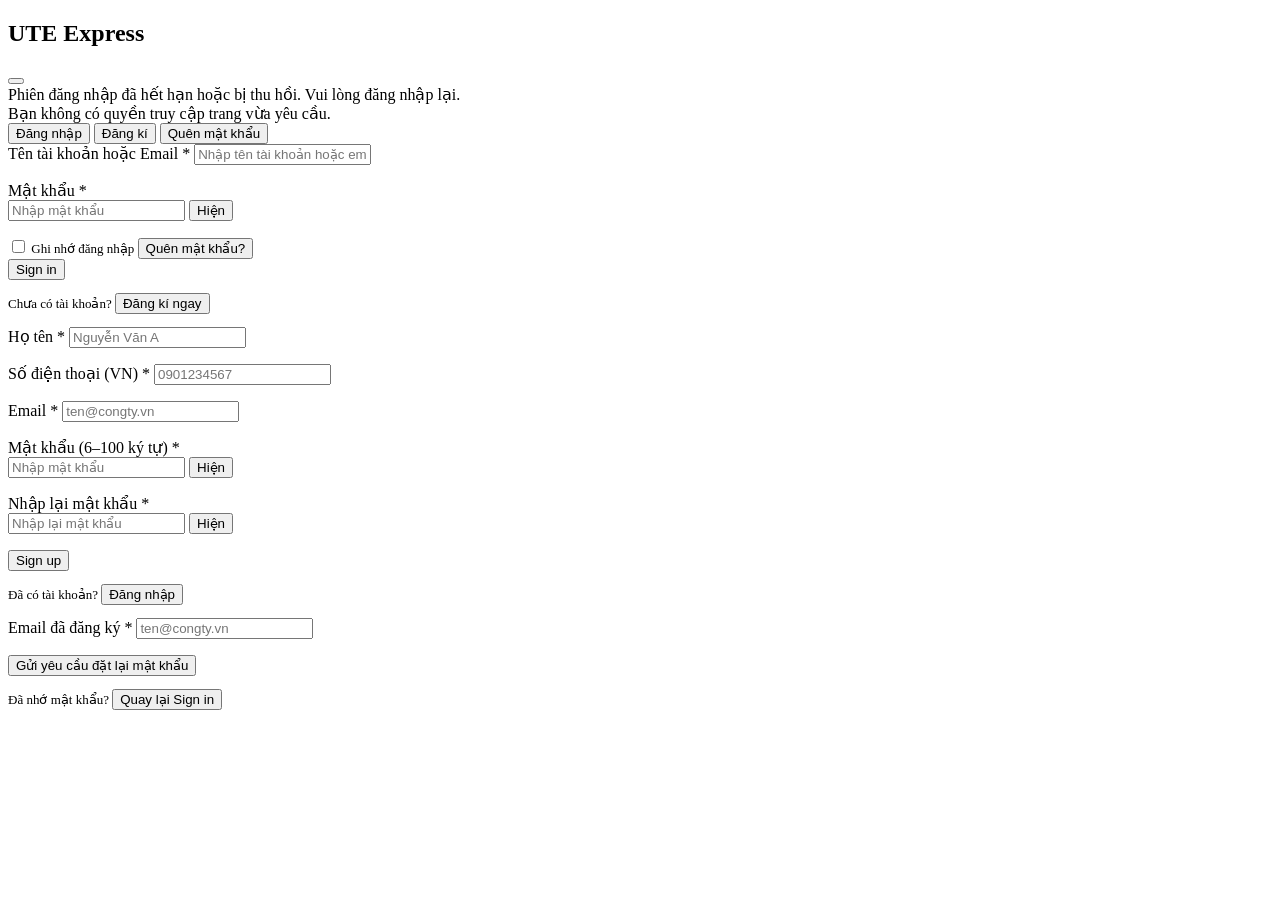
<file: src/main/resources/templates/auth/fragments/auth-card.html>
<!DOCTYPE html>
<html lang="vi" xmlns:th="http://www.thymeleaf.org">
<body>
<section th:fragment="authCard(initialTab, nextUrl, isModal, errorParam, isAuthenticated)"
         class="le-auth-card"
         role="dialog"
         aria-modal="true"
         aria-labelledby="auth-modal-title"
         data-auth-card
         th:attr="data-initial-tab=${initialTab != null ? initialTab : 'signin'},
                  data-next-url=${nextUrl != null ? nextUrl : ''},
                  data-standalone=${isModal ? 'false' : 'true'},
                  data-authenticated=${isAuthenticated != null && isAuthenticated ? 'true' : 'false'}">

    <!-- Header -->
    <div class="d-flex align-items-start justify-content-between gap-3">
        <div>
            <h1 id="auth-modal-title" class="le-auth-title">UTE Express</h1>

        </div>
        <button th:if="${isModal}"
                type="button"
                class="le-btn-icon flex-shrink-0"
                data-bs-dismiss="modal"
                aria-label="Đóng cửa sổ">
            <i data-lucide="x" style="width:16px;height:16px;" aria-hidden="true"></i>
        </button>
        <a th:unless="${isModal}"
           th:href="@{/}"
           class="le-btn-icon flex-shrink-0"
           aria-label="Quay về trang chủ">
            <i data-lucide="x" style="width:16px;height:16px;" aria-hidden="true"></i>
        </a>
    </div>

    <!-- Session / Permission Notice when redirected to /login -->
    <div th:if="${!isModal and errorParam == 'session_expired'}"
         class="le-alert le-alert-error mt-3" role="alert">
        <i data-lucide="alert-circle" class="flex-shrink-0 mt-1" style="width:16px;height:16px;" aria-hidden="true"></i>
        <span>Phiên đăng nhập đã hết hạn hoặc bị thu hồi. Vui lòng đăng nhập lại.</span>
    </div>
    <div th:if="${!isModal and errorParam == 'forbidden'}"
         class="le-alert le-alert-error mt-3" role="alert">
        <i data-lucide="shield-alert" class="flex-shrink-0 mt-1" style="width:16px;height:16px;" aria-hidden="true"></i>
        <span>Bạn không có quyền truy cập trang vừa yêu cầu.</span>
    </div>

    <!-- 3-Tab Switcher (Sign in | Sign up | Quên mật khẩu) -->
    <div class="le-auth-tabs" role="tablist" aria-label="Nội dung cửa sổ">
        <button type="button"
                role="tab"
                class="le-auth-tab"
                data-auth-tab="signin"
                aria-selected="true">Đăng nhập</button>
        <button type="button"
                role="tab"
                class="le-auth-tab"
                data-auth-tab="signup"
                aria-selected="false">Đăng kí</button>
        <button type="button"
                role="tab"
                class="le-auth-tab"
                data-auth-tab="forgot"
                aria-selected="false">Quên mật khẩu</button>
    </div>

    <!-- Panel 1: Sign In -->
    <form class="d-grid gap-3"
          data-auth-panel="signin"
          data-form="signin"
          th:action="@{/auth/login}"
          method="post"
          novalidate>
        <div>
            <label for="login-account" class="le-field-label">Tên tài khoản hoặc Email *</label>
            <input id="login-account"
                   name="usernameOrEmail"
                   type="text"
                   autocomplete="username"
                   placeholder="Nhập tên tài khoản hoặc email"
                   class="le-input"
                   aria-describedby="login-account-error">
            <p id="login-account-error" class="le-field-error d-none" role="alert"></p>
        </div>

        <div>
            <label for="login-password" class="le-field-label">Mật khẩu *</label>
            <div class="le-input-pw-wrap">
                <input id="login-password"
                       name="password"
                       type="password"
                       autocomplete="current-password"
                       placeholder="Nhập mật khẩu"
                       class="le-input"
                       aria-describedby="login-password-error">
                <button type="button"
                        class="le-pw-toggle"
                        data-toggle-pw="login-password"
                        aria-label="Hiện mật khẩu">Hiện</button>
            </div>
            <p id="login-password-error" class="le-field-error d-none" role="alert"></p>
        </div>

        <div class="d-flex align-items-center justify-content-between gap-2">
            <label class="d-flex align-items-center gap-2 mb-0" style="font-size:13px;color:var(--le-muted);cursor:pointer;">
                <input type="checkbox" id="login-remember" class="form-check-input m-0">
                <span>Ghi nhớ đăng nhập</span>
            </label>
            <button type="button" class="le-auth-link" data-switch-tab="forgot">Quên mật khẩu?</button>
        </div>

        <div class="d-none" data-form-banner aria-live="polite"></div>

        <button type="submit" class="le-btn le-btn-primary w-100">
            <span>Sign in</span>
        </button>

        <p class="text-center mb-0" style="font-size:13px;color:var(--le-muted);">
            Chưa có tài khoản?
            <button type="button" class="le-auth-link" data-switch-tab="signup">Đăng kí ngay</button>
        </p>
    </form>

    <!-- Panel 2: Sign Up (5 required fields per Auth State 02; OTP skipped per backend) -->
    <form class="d-grid gap-3 d-none"
          data-auth-panel="signup"
          data-form="signup"
          th:action="@{/auth/register}"
          method="post"
          novalidate>
        <div>
            <label for="reg-fullname" class="le-field-label">Họ tên *</label>
            <input id="reg-fullname"
                   name="fullName"
                   type="text"
                   autocomplete="name"
                   placeholder="Nguyễn Văn A"
                   class="le-input"
                   aria-describedby="reg-fullname-error">
            <p id="reg-fullname-error" class="le-field-error d-none" role="alert"></p>
        </div>

        <div>
            <label for="reg-phone" class="le-field-label">Số điện thoại (VN) *</label>
            <input id="reg-phone"
                   name="phone"
                   type="tel"
                   autocomplete="tel"
                   placeholder="0901234567"
                   class="le-input"
                   aria-describedby="reg-phone-error">
            <p id="reg-phone-error" class="le-field-error d-none" role="alert"></p>
        </div>

        <div>
            <label for="reg-email" class="le-field-label">Email *</label>
            <input id="reg-email"
                   name="email"
                   type="email"
                   autocomplete="email"
                   placeholder="ten@congty.vn"
                   class="le-input"
                   aria-describedby="reg-email-error">
            <p id="reg-email-error" class="le-field-error d-none" role="alert"></p>
        </div>

        <div>
            <label for="reg-password" class="le-field-label">Mật khẩu (6–100 ký tự) *</label>
            <div class="le-input-pw-wrap">
                <input id="reg-password"
                       name="password"
                       type="password"
                       autocomplete="new-password"
                       placeholder="Nhập mật khẩu"
                       class="le-input"
                       aria-describedby="reg-password-error">
                <button type="button"
                        class="le-pw-toggle"
                        data-toggle-pw="reg-password"
                        aria-label="Hiện mật khẩu">Hiện</button>
            </div>
            <p id="reg-password-error" class="le-field-error d-none" role="alert"></p>
        </div>

        <div>
            <label for="reg-confirm" class="le-field-label">Nhập lại mật khẩu *</label>
            <div class="le-input-pw-wrap">
                <input id="reg-confirm"
                       name="confirmPassword"
                       type="password"
                       autocomplete="new-password"
                       placeholder="Nhập lại mật khẩu"
                       class="le-input"
                       aria-describedby="reg-confirm-error">
                <button type="button"
                        class="le-pw-toggle"
                        data-toggle-pw="reg-confirm"
                        aria-label="Hiện mật khẩu">Hiện</button>
            </div>
            <p id="reg-confirm-error" class="le-field-error d-none" role="alert"></p>
        </div>

        <div class="d-none" data-form-banner aria-live="polite"></div>

        <button type="submit" class="le-btn le-btn-primary w-100 mt-1">
            <span>Sign up</span>
        </button>

        <p class="text-center mb-0" style="font-size:13px;color:var(--le-muted);">
            Đã có tài khoản?
            <button type="button" class="le-auth-link" data-switch-tab="signin">Đăng nhập</button>
        </p>
    </form>

    <!-- Panel 3: Forgot Password -->
    <form class="d-grid gap-3 d-none"
          data-auth-panel="forgot"
          data-form="forgot"
          th:action="@{/auth/forgot-password}"
          method="post"
          novalidate>
        <div>
            <label for="forgot-email" class="le-field-label">Email đã đăng ký *</label>
            <input id="forgot-email"
                   name="email"
                   type="email"
                   autocomplete="email"
                   placeholder="ten@congty.vn"
                   class="le-input"
                   aria-describedby="forgot-email-error">
            <p id="forgot-email-error" class="le-field-error d-none" role="alert"></p>
        </div>

        <div class="d-none" data-form-banner aria-live="polite"></div>

        <button type="submit" class="le-btn le-btn-primary w-100">
            <span>Gửi yêu cầu đặt lại mật khẩu</span>
        </button>

        <p class="text-center mb-0" style="font-size:13px;color:var(--le-muted);">
            Đã nhớ mật khẩu?
            <button type="button" class="le-auth-link" data-switch-tab="signin">Quay lại Sign in</button>
        </p>
    </form>
</section>
</body>
</html>
</file>
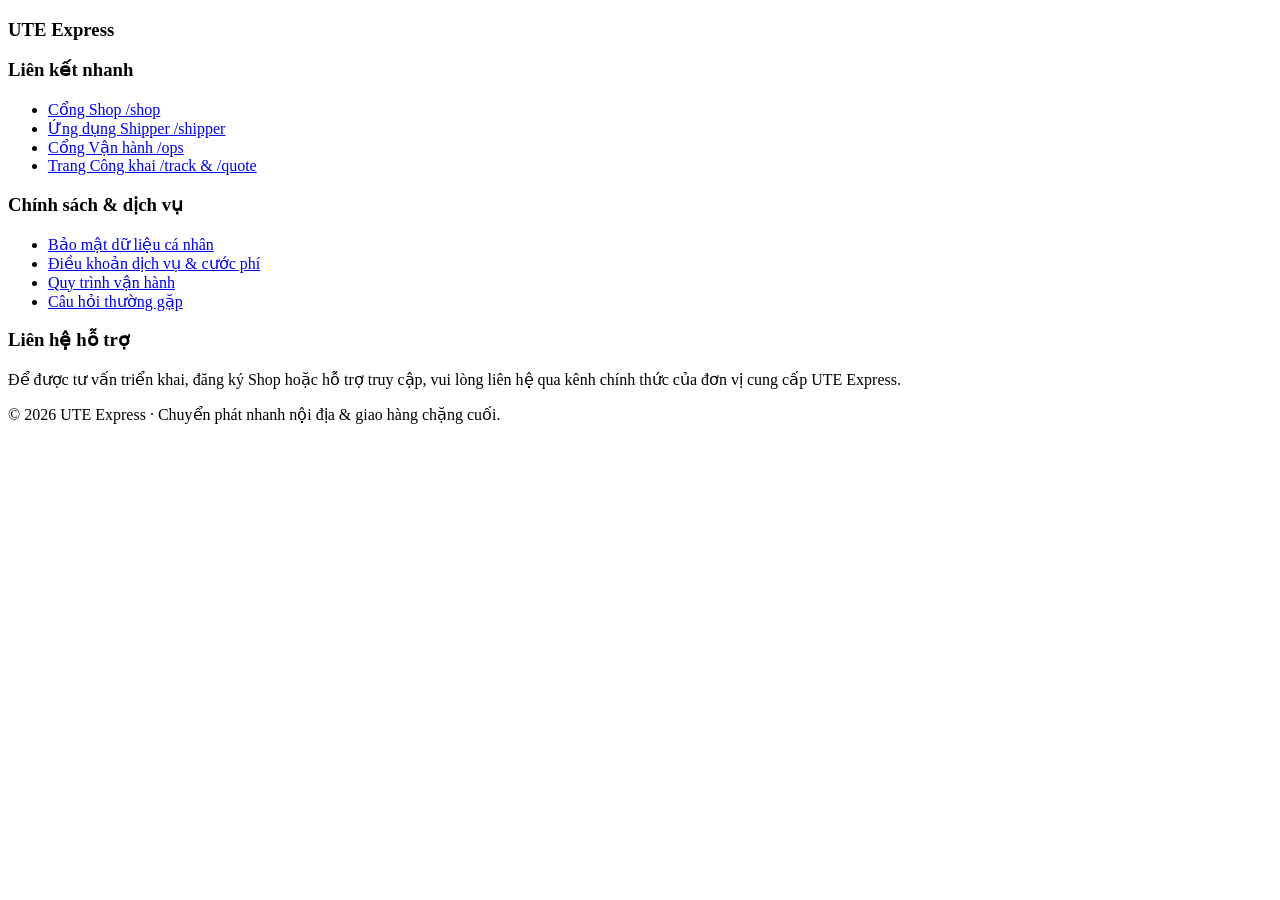
<file: src/main/resources/templates/landing/fragments/footer.html>
<!DOCTYPE html>
<html lang="vi" xmlns:th="http://www.thymeleaf.org">
<body>
<footer th:fragment="footer" class="le-footer">
    <div class="le-container">
        <div class="row g-4">
            <div class="col-12 col-sm-6 col-lg-4">
                <h3> UTE Express</h3>
            </div>
            <div class="col-12 col-sm-6 col-lg-3">
                <h3>Liên kết nhanh</h3>
                <ul class="list-unstyled d-grid gap-1 mb-0">
                    <li><a href="#he-sinh-thai">Cổng Shop /shop</a></li>
                    <li><a href="#he-sinh-thai">Ứng dụng Shipper /shipper</a></li>
                    <li><a href="#he-sinh-thai">Cổng Vận hành /ops</a></li>
                    <li><a href="#he-sinh-thai">Trang Công khai /track &amp; /quote</a></li>
                </ul>
            </div>
            <div class="col-12 col-sm-6 col-lg-2">
                <h3>Chính sách &amp; dịch vụ</h3>
                <ul class="list-unstyled d-grid gap-1 mb-0">
                    <li><a href="#tinh-nang">Bảo mật dữ liệu cá nhân</a></li>
                    <li><a href="#bang-gia">Điều khoản dịch vụ &amp; cước phí</a></li>
                    <li><a href="#quy-trinh">Quy trình vận hành</a></li>
                    <li><a href="#faq">Câu hỏi thường gặp</a></li>
                </ul>
            </div>
            <div class="col-12 col-sm-6 col-lg-3">
                <h3>Liên hệ hỗ trợ</h3>
                <p class="mb-0">
                    Để được tư vấn triển khai, đăng ký Shop hoặc hỗ trợ truy cập, vui lòng liên hệ qua kênh chính thức của đơn vị cung cấp UTE Express.
                </p>
            </div>
        </div>
        <div class="le-footer-bottom">
            © 2026 UTE Express · Chuyển phát nhanh nội địa &amp; giao hàng chặng cuối.
        </div>
    </div>
</footer>
</body>
</html>
</file>
